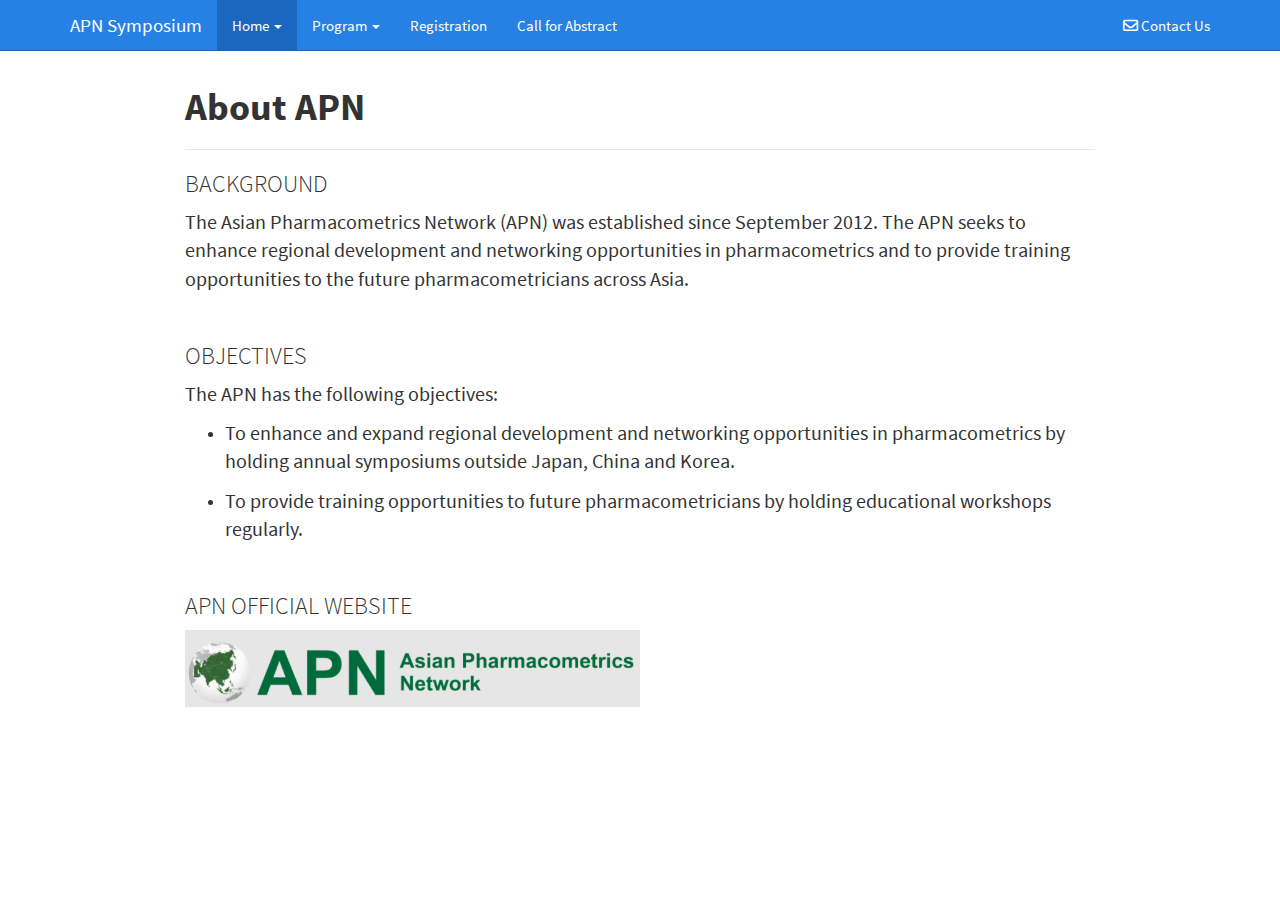
<file: home.html>
<!DOCTYPE html>

<html>

<head>

<meta charset="utf-8" />
<meta name="generator" content="pandoc" />
<meta http-equiv="X-UA-Compatible" content="IE=EDGE" />




<title>About APN</title>

<script src="site_libs/header-attrs-2.11/header-attrs.js"></script>
<script src="site_libs/jquery-3.6.0/jquery-3.6.0.min.js"></script>
<meta name="viewport" content="width=device-width, initial-scale=1" />
<link href="site_libs/bootstrap-3.3.5/css/cosmo.min.css" rel="stylesheet" />
<script src="site_libs/bootstrap-3.3.5/js/bootstrap.min.js"></script>
<script src="site_libs/bootstrap-3.3.5/shim/html5shiv.min.js"></script>
<script src="site_libs/bootstrap-3.3.5/shim/respond.min.js"></script>
<style>h1 {font-size: 34px;}
       h1.title {font-size: 38px;}
       h2 {font-size: 30px;}
       h3 {font-size: 24px;}
       h4 {font-size: 18px;}
       h5 {font-size: 16px;}
       h6 {font-size: 12px;}
       code {color: inherit; background-color: rgba(0, 0, 0, 0.04);}
       pre:not([class]) { background-color: white }</style>
<script src="site_libs/navigation-1.1/tabsets.js"></script>
<link href="site_libs/highlightjs-9.12.0/textmate.css" rel="stylesheet" />
<script src="site_libs/highlightjs-9.12.0/highlight.js"></script>
<link href="site_libs/font-awesome-5.1.0/css/all.css" rel="stylesheet" />
<link href="site_libs/font-awesome-5.1.0/css/v4-shims.css" rel="stylesheet" />

<style type="text/css">
  code{white-space: pre-wrap;}
  span.smallcaps{font-variant: small-caps;}
  span.underline{text-decoration: underline;}
  div.column{display: inline-block; vertical-align: top; width: 50%;}
  div.hanging-indent{margin-left: 1.5em; text-indent: -1.5em;}
  ul.task-list{list-style: none;}
    </style>

<style type="text/css">code{white-space: pre;}</style>
<script type="text/javascript">
if (window.hljs) {
  hljs.configure({languages: []});
  hljs.initHighlightingOnLoad();
  if (document.readyState && document.readyState === "complete") {
    window.setTimeout(function() { hljs.initHighlighting(); }, 0);
  }
}
</script>





<link rel="stylesheet" href="style.css" type="text/css" />
<link rel="stylesheet" href="font-awesome/css/fontawesome.min.css" type="text/css" />
<link rel="stylesheet" href="font-awesome/css/all.css" type="text/css" />



<style type = "text/css">
.main-container {
  max-width: 940px;
  margin-left: auto;
  margin-right: auto;
}
img {
  max-width:100%;
}
.tabbed-pane {
  padding-top: 12px;
}
.html-widget {
  margin-bottom: 20px;
}
button.code-folding-btn:focus {
  outline: none;
}
summary {
  display: list-item;
}
pre code {
  padding: 0;
}
</style>


<style type="text/css">
.dropdown-submenu {
  position: relative;
}
.dropdown-submenu>.dropdown-menu {
  top: 0;
  left: 100%;
  margin-top: -6px;
  margin-left: -1px;
  border-radius: 0 6px 6px 6px;
}
.dropdown-submenu:hover>.dropdown-menu {
  display: block;
}
.dropdown-submenu>a:after {
  display: block;
  content: " ";
  float: right;
  width: 0;
  height: 0;
  border-color: transparent;
  border-style: solid;
  border-width: 5px 0 5px 5px;
  border-left-color: #cccccc;
  margin-top: 5px;
  margin-right: -10px;
}
.dropdown-submenu:hover>a:after {
  border-left-color: #adb5bd;
}
.dropdown-submenu.pull-left {
  float: none;
}
.dropdown-submenu.pull-left>.dropdown-menu {
  left: -100%;
  margin-left: 10px;
  border-radius: 6px 0 6px 6px;
}
</style>

<script type="text/javascript">
// manage active state of menu based on current page
$(document).ready(function () {
  // active menu anchor
  href = window.location.pathname
  href = href.substr(href.lastIndexOf('/') + 1)
  if (href === "")
    href = "index.html";
  var menuAnchor = $('a[href="' + href + '"]');

  // mark it active
  menuAnchor.tab('show');

  // if it's got a parent navbar menu mark it active as well
  menuAnchor.closest('li.dropdown').addClass('active');

  // Navbar adjustments
  var navHeight = $(".navbar").first().height() + 15;
  var style = document.createElement('style');
  var pt = "padding-top: " + navHeight + "px; ";
  var mt = "margin-top: -" + navHeight + "px; ";
  var css = "";
  // offset scroll position for anchor links (for fixed navbar)
  for (var i = 1; i <= 6; i++) {
    css += ".section h" + i + "{ " + pt + mt + "}\n";
  }
  style.innerHTML = "body {" + pt + "padding-bottom: 40px; }\n" + css;
  document.head.appendChild(style);
});
</script>

<!-- tabsets -->

<style type="text/css">
.tabset-dropdown > .nav-tabs {
  display: inline-table;
  max-height: 500px;
  min-height: 44px;
  overflow-y: auto;
  border: 1px solid #ddd;
  border-radius: 4px;
}

.tabset-dropdown > .nav-tabs > li.active:before {
  content: "";
  font-family: 'Glyphicons Halflings';
  display: inline-block;
  padding: 10px;
  border-right: 1px solid #ddd;
}

.tabset-dropdown > .nav-tabs.nav-tabs-open > li.active:before {
  content: "&#xe258;";
  border: none;
}

.tabset-dropdown > .nav-tabs.nav-tabs-open:before {
  content: "";
  font-family: 'Glyphicons Halflings';
  display: inline-block;
  padding: 10px;
  border-right: 1px solid #ddd;
}

.tabset-dropdown > .nav-tabs > li.active {
  display: block;
}

.tabset-dropdown > .nav-tabs > li > a,
.tabset-dropdown > .nav-tabs > li > a:focus,
.tabset-dropdown > .nav-tabs > li > a:hover {
  border: none;
  display: inline-block;
  border-radius: 4px;
  background-color: transparent;
}

.tabset-dropdown > .nav-tabs.nav-tabs-open > li {
  display: block;
  float: none;
}

.tabset-dropdown > .nav-tabs > li {
  display: none;
}
</style>

<!-- code folding -->




</head>

<body>


<div class="container-fluid main-container">




<div class="navbar navbar-inverse  navbar-fixed-top" role="navigation">
  <div class="container">
    <div class="navbar-header">
      <button type="button" class="navbar-toggle collapsed" data-toggle="collapse" data-target="#navbar">
        <span class="icon-bar"></span>
        <span class="icon-bar"></span>
        <span class="icon-bar"></span>
      </button>
      <a class="navbar-brand" href="index.html">APN Symposium</a>
    </div>
    <div id="navbar" class="navbar-collapse collapse">
      <ul class="nav navbar-nav">
        <li class="dropdown">
  <a href="#" class="dropdown-toggle" data-toggle="dropdown" role="button" aria-expanded="false">
    Home
     
    <span class="caret"></span>
  </a>
  <ul class="dropdown-menu" role="menu">
    <li>
      <a href="home.html">About APN</a>
    </li>
    <li>
      <a href="organizing_committee.html">Organizing Committee</a>
    </li>
    <li>
      <a href="speakers.html">Speakers</a>
    </li>
  </ul>
</li>
<li class="dropdown">
  <a href="#" class="dropdown-toggle" data-toggle="dropdown" role="button" aria-expanded="false">
    Program
     
    <span class="caret"></span>
  </a>
  <ul class="dropdown-menu" role="menu">
    <li>
      <a href="preconference.html">Preconference Workshop</a>
    </li>
    <li>
      <a href="program.html">Main Symposium</a>
    </li>
  </ul>
</li>
<li>
  <a href="registration.html">Registration</a>
</li>
<li>
  <a href="abstract_intruction.html">Call for Abstract</a>
</li>
      </ul>
      <ul class="nav navbar-nav navbar-right">
        <li>
  <a href="mailto:apnmalaysia2022@gmail.com">
    <span class="fa fa-envelope-o fa"></span>
     
    Contact Us
  </a>
</li>
      </ul>
    </div><!--/.nav-collapse -->
  </div><!--/.container -->
</div><!--/.navbar -->

<div id="header">



<h1 class="title toc-ignore">About APN</h1>

</div>


<style type="text/css">
h1 {
  font-size: 24px;
  font-weight: bold;
}

p {
  font-size: 20px;
}
</style>
<hr />
<div id="background" class="section level3">
<h3>BACKGROUND</h3>
<p>The Asian Pharmacometrics Network (APN) was established since
September 2012. The APN seeks to enhance regional development and
networking opportunities in pharmacometrics and to provide training
opportunities to the future pharmacometricians across Asia.</p>
<p><br></p>
</div>
<div id="objectives" class="section level3">
<h3>OBJECTIVES</h3>
<p>The APN has the following objectives:</p>
<ul>
<li><p>To enhance and expand regional development and networking
opportunities in pharmacometrics by holding annual symposiums outside
Japan, China and Korea.</p></li>
<li><p>To provide training opportunities to future pharmacometricians by
holding educational workshops regularly.</p></li>
</ul>
<p><br></p>
</div>
<div id="apn-official-website" class="section level3">
<h3>APN OFFICIAL WEBSITE</h3>
<p><a href="http://www.go-apn.org/main/main.php">
<img src="img/apn-logo.png" width="50%" height="50%"></a></p>
</div>




</div>

<script>

// add bootstrap table styles to pandoc tables
function bootstrapStylePandocTables() {
  $('tr.odd').parent('tbody').parent('table').addClass('table table-condensed');
}
$(document).ready(function () {
  bootstrapStylePandocTables();
});


</script>

<!-- tabsets -->

<script>
$(document).ready(function () {
  window.buildTabsets("TOC");
});

$(document).ready(function () {
  $('.tabset-dropdown > .nav-tabs > li').click(function () {
    $(this).parent().toggleClass('nav-tabs-open');
  });
});
</script>

<!-- code folding -->


<!-- dynamically load mathjax for compatibility with self-contained -->
<script>
  (function () {
    var script = document.createElement("script");
    script.type = "text/javascript";
    script.src  = "https://mathjax.rstudio.com/latest/MathJax.js?config=TeX-AMS-MML_HTMLorMML";
    document.getElementsByTagName("head")[0].appendChild(script);
  })();
</script>

</body>
</html>
</file>
<file: site_libs/highlightjs-9.12.0/textmate.css>
.hljs-literal {
  color: rgb(88, 72, 246);
}

.hljs-number {
  color: rgb(0, 0, 205);
}

.hljs-comment {
  color: rgb(76, 136, 107);
}

.hljs-keyword {
  color: rgb(0, 0, 255);
}

.hljs-string {
  color: rgb(3, 106, 7);
}
</file>
<file: style.css>
/*Footer-v1
------------------------------------*/
.footer-v1 .footer {
	padding: 25px 10;	
	background: #e6e6e7;
}

.footer-v1 .footer p {
	color: #eee;
}

.footer-v1 .footer h2 {
	color: #eee;
	font-size: 18px;
	font-weight: 200;
}

/*Link List*/
.footer-v1 .link-list li {
	border-top: solid 1px #353535;
}

.footer-v1 address,
.footer-v1 .link-list a,
.footer-v1 .link-list i {
	color: #eee;
}

.footer-v1 address {
	line-height: 23px;
}

/*Dotted Map*/
.footer-v1 .footer .map-img {
	background: url(../../img/map-img.png) 5px 60px no-repeat;
}

/*Blog Posts (with images)*/
.footer-v1 .footer .posts .dl-horizontal a {
 color: #dadada;
}

.footer-v1 .footer .dl-horizontal a:hover {
 color: #5fb611 !important;
}

/*Copyright*/
.footer-v1 .copyright {
	background: #222;
	border-top: none;
	padding: 10px 0 5px;
}

.footer-v1 .copyright p {
	color: #eee;
	margin-top: 14px;
}

.footer-v1 .copyright a {
	margin: 0 2px;
}

.footer-v1 .footer-socials {
	margin-top: 12px;
	text-align: right;
}

.footer-v1 .footer-socials li a {
	color: #777;
	font-size: 16px;
}

@media (max-width: 991px) {
	.footer-v1 .copyright,
	.footer-v1 .footer-socials {
		text-align: left;
	}
}


/* COLUMNS ------------------------------------------------------------------- */

.pull-center{
  width: 75%;
}

/* float 50%-50% width */
.pull-right-50 {
  width: 49%;
  float: right;
  margin-right: 0.5%;
  margin-left: 0.5%;
}
.pull-left-50 {
  width: 49%;
  float: left;
  margin-right: 0.5%;
  margin-left: 0.5%;
}

/* float 30% 70% width */
.pull-right-30 {
  width: 29%;
  float: right;
  margin-right: 0.5%;
  margin-left: 0.5%;
}
.pull-right-70 {
  width: 69%;
  float: right;
  margin-right: 0.5%;
  margin-left: 0.5%;
}
.pull-left-30 {
  width: 29%;
  float: left;
  margin-right: 0.5%;
  margin-left: 0.5%;
}
.pull-left-70 {
  width: 69%;
  float: left;
  margin-right: 0.5%;
  margin-left: 0.5%;
}

/* float 40% 60% width */
.pull-right-40 {
  width: 39%;
  float: right;
  margin-right: 0.5%;
  margin-left: 0.5%;
}
.pull-right-60 {
  width: 59%;
  float: right;
  margin-right: 0.5%;
  margin-left: 0.5%;
}
.pull-left-40 {
  width: 39%;
  float: left;
  margin-right: 0.5%;
  margin-left: 0.5%;
}
.pull-left-60 {
  width: 59%;
  float: left;
  margin-right: 0.5%;
  margin-left: 0.5%;
}

/* float 30% 70% width */
.pull-right-30 {
  width: 29%;
  float: right;
  margin-right: 0.5%;
  margin-left: 0.5%;
}
.pull-right-70 {
  width: 69%;
  float: right;
  margin-right: 0.5%;
  margin-left: 0.5%;
}
.pull-left-30 {
  width: 29%;
  float: left;
  margin-right: 0.5%;
  margin-left: 0.5%;
}
.pull-left-70 {
  width: 69%;
  float: left;
  margin-right: 0.5%;
  margin-left: 0.5%;
}



/*-- TABLES --*/
.remark-slide table {
  margin:              auto;
  border-top:          1px solid #768692;
  border-bottom:       1px solid #768692;
}

/*-- Table header --*/
.remark-slide table thead th {
    border-bottom:       1px solid #768692;
}

.remark-slide table tbody td {
  text-align: center;
}

/*-- Table rows (even)--*/
.remark-slide thead, .remark-slide tfoot, .remark-slide tr:nth-child(even) {
  background:          #E8EDEE;
}
 
/*--BUTTON--*/
.button {
        display: inline-block;
        padding: 10px 20px;
        text-align: center;
        text-decoration: none;
        color: #ffffff;
        background-color: #7aa8b7;
        border-radius: 6px;
        outline: none;
 }

/*--blockquote--*/
blockquote, .blockquote {
  display: block;
  margin-top: 0.1em;
  margin-bottom: 0.2em;
  margin-left: 5px;
  margin-right: 5px;
  border-left: solid 10px #0148A4;
  border-top: solid 2px #0148A4;
  border-bottom: solid 2px #0148A4;
  border-right: solid 2px #0148A4;
  box-shadow: 0 0 6px rgba(0,0,0,0.5);
  /* background-color: #0d0200; */
  color: #0d0200;
  padding: 0.5em;
  -moz-border-radius: 5px;
  -webkit-border-radius: 5px;
  position: relative;
}

.blockquote p {
  margin-top: 0px;
  margin-bottom: 10px;
}
.blockquote > h1:first-of-type {
  margin-top: 0px;
  margin-bottom: 10px;
}
.blockquote > h2:first-of-type {
  margin-top: 0px;
  margin-bottom: 10px;
}
.blockquote > h3:first-of-type {
  margin-top: 0px;
  margin-bottom: 10px;
}
.blockquote > h4:first-of-type {
  margin-top: 0px;
  margin-bottom: 10px;
}

.text-shadow {
  text-shadow: 0 0 10px #424242;
}


/** div style for instructions **/
.boxy {
 /*border: 1px solid var(--color-primary);*/
 background-color: var(--color-boxy-bg);
 border: 1px solid var(--color-border);
 border-left: 6px solid var(--color-border);
 border-radius: 0px 4px 4px 0px;
 padding: 10px 10px 0px 10px;
 margin: 10px 0px 10px 0px;
 position: relative;
}

.boxy::before {
  background-color: var(--color-border) !important;
}

.boxy-primary {
  color: #3c787f;
  background-color: #edf4f5;
  border-color: #c9dfe2;
  border-left-color: #3c787f;
}

.boxy-primary::before {
  background-color: #3c787f !important;
}

.boxy-orange {
 color: #bf6300;
 background-color: #fdf1e5;
 border-color: #fad7b2;
 border-left-color: #bf6300;
}

.boxy-orange::before {
  background-color: #bf6300 !important;
}

.boxy-warning {
 color: #8a6d3b;
 background-color: #fcf8e3;
 border-color: #faebcc;
 border-left-color: #8a6d3b;
}

.boxy-warning::before {
  background-color: #8a6d3b !important;
}

.boxy-success {
 color: #3c763d;
 background-color: #dff0d8;
 border-color: #d6e9c6;
 border-left-color: #3c763d;
}

.boxy-success::before {
  background-color: #3c763d !important;
}

.boxy-danger {
 color: #a94442;
 background-color: #f2dede;
 border-color: #ebccd1;
 border-left-color: #a94442;
}

.boxy-danger::before {
  background-color: #a94442 !important;
}

.boxy-info {
 color: #31708f;
 background-color: #d9edf7;
 border-color: #bce8f1;
 border-left-color: #31708f;
}

.boxy-info::before {
  background-color: #31708f !important;
}
</file>
<file: site_libs/bootstrap-3.3.5/css/cosmo.min.css>
@font-face {
  font-family: 'Source Sans Pro';
  font-style: normal;
  font-weight: 300;
  src: url(fonts/SourceSansProLight.ttf) format('truetype');
}
@font-face {
  font-family: 'Source Sans Pro';
  font-style: normal;
  font-weight: 400;
  src: url(fonts/SourceSansPro.ttf) format('truetype');
}
@font-face {
  font-family: 'Source Sans Pro';
  font-style: normal;
  font-weight: 700;
  src: url(fonts/SourceSansProBold.ttf) format('truetype');
}

/*!
 * bootswatch v3.3.6
 * Homepage: http://bootswatch.com
 * Copyright 2012-2015 Thomas Park
 * Licensed under MIT
 * Based on Bootstrap
*//*!
 * Bootstrap v3.3.6 (http://getbootstrap.com)
 * Copyright 2011-2015 Twitter, Inc.
 * Licensed under MIT (https://github.com/twbs/bootstrap/blob/master/LICENSE)
 *//*! normalize.css v3.0.3 | MIT License | github.com/necolas/normalize.css */html{font-family:sans-serif;-ms-text-size-adjust:100%;-webkit-text-size-adjust:100%}body{margin:0}article,aside,details,figcaption,figure,footer,header,hgroup,main,menu,nav,section,summary{display:block}audio,canvas,progress,video{display:inline-block;vertical-align:baseline}audio:not([controls]){display:none;height:0}[hidden],template{display:none}a{background-color:transparent}a:active,a:hover{outline:0}abbr[title]{border-bottom:1px dotted}b,strong{font-weight:bold}dfn{font-style:italic}h1{font-size:2em;margin:0.67em 0}mark{background:#ff0;color:#000}small{font-size:80%}sub,sup{font-size:75%;line-height:0;position:relative;vertical-align:baseline}sup{top:-0.5em}sub{bottom:-0.25em}img{border:0}svg:not(:root){overflow:hidden}figure{margin:1em 40px}hr{-webkit-box-sizing:content-box;-moz-box-sizing:content-box;box-sizing:content-box;height:0}pre{overflow:auto}code,kbd,pre,samp{font-family:monospace, monospace;font-size:1em}button,input,optgroup,select,textarea{color:inherit;font:inherit;margin:0}button{overflow:visible}button,select{text-transform:none}button,html input[type="button"],input[type="reset"],input[type="submit"]{-webkit-appearance:button;cursor:pointer}button[disabled],html input[disabled]{cursor:default}button::-moz-focus-inner,input::-moz-focus-inner{border:0;padding:0}input{line-height:normal}input[type="checkbox"],input[type="radio"]{-webkit-box-sizing:border-box;-moz-box-sizing:border-box;box-sizing:border-box;padding:0}input[type="number"]::-webkit-inner-spin-button,input[type="number"]::-webkit-outer-spin-button{height:auto}input[type="search"]{-webkit-appearance:textfield;-webkit-box-sizing:content-box;-moz-box-sizing:content-box;box-sizing:content-box}input[type="search"]::-webkit-search-cancel-button,input[type="search"]::-webkit-search-decoration{-webkit-appearance:none}fieldset{border:1px solid #c0c0c0;margin:0 2px;padding:0.35em 0.625em 0.75em}legend{border:0;padding:0}textarea{overflow:auto}optgroup{font-weight:bold}table{border-collapse:collapse;border-spacing:0}td,th{padding:0}/*! Source: https://github.com/h5bp/html5-boilerplate/blob/master/src/css/main.css */@media print{*,*:before,*:after{background:transparent !important;color:#000 !important;-webkit-box-shadow:none !important;box-shadow:none !important;text-shadow:none !important}a,a:visited{text-decoration:underline}a[href]:after{content:" (" attr(href) ")"}abbr[title]:after{content:" (" attr(title) ")"}a[href^="#"]:after,a[href^="javascript:"]:after{content:""}pre,blockquote{border:1px solid #999;page-break-inside:avoid}thead{display:table-header-group}tr,img{page-break-inside:avoid}img{max-width:100% !important}p,h2,h3{orphans:3;widows:3}h2,h3{page-break-after:avoid}.navbar{display:none}.btn>.caret,.dropup>.btn>.caret{border-top-color:#000 !important}.label{border:1px solid #000}.table{border-collapse:collapse !important}.table td,.table th{background-color:#fff !important}.table-bordered th,.table-bordered td{border:1px solid #ddd !important}}@font-face{font-family:'Glyphicons Halflings';src:url('../fonts/glyphicons-halflings-regular.eot');src:url('../fonts/glyphicons-halflings-regular.eot?#iefix') format('embedded-opentype'),url('../fonts/glyphicons-halflings-regular.woff') format('woff'),url('../fonts/glyphicons-halflings-regular.ttf') format('truetype'),url('../fonts/glyphicons-halflings-regular.svg#glyphicons_halflingsregular') format('svg')}.glyphicon{position:relative;top:1px;display:inline-block;font-family:'Glyphicons Halflings';font-style:normal;font-weight:normal;line-height:1;-webkit-font-smoothing:antialiased;-moz-osx-font-smoothing:grayscale}.glyphicon-asterisk:before{content:"\002a"}.glyphicon-plus:before{content:"\002b"}.glyphicon-euro:before,.glyphicon-eur:before{content:"\20ac"}.glyphicon-minus:before{content:"\2212"}.glyphicon-cloud:before{content:"\2601"}.glyphicon-envelope:before{content:"\2709"}.glyphicon-pencil:before{content:"\270f"}.glyphicon-glass:before{content:"\e001"}.glyphicon-music:before{content:"\e002"}.glyphicon-search:before{content:"\e003"}.glyphicon-heart:before{content:"\e005"}.glyphicon-star:before{content:"\e006"}.glyphicon-star-empty:before{content:"\e007"}.glyphicon-user:before{content:"\e008"}.glyphicon-film:before{content:"\e009"}.glyphicon-th-large:before{content:"\e010"}.glyphicon-th:before{content:"\e011"}.glyphicon-th-list:before{content:"\e012"}.glyphicon-ok:before{content:"\e013"}.glyphicon-remove:before{content:"\e014"}.glyphicon-zoom-in:before{content:"\e015"}.glyphicon-zoom-out:before{content:"\e016"}.glyphicon-off:before{content:"\e017"}.glyphicon-signal:before{content:"\e018"}.glyphicon-cog:before{content:"\e019"}.glyphicon-trash:before{content:"\e020"}.glyphicon-home:before{content:"\e021"}.glyphicon-file:before{content:"\e022"}.glyphicon-time:before{content:"\e023"}.glyphicon-road:before{content:"\e024"}.glyphicon-download-alt:before{content:"\e025"}.glyphicon-download:before{content:"\e026"}.glyphicon-upload:before{content:"\e027"}.glyphicon-inbox:before{content:"\e028"}.glyphicon-play-circle:before{content:"\e029"}.glyphicon-repeat:before{content:"\e030"}.glyphicon-refresh:before{content:"\e031"}.glyphicon-list-alt:before{content:"\e032"}.glyphicon-lock:before{content:"\e033"}.glyphicon-flag:before{content:"\e034"}.glyphicon-headphones:before{content:"\e035"}.glyphicon-volume-off:before{content:"\e036"}.glyphicon-volume-down:before{content:"\e037"}.glyphicon-volume-up:before{content:"\e038"}.glyphicon-qrcode:before{content:"\e039"}.glyphicon-barcode:before{content:"\e040"}.glyphicon-tag:before{content:"\e041"}.glyphicon-tags:before{content:"\e042"}.glyphicon-book:before{content:"\e043"}.glyphicon-bookmark:before{content:"\e044"}.glyphicon-print:before{content:"\e045"}.glyphicon-camera:before{content:"\e046"}.glyphicon-font:before{content:"\e047"}.glyphicon-bold:before{content:"\e048"}.glyphicon-italic:before{content:"\e049"}.glyphicon-text-height:before{content:"\e050"}.glyphicon-text-width:before{content:"\e051"}.glyphicon-align-left:before{content:"\e052"}.glyphicon-align-center:before{content:"\e053"}.glyphicon-align-right:before{content:"\e054"}.glyphicon-align-justify:before{content:"\e055"}.glyphicon-list:before{content:"\e056"}.glyphicon-indent-left:before{content:"\e057"}.glyphicon-indent-right:before{content:"\e058"}.glyphicon-facetime-video:before{content:"\e059"}.glyphicon-picture:before{content:"\e060"}.glyphicon-map-marker:before{content:"\e062"}.glyphicon-adjust:before{content:"\e063"}.glyphicon-tint:before{content:"\e064"}.glyphicon-edit:before{content:"\e065"}.glyphicon-share:before{content:"\e066"}.glyphicon-check:before{content:"\e067"}.glyphicon-move:before{content:"\e068"}.glyphicon-step-backward:before{content:"\e069"}.glyphicon-fast-backward:before{content:"\e070"}.glyphicon-backward:before{content:"\e071"}.glyphicon-play:before{content:"\e072"}.glyphicon-pause:before{content:"\e073"}.glyphicon-stop:before{content:"\e074"}.glyphicon-forward:before{content:"\e075"}.glyphicon-fast-forward:before{content:"\e076"}.glyphicon-step-forward:before{content:"\e077"}.glyphicon-eject:before{content:"\e078"}.glyphicon-chevron-left:before{content:"\e079"}.glyphicon-chevron-right:before{content:"\e080"}.glyphicon-plus-sign:before{content:"\e081"}.glyphicon-minus-sign:before{content:"\e082"}.glyphicon-remove-sign:before{content:"\e083"}.glyphicon-ok-sign:before{content:"\e084"}.glyphicon-question-sign:before{content:"\e085"}.glyphicon-info-sign:before{content:"\e086"}.glyphicon-screenshot:before{content:"\e087"}.glyphicon-remove-circle:before{content:"\e088"}.glyphicon-ok-circle:before{content:"\e089"}.glyphicon-ban-circle:before{content:"\e090"}.glyphicon-arrow-left:before{content:"\e091"}.glyphicon-arrow-right:before{content:"\e092"}.glyphicon-arrow-up:before{content:"\e093"}.glyphicon-arrow-down:before{content:"\e094"}.glyphicon-share-alt:before{content:"\e095"}.glyphicon-resize-full:before{content:"\e096"}.glyphicon-resize-small:before{content:"\e097"}.glyphicon-exclamation-sign:before{content:"\e101"}.glyphicon-gift:before{content:"\e102"}.glyphicon-leaf:before{content:"\e103"}.glyphicon-fire:before{content:"\e104"}.glyphicon-eye-open:before{content:"\e105"}.glyphicon-eye-close:before{content:"\e106"}.glyphicon-warning-sign:before{content:"\e107"}.glyphicon-plane:before{content:"\e108"}.glyphicon-calendar:before{content:"\e109"}.glyphicon-random:before{content:"\e110"}.glyphicon-comment:before{content:"\e111"}.glyphicon-magnet:before{content:"\e112"}.glyphicon-chevron-up:before{content:"\e113"}.glyphicon-chevron-down:before{content:"\e114"}.glyphicon-retweet:before{content:"\e115"}.glyphicon-shopping-cart:before{content:"\e116"}.glyphicon-folder-close:before{content:"\e117"}.glyphicon-folder-open:before{content:"\e118"}.glyphicon-resize-vertical:before{content:"\e119"}.glyphicon-resize-horizontal:before{content:"\e120"}.glyphicon-hdd:before{content:"\e121"}.glyphicon-bullhorn:before{content:"\e122"}.glyphicon-bell:before{content:"\e123"}.glyphicon-certificate:before{content:"\e124"}.glyphicon-thumbs-up:before{content:"\e125"}.glyphicon-thumbs-down:before{content:"\e126"}.glyphicon-hand-right:before{content:"\e127"}.glyphicon-hand-left:before{content:"\e128"}.glyphicon-hand-up:before{content:"\e129"}.glyphicon-hand-down:before{content:"\e130"}.glyphicon-circle-arrow-right:before{content:"\e131"}.glyphicon-circle-arrow-left:before{content:"\e132"}.glyphicon-circle-arrow-up:before{content:"\e133"}.glyphicon-circle-arrow-down:before{content:"\e134"}.glyphicon-globe:before{content:"\e135"}.glyphicon-wrench:before{content:"\e136"}.glyphicon-tasks:before{content:"\e137"}.glyphicon-filter:before{content:"\e138"}.glyphicon-briefcase:before{content:"\e139"}.glyphicon-fullscreen:before{content:"\e140"}.glyphicon-dashboard:before{content:"\e141"}.glyphicon-paperclip:before{content:"\e142"}.glyphicon-heart-empty:before{content:"\e143"}.glyphicon-link:before{content:"\e144"}.glyphicon-phone:before{content:"\e145"}.glyphicon-pushpin:before{content:"\e146"}.glyphicon-usd:before{content:"\e148"}.glyphicon-gbp:before{content:"\e149"}.glyphicon-sort:before{content:"\e150"}.glyphicon-sort-by-alphabet:before{content:"\e151"}.glyphicon-sort-by-alphabet-alt:before{content:"\e152"}.glyphicon-sort-by-order:before{content:"\e153"}.glyphicon-sort-by-order-alt:before{content:"\e154"}.glyphicon-sort-by-attributes:before{content:"\e155"}.glyphicon-sort-by-attributes-alt:before{content:"\e156"}.glyphicon-unchecked:before{content:"\e157"}.glyphicon-expand:before{content:"\e158"}.glyphicon-collapse-down:before{content:"\e159"}.glyphicon-collapse-up:before{content:"\e160"}.glyphicon-log-in:before{content:"\e161"}.glyphicon-flash:before{content:"\e162"}.glyphicon-log-out:before{content:"\e163"}.glyphicon-new-window:before{content:"\e164"}.glyphicon-record:before{content:"\e165"}.glyphicon-save:before{content:"\e166"}.glyphicon-open:before{content:"\e167"}.glyphicon-saved:before{content:"\e168"}.glyphicon-import:before{content:"\e169"}.glyphicon-export:before{content:"\e170"}.glyphicon-send:before{content:"\e171"}.glyphicon-floppy-disk:before{content:"\e172"}.glyphicon-floppy-saved:before{content:"\e173"}.glyphicon-floppy-remove:before{content:"\e174"}.glyphicon-floppy-save:before{content:"\e175"}.glyphicon-floppy-open:before{content:"\e176"}.glyphicon-credit-card:before{content:"\e177"}.glyphicon-transfer:before{content:"\e178"}.glyphicon-cutlery:before{content:"\e179"}.glyphicon-header:before{content:"\e180"}.glyphicon-compressed:before{content:"\e181"}.glyphicon-earphone:before{content:"\e182"}.glyphicon-phone-alt:before{content:"\e183"}.glyphicon-tower:before{content:"\e184"}.glyphicon-stats:before{content:"\e185"}.glyphicon-sd-video:before{content:"\e186"}.glyphicon-hd-video:before{content:"\e187"}.glyphicon-subtitles:before{content:"\e188"}.glyphicon-sound-stereo:before{content:"\e189"}.glyphicon-sound-dolby:before{content:"\e190"}.glyphicon-sound-5-1:before{content:"\e191"}.glyphicon-sound-6-1:before{content:"\e192"}.glyphicon-sound-7-1:before{content:"\e193"}.glyphicon-copyright-mark:before{content:"\e194"}.glyphicon-registration-mark:before{content:"\e195"}.glyphicon-cloud-download:before{content:"\e197"}.glyphicon-cloud-upload:before{content:"\e198"}.glyphicon-tree-conifer:before{content:"\e199"}.glyphicon-tree-deciduous:before{content:"\e200"}.glyphicon-cd:before{content:"\e201"}.glyphicon-save-file:before{content:"\e202"}.glyphicon-open-file:before{content:"\e203"}.glyphicon-level-up:before{content:"\e204"}.glyphicon-copy:before{content:"\e205"}.glyphicon-paste:before{content:"\e206"}.glyphicon-alert:before{content:"\e209"}.glyphicon-equalizer:before{content:"\e210"}.glyphicon-king:before{content:"\e211"}.glyphicon-queen:before{content:"\e212"}.glyphicon-pawn:before{content:"\e213"}.glyphicon-bishop:before{content:"\e214"}.glyphicon-knight:before{content:"\e215"}.glyphicon-baby-formula:before{content:"\e216"}.glyphicon-tent:before{content:"\26fa"}.glyphicon-blackboard:before{content:"\e218"}.glyphicon-bed:before{content:"\e219"}.glyphicon-apple:before{content:"\f8ff"}.glyphicon-erase:before{content:"\e221"}.glyphicon-hourglass:before{content:"\231b"}.glyphicon-lamp:before{content:"\e223"}.glyphicon-duplicate:before{content:"\e224"}.glyphicon-piggy-bank:before{content:"\e225"}.glyphicon-scissors:before{content:"\e226"}.glyphicon-bitcoin:before{content:"\e227"}.glyphicon-btc:before{content:"\e227"}.glyphicon-xbt:before{content:"\e227"}.glyphicon-yen:before{content:"\00a5"}.glyphicon-jpy:before{content:"\00a5"}.glyphicon-ruble:before{content:"\20bd"}.glyphicon-rub:before{content:"\20bd"}.glyphicon-scale:before{content:"\e230"}.glyphicon-ice-lolly:before{content:"\e231"}.glyphicon-ice-lolly-tasted:before{content:"\e232"}.glyphicon-education:before{content:"\e233"}.glyphicon-option-horizontal:before{content:"\e234"}.glyphicon-option-vertical:before{content:"\e235"}.glyphicon-menu-hamburger:before{content:"\e236"}.glyphicon-modal-window:before{content:"\e237"}.glyphicon-oil:before{content:"\e238"}.glyphicon-grain:before{content:"\e239"}.glyphicon-sunglasses:before{content:"\e240"}.glyphicon-text-size:before{content:"\e241"}.glyphicon-text-color:before{content:"\e242"}.glyphicon-text-background:before{content:"\e243"}.glyphicon-object-align-top:before{content:"\e244"}.glyphicon-object-align-bottom:before{content:"\e245"}.glyphicon-object-align-horizontal:before{content:"\e246"}.glyphicon-object-align-left:before{content:"\e247"}.glyphicon-object-align-vertical:before{content:"\e248"}.glyphicon-object-align-right:before{content:"\e249"}.glyphicon-triangle-right:before{content:"\e250"}.glyphicon-triangle-left:before{content:"\e251"}.glyphicon-triangle-bottom:before{content:"\e252"}.glyphicon-triangle-top:before{content:"\e253"}.glyphicon-console:before{content:"\e254"}.glyphicon-superscript:before{content:"\e255"}.glyphicon-subscript:before{content:"\e256"}.glyphicon-menu-left:before{content:"\e257"}.glyphicon-menu-right:before{content:"\e258"}.glyphicon-menu-down:before{content:"\e259"}.glyphicon-menu-up:before{content:"\e260"}*{-webkit-box-sizing:border-box;-moz-box-sizing:border-box;box-sizing:border-box}*:before,*:after{-webkit-box-sizing:border-box;-moz-box-sizing:border-box;box-sizing:border-box}html{font-size:10px;-webkit-tap-highlight-color:rgba(0,0,0,0)}body{font-family:"Source Sans Pro",Calibri,Candara,Arial,sans-serif;font-size:15px;line-height:1.42857143;color:#333333;background-color:#ffffff}input,button,select,textarea{font-family:inherit;font-size:inherit;line-height:inherit}a{color:#2780e3;text-decoration:none}a:hover,a:focus{color:#165ba8;text-decoration:underline}a:focus{outline:thin dotted;outline:5px auto -webkit-focus-ring-color;outline-offset:-2px}figure{margin:0}img{vertical-align:middle}.img-responsive,.thumbnail>img,.thumbnail a>img,.carousel-inner>.item>img,.carousel-inner>.item>a>img{display:block;max-width:100%;height:auto}.img-rounded{border-radius:0}.img-thumbnail{padding:4px;line-height:1.42857143;background-color:#ffffff;border:1px solid #dddddd;border-radius:0;-webkit-transition:all .2s ease-in-out;-o-transition:all .2s ease-in-out;transition:all .2s ease-in-out;display:inline-block;max-width:100%;height:auto}.img-circle{border-radius:50%}hr{margin-top:21px;margin-bottom:21px;border:0;border-top:1px solid #e6e6e6}.sr-only{position:absolute;width:1px;height:1px;margin:-1px;padding:0;overflow:hidden;clip:rect(0, 0, 0, 0);border:0}.sr-only-focusable:active,.sr-only-focusable:focus{position:static;width:auto;height:auto;margin:0;overflow:visible;clip:auto}[role="button"]{cursor:pointer}h1,h2,h3,h4,h5,h6,.h1,.h2,.h3,.h4,.h5,.h6{font-family:"Source Sans Pro",Calibri,Candara,Arial,sans-serif;font-weight:300;line-height:1.1;color:inherit}h1 small,h2 small,h3 small,h4 small,h5 small,h6 small,.h1 small,.h2 small,.h3 small,.h4 small,.h5 small,.h6 small,h1 .small,h2 .small,h3 .small,h4 .small,h5 .small,h6 .small,.h1 .small,.h2 .small,.h3 .small,.h4 .small,.h5 .small,.h6 .small{font-weight:normal;line-height:1;color:#999999}h1,.h1,h2,.h2,h3,.h3{margin-top:21px;margin-bottom:10.5px}h1 small,.h1 small,h2 small,.h2 small,h3 small,.h3 small,h1 .small,.h1 .small,h2 .small,.h2 .small,h3 .small,.h3 .small{font-size:65%}h4,.h4,h5,.h5,h6,.h6{margin-top:10.5px;margin-bottom:10.5px}h4 small,.h4 small,h5 small,.h5 small,h6 small,.h6 small,h4 .small,.h4 .small,h5 .small,.h5 .small,h6 .small,.h6 .small{font-size:75%}h1,.h1{font-size:39px}h2,.h2{font-size:32px}h3,.h3{font-size:26px}h4,.h4{font-size:19px}h5,.h5{font-size:15px}h6,.h6{font-size:13px}p{margin:0 0 10.5px}.lead{margin-bottom:21px;font-size:17px;font-weight:300;line-height:1.4}@media (min-width:768px){.lead{font-size:22.5px}}small,.small{font-size:86%}mark,.mark{background-color:#ff7518;padding:.2em}.text-left{text-align:left}.text-right{text-align:right}.text-center{text-align:center}.text-justify{text-align:justify}.text-nowrap{white-space:nowrap}.text-lowercase{text-transform:lowercase}.text-uppercase{text-transform:uppercase}.text-capitalize{text-transform:capitalize}.text-muted{color:#999999}.text-primary{color:#2780e3}a.text-primary:hover,a.text-primary:focus{color:#1967be}.text-success{color:#ffffff}a.text-success:hover,a.text-success:focus{color:#e6e6e6}.text-info{color:#ffffff}a.text-info:hover,a.text-info:focus{color:#e6e6e6}.text-warning{color:#ffffff}a.text-warning:hover,a.text-warning:focus{color:#e6e6e6}.text-danger{color:#ffffff}a.text-danger:hover,a.text-danger:focus{color:#e6e6e6}.bg-primary{color:#fff;background-color:#2780e3}a.bg-primary:hover,a.bg-primary:focus{background-color:#1967be}.bg-success{background-color:#3fb618}a.bg-success:hover,a.bg-success:focus{background-color:#2f8912}.bg-info{background-color:#9954bb}a.bg-info:hover,a.bg-info:focus{background-color:#7e3f9d}.bg-warning{background-color:#ff7518}a.bg-warning:hover,a.bg-warning:focus{background-color:#e45c00}.bg-danger{background-color:#ff0039}a.bg-danger:hover,a.bg-danger:focus{background-color:#cc002e}.page-header{padding-bottom:9.5px;margin:42px 0 21px;border-bottom:1px solid #e6e6e6}ul,ol{margin-top:0;margin-bottom:10.5px}ul ul,ol ul,ul ol,ol ol{margin-bottom:0}.list-unstyled{padding-left:0;list-style:none}.list-inline{padding-left:0;list-style:none;margin-left:-5px}.list-inline>li{display:inline-block;padding-left:5px;padding-right:5px}dl{margin-top:0;margin-bottom:21px}dt,dd{line-height:1.42857143}dt{font-weight:bold}dd{margin-left:0}@media (min-width:768px){.dl-horizontal dt{float:left;width:160px;clear:left;text-align:right;overflow:hidden;text-overflow:ellipsis;white-space:nowrap}.dl-horizontal dd{margin-left:180px}}abbr[title],abbr[data-original-title]{cursor:help;border-bottom:1px dotted #999999}.initialism{font-size:90%;text-transform:uppercase}blockquote{padding:10.5px 21px;margin:0 0 21px;font-size:18.75px;border-left:5px solid #e6e6e6}blockquote p:last-child,blockquote ul:last-child,blockquote ol:last-child{margin-bottom:0}blockquote footer,blockquote small,blockquote .small{display:block;font-size:80%;line-height:1.42857143;color:#999999}blockquote footer:before,blockquote small:before,blockquote .small:before{content:'\2014 \00A0'}.blockquote-reverse,blockquote.pull-right{padding-right:15px;padding-left:0;border-right:5px solid #e6e6e6;border-left:0;text-align:right}.blockquote-reverse footer:before,blockquote.pull-right footer:before,.blockquote-reverse small:before,blockquote.pull-right small:before,.blockquote-reverse .small:before,blockquote.pull-right .small:before{content:''}.blockquote-reverse footer:after,blockquote.pull-right footer:after,.blockquote-reverse small:after,blockquote.pull-right small:after,.blockquote-reverse .small:after,blockquote.pull-right .small:after{content:'\00A0 \2014'}address{margin-bottom:21px;font-style:normal;line-height:1.42857143}code,kbd,pre,samp{font-family:monospace}code{padding:2px 4px;font-size:90%;color:#c7254e;background-color:#f9f2f4;border-radius:0}kbd{padding:2px 4px;font-size:90%;color:#ffffff;background-color:#333333;border-radius:0;-webkit-box-shadow:inset 0 -1px 0 rgba(0,0,0,0.25);box-shadow:inset 0 -1px 0 rgba(0,0,0,0.25)}kbd kbd{padding:0;font-size:100%;font-weight:bold;-webkit-box-shadow:none;box-shadow:none}pre{display:block;padding:10px;margin:0 0 10.5px;font-size:14px;line-height:1.42857143;word-break:break-all;word-wrap:break-word;color:#333333;background-color:#f5f5f5;border:1px solid #cccccc;border-radius:0}pre code{padding:0;font-size:inherit;color:inherit;white-space:pre-wrap;background-color:transparent;border-radius:0}.pre-scrollable{max-height:340px;overflow-y:scroll}.container{margin-right:auto;margin-left:auto;padding-left:15px;padding-right:15px}@media (min-width:768px){.container{width:750px}}@media (min-width:992px){.container{width:970px}}@media (min-width:1200px){.container{width:1170px}}.container-fluid{margin-right:auto;margin-left:auto;padding-left:15px;padding-right:15px}.row{margin-left:-15px;margin-right:-15px}.col-xs-1,.col-sm-1,.col-md-1,.col-lg-1,.col-xs-2,.col-sm-2,.col-md-2,.col-lg-2,.col-xs-3,.col-sm-3,.col-md-3,.col-lg-3,.col-xs-4,.col-sm-4,.col-md-4,.col-lg-4,.col-xs-5,.col-sm-5,.col-md-5,.col-lg-5,.col-xs-6,.col-sm-6,.col-md-6,.col-lg-6,.col-xs-7,.col-sm-7,.col-md-7,.col-lg-7,.col-xs-8,.col-sm-8,.col-md-8,.col-lg-8,.col-xs-9,.col-sm-9,.col-md-9,.col-lg-9,.col-xs-10,.col-sm-10,.col-md-10,.col-lg-10,.col-xs-11,.col-sm-11,.col-md-11,.col-lg-11,.col-xs-12,.col-sm-12,.col-md-12,.col-lg-12{position:relative;min-height:1px;padding-left:15px;padding-right:15px}.col-xs-1,.col-xs-2,.col-xs-3,.col-xs-4,.col-xs-5,.col-xs-6,.col-xs-7,.col-xs-8,.col-xs-9,.col-xs-10,.col-xs-11,.col-xs-12{float:left}.col-xs-12{width:100%}.col-xs-11{width:91.66666667%}.col-xs-10{width:83.33333333%}.col-xs-9{width:75%}.col-xs-8{width:66.66666667%}.col-xs-7{width:58.33333333%}.col-xs-6{width:50%}.col-xs-5{width:41.66666667%}.col-xs-4{width:33.33333333%}.col-xs-3{width:25%}.col-xs-2{width:16.66666667%}.col-xs-1{width:8.33333333%}.col-xs-pull-12{right:100%}.col-xs-pull-11{right:91.66666667%}.col-xs-pull-10{right:83.33333333%}.col-xs-pull-9{right:75%}.col-xs-pull-8{right:66.66666667%}.col-xs-pull-7{right:58.33333333%}.col-xs-pull-6{right:50%}.col-xs-pull-5{right:41.66666667%}.col-xs-pull-4{right:33.33333333%}.col-xs-pull-3{right:25%}.col-xs-pull-2{right:16.66666667%}.col-xs-pull-1{right:8.33333333%}.col-xs-pull-0{right:auto}.col-xs-push-12{left:100%}.col-xs-push-11{left:91.66666667%}.col-xs-push-10{left:83.33333333%}.col-xs-push-9{left:75%}.col-xs-push-8{left:66.66666667%}.col-xs-push-7{left:58.33333333%}.col-xs-push-6{left:50%}.col-xs-push-5{left:41.66666667%}.col-xs-push-4{left:33.33333333%}.col-xs-push-3{left:25%}.col-xs-push-2{left:16.66666667%}.col-xs-push-1{left:8.33333333%}.col-xs-push-0{left:auto}.col-xs-offset-12{margin-left:100%}.col-xs-offset-11{margin-left:91.66666667%}.col-xs-offset-10{margin-left:83.33333333%}.col-xs-offset-9{margin-left:75%}.col-xs-offset-8{margin-left:66.66666667%}.col-xs-offset-7{margin-left:58.33333333%}.col-xs-offset-6{margin-left:50%}.col-xs-offset-5{margin-left:41.66666667%}.col-xs-offset-4{margin-left:33.33333333%}.col-xs-offset-3{margin-left:25%}.col-xs-offset-2{margin-left:16.66666667%}.col-xs-offset-1{margin-left:8.33333333%}.col-xs-offset-0{margin-left:0%}@media (min-width:768px){.col-sm-1,.col-sm-2,.col-sm-3,.col-sm-4,.col-sm-5,.col-sm-6,.col-sm-7,.col-sm-8,.col-sm-9,.col-sm-10,.col-sm-11,.col-sm-12{float:left}.col-sm-12{width:100%}.col-sm-11{width:91.66666667%}.col-sm-10{width:83.33333333%}.col-sm-9{width:75%}.col-sm-8{width:66.66666667%}.col-sm-7{width:58.33333333%}.col-sm-6{width:50%}.col-sm-5{width:41.66666667%}.col-sm-4{width:33.33333333%}.col-sm-3{width:25%}.col-sm-2{width:16.66666667%}.col-sm-1{width:8.33333333%}.col-sm-pull-12{right:100%}.col-sm-pull-11{right:91.66666667%}.col-sm-pull-10{right:83.33333333%}.col-sm-pull-9{right:75%}.col-sm-pull-8{right:66.66666667%}.col-sm-pull-7{right:58.33333333%}.col-sm-pull-6{right:50%}.col-sm-pull-5{right:41.66666667%}.col-sm-pull-4{right:33.33333333%}.col-sm-pull-3{right:25%}.col-sm-pull-2{right:16.66666667%}.col-sm-pull-1{right:8.33333333%}.col-sm-pull-0{right:auto}.col-sm-push-12{left:100%}.col-sm-push-11{left:91.66666667%}.col-sm-push-10{left:83.33333333%}.col-sm-push-9{left:75%}.col-sm-push-8{left:66.66666667%}.col-sm-push-7{left:58.33333333%}.col-sm-push-6{left:50%}.col-sm-push-5{left:41.66666667%}.col-sm-push-4{left:33.33333333%}.col-sm-push-3{left:25%}.col-sm-push-2{left:16.66666667%}.col-sm-push-1{left:8.33333333%}.col-sm-push-0{left:auto}.col-sm-offset-12{margin-left:100%}.col-sm-offset-11{margin-left:91.66666667%}.col-sm-offset-10{margin-left:83.33333333%}.col-sm-offset-9{margin-left:75%}.col-sm-offset-8{margin-left:66.66666667%}.col-sm-offset-7{margin-left:58.33333333%}.col-sm-offset-6{margin-left:50%}.col-sm-offset-5{margin-left:41.66666667%}.col-sm-offset-4{margin-left:33.33333333%}.col-sm-offset-3{margin-left:25%}.col-sm-offset-2{margin-left:16.66666667%}.col-sm-offset-1{margin-left:8.33333333%}.col-sm-offset-0{margin-left:0%}}@media (min-width:992px){.col-md-1,.col-md-2,.col-md-3,.col-md-4,.col-md-5,.col-md-6,.col-md-7,.col-md-8,.col-md-9,.col-md-10,.col-md-11,.col-md-12{float:left}.col-md-12{width:100%}.col-md-11{width:91.66666667%}.col-md-10{width:83.33333333%}.col-md-9{width:75%}.col-md-8{width:66.66666667%}.col-md-7{width:58.33333333%}.col-md-6{width:50%}.col-md-5{width:41.66666667%}.col-md-4{width:33.33333333%}.col-md-3{width:25%}.col-md-2{width:16.66666667%}.col-md-1{width:8.33333333%}.col-md-pull-12{right:100%}.col-md-pull-11{right:91.66666667%}.col-md-pull-10{right:83.33333333%}.col-md-pull-9{right:75%}.col-md-pull-8{right:66.66666667%}.col-md-pull-7{right:58.33333333%}.col-md-pull-6{right:50%}.col-md-pull-5{right:41.66666667%}.col-md-pull-4{right:33.33333333%}.col-md-pull-3{right:25%}.col-md-pull-2{right:16.66666667%}.col-md-pull-1{right:8.33333333%}.col-md-pull-0{right:auto}.col-md-push-12{left:100%}.col-md-push-11{left:91.66666667%}.col-md-push-10{left:83.33333333%}.col-md-push-9{left:75%}.col-md-push-8{left:66.66666667%}.col-md-push-7{left:58.33333333%}.col-md-push-6{left:50%}.col-md-push-5{left:41.66666667%}.col-md-push-4{left:33.33333333%}.col-md-push-3{left:25%}.col-md-push-2{left:16.66666667%}.col-md-push-1{left:8.33333333%}.col-md-push-0{left:auto}.col-md-offset-12{margin-left:100%}.col-md-offset-11{margin-left:91.66666667%}.col-md-offset-10{margin-left:83.33333333%}.col-md-offset-9{margin-left:75%}.col-md-offset-8{margin-left:66.66666667%}.col-md-offset-7{margin-left:58.33333333%}.col-md-offset-6{margin-left:50%}.col-md-offset-5{margin-left:41.66666667%}.col-md-offset-4{margin-left:33.33333333%}.col-md-offset-3{margin-left:25%}.col-md-offset-2{margin-left:16.66666667%}.col-md-offset-1{margin-left:8.33333333%}.col-md-offset-0{margin-left:0%}}@media (min-width:1200px){.col-lg-1,.col-lg-2,.col-lg-3,.col-lg-4,.col-lg-5,.col-lg-6,.col-lg-7,.col-lg-8,.col-lg-9,.col-lg-10,.col-lg-11,.col-lg-12{float:left}.col-lg-12{width:100%}.col-lg-11{width:91.66666667%}.col-lg-10{width:83.33333333%}.col-lg-9{width:75%}.col-lg-8{width:66.66666667%}.col-lg-7{width:58.33333333%}.col-lg-6{width:50%}.col-lg-5{width:41.66666667%}.col-lg-4{width:33.33333333%}.col-lg-3{width:25%}.col-lg-2{width:16.66666667%}.col-lg-1{width:8.33333333%}.col-lg-pull-12{right:100%}.col-lg-pull-11{right:91.66666667%}.col-lg-pull-10{right:83.33333333%}.col-lg-pull-9{right:75%}.col-lg-pull-8{right:66.66666667%}.col-lg-pull-7{right:58.33333333%}.col-lg-pull-6{right:50%}.col-lg-pull-5{right:41.66666667%}.col-lg-pull-4{right:33.33333333%}.col-lg-pull-3{right:25%}.col-lg-pull-2{right:16.66666667%}.col-lg-pull-1{right:8.33333333%}.col-lg-pull-0{right:auto}.col-lg-push-12{left:100%}.col-lg-push-11{left:91.66666667%}.col-lg-push-10{left:83.33333333%}.col-lg-push-9{left:75%}.col-lg-push-8{left:66.66666667%}.col-lg-push-7{left:58.33333333%}.col-lg-push-6{left:50%}.col-lg-push-5{left:41.66666667%}.col-lg-push-4{left:33.33333333%}.col-lg-push-3{left:25%}.col-lg-push-2{left:16.66666667%}.col-lg-push-1{left:8.33333333%}.col-lg-push-0{left:auto}.col-lg-offset-12{margin-left:100%}.col-lg-offset-11{margin-left:91.66666667%}.col-lg-offset-10{margin-left:83.33333333%}.col-lg-offset-9{margin-left:75%}.col-lg-offset-8{margin-left:66.66666667%}.col-lg-offset-7{margin-left:58.33333333%}.col-lg-offset-6{margin-left:50%}.col-lg-offset-5{margin-left:41.66666667%}.col-lg-offset-4{margin-left:33.33333333%}.col-lg-offset-3{margin-left:25%}.col-lg-offset-2{margin-left:16.66666667%}.col-lg-offset-1{margin-left:8.33333333%}.col-lg-offset-0{margin-left:0%}}table{background-color:transparent}caption{padding-top:8px;padding-bottom:8px;color:#999999;text-align:left}th{}.table{width:100%;max-width:100%;margin-bottom:21px}.table>thead>tr>th,.table>tbody>tr>th,.table>tfoot>tr>th,.table>thead>tr>td,.table>tbody>tr>td,.table>tfoot>tr>td{padding:8px;line-height:1.42857143;vertical-align:top;border-top:1px solid #dddddd}.table>thead>tr>th{vertical-align:bottom;border-bottom:2px solid #dddddd}.table>caption+thead>tr:first-child>th,.table>colgroup+thead>tr:first-child>th,.table>thead:first-child>tr:first-child>th,.table>caption+thead>tr:first-child>td,.table>colgroup+thead>tr:first-child>td,.table>thead:first-child>tr:first-child>td{border-top:0}.table>tbody+tbody{border-top:2px solid #dddddd}.table .table{background-color:#ffffff}.table-condensed>thead>tr>th,.table-condensed>tbody>tr>th,.table-condensed>tfoot>tr>th,.table-condensed>thead>tr>td,.table-condensed>tbody>tr>td,.table-condensed>tfoot>tr>td{padding:5px}.table-bordered{border:1px solid #dddddd}.table-bordered>thead>tr>th,.table-bordered>tbody>tr>th,.table-bordered>tfoot>tr>th,.table-bordered>thead>tr>td,.table-bordered>tbody>tr>td,.table-bordered>tfoot>tr>td{border:1px solid #dddddd}.table-bordered>thead>tr>th,.table-bordered>thead>tr>td{border-bottom-width:2px}.table-striped>tbody>tr:nth-of-type(odd){background-color:#f9f9f9}.table-hover>tbody>tr:hover{background-color:#f5f5f5}table col[class*="col-"]{position:static;float:none;display:table-column}table td[class*="col-"],table th[class*="col-"]{position:static;float:none;display:table-cell}.table>thead>tr>td.active,.table>tbody>tr>td.active,.table>tfoot>tr>td.active,.table>thead>tr>th.active,.table>tbody>tr>th.active,.table>tfoot>tr>th.active,.table>thead>tr.active>td,.table>tbody>tr.active>td,.table>tfoot>tr.active>td,.table>thead>tr.active>th,.table>tbody>tr.active>th,.table>tfoot>tr.active>th{background-color:#f5f5f5}.table-hover>tbody>tr>td.active:hover,.table-hover>tbody>tr>th.active:hover,.table-hover>tbody>tr.active:hover>td,.table-hover>tbody>tr:hover>.active,.table-hover>tbody>tr.active:hover>th{background-color:#e8e8e8}.table>thead>tr>td.success,.table>tbody>tr>td.success,.table>tfoot>tr>td.success,.table>thead>tr>th.success,.table>tbody>tr>th.success,.table>tfoot>tr>th.success,.table>thead>tr.success>td,.table>tbody>tr.success>td,.table>tfoot>tr.success>td,.table>thead>tr.success>th,.table>tbody>tr.success>th,.table>tfoot>tr.success>th{background-color:#3fb618}.table-hover>tbody>tr>td.success:hover,.table-hover>tbody>tr>th.success:hover,.table-hover>tbody>tr.success:hover>td,.table-hover>tbody>tr:hover>.success,.table-hover>tbody>tr.success:hover>th{background-color:#379f15}.table>thead>tr>td.info,.table>tbody>tr>td.info,.table>tfoot>tr>td.info,.table>thead>tr>th.info,.table>tbody>tr>th.info,.table>tfoot>tr>th.info,.table>thead>tr.info>td,.table>tbody>tr.info>td,.table>tfoot>tr.info>td,.table>thead>tr.info>th,.table>tbody>tr.info>th,.table>tfoot>tr.info>th{background-color:#9954bb}.table-hover>tbody>tr>td.info:hover,.table-hover>tbody>tr>th.info:hover,.table-hover>tbody>tr.info:hover>td,.table-hover>tbody>tr:hover>.info,.table-hover>tbody>tr.info:hover>th{background-color:#8d46b0}.table>thead>tr>td.warning,.table>tbody>tr>td.warning,.table>tfoot>tr>td.warning,.table>thead>tr>th.warning,.table>tbody>tr>th.warning,.table>tfoot>tr>th.warning,.table>thead>tr.warning>td,.table>tbody>tr.warning>td,.table>tfoot>tr.warning>td,.table>thead>tr.warning>th,.table>tbody>tr.warning>th,.table>tfoot>tr.warning>th{background-color:#ff7518}.table-hover>tbody>tr>td.warning:hover,.table-hover>tbody>tr>th.warning:hover,.table-hover>tbody>tr.warning:hover>td,.table-hover>tbody>tr:hover>.warning,.table-hover>tbody>tr.warning:hover>th{background-color:#fe6600}.table>thead>tr>td.danger,.table>tbody>tr>td.danger,.table>tfoot>tr>td.danger,.table>thead>tr>th.danger,.table>tbody>tr>th.danger,.table>tfoot>tr>th.danger,.table>thead>tr.danger>td,.table>tbody>tr.danger>td,.table>tfoot>tr.danger>td,.table>thead>tr.danger>th,.table>tbody>tr.danger>th,.table>tfoot>tr.danger>th{background-color:#ff0039}.table-hover>tbody>tr>td.danger:hover,.table-hover>tbody>tr>th.danger:hover,.table-hover>tbody>tr.danger:hover>td,.table-hover>tbody>tr:hover>.danger,.table-hover>tbody>tr.danger:hover>th{background-color:#e60033}.table-responsive{overflow-x:auto;min-height:0.01%}@media screen and (max-width:767px){.table-responsive{width:100%;margin-bottom:15.75px;overflow-y:hidden;-ms-overflow-style:-ms-autohiding-scrollbar;border:1px solid #dddddd}.table-responsive>.table{margin-bottom:0}.table-responsive>.table>thead>tr>th,.table-responsive>.table>tbody>tr>th,.table-responsive>.table>tfoot>tr>th,.table-responsive>.table>thead>tr>td,.table-responsive>.table>tbody>tr>td,.table-responsive>.table>tfoot>tr>td{white-space:nowrap}.table-responsive>.table-bordered{border:0}.table-responsive>.table-bordered>thead>tr>th:first-child,.table-responsive>.table-bordered>tbody>tr>th:first-child,.table-responsive>.table-bordered>tfoot>tr>th:first-child,.table-responsive>.table-bordered>thead>tr>td:first-child,.table-responsive>.table-bordered>tbody>tr>td:first-child,.table-responsive>.table-bordered>tfoot>tr>td:first-child{border-left:0}.table-responsive>.table-bordered>thead>tr>th:last-child,.table-responsive>.table-bordered>tbody>tr>th:last-child,.table-responsive>.table-bordered>tfoot>tr>th:last-child,.table-responsive>.table-bordered>thead>tr>td:last-child,.table-responsive>.table-bordered>tbody>tr>td:last-child,.table-responsive>.table-bordered>tfoot>tr>td:last-child{border-right:0}.table-responsive>.table-bordered>tbody>tr:last-child>th,.table-responsive>.table-bordered>tfoot>tr:last-child>th,.table-responsive>.table-bordered>tbody>tr:last-child>td,.table-responsive>.table-bordered>tfoot>tr:last-child>td{border-bottom:0}}fieldset{padding:0;margin:0;border:0;min-width:0}legend{display:block;width:100%;padding:0;margin-bottom:21px;font-size:22.5px;line-height:inherit;color:#333333;border:0;border-bottom:1px solid #e5e5e5}label{display:inline-block;max-width:100%;margin-bottom:5px;font-weight:bold}input[type="search"]{-webkit-box-sizing:border-box;-moz-box-sizing:border-box;box-sizing:border-box}input[type="radio"],input[type="checkbox"]{margin:4px 0 0;margin-top:1px \9;line-height:normal}input[type="file"]{display:block}input[type="range"]{display:block;width:100%}select[multiple],select[size]{height:auto}input[type="file"]:focus,input[type="radio"]:focus,input[type="checkbox"]:focus{outline:thin dotted;outline:5px auto -webkit-focus-ring-color;outline-offset:-2px}output{display:block;padding-top:11px;font-size:15px;line-height:1.42857143;color:#333333}.form-control{display:block;width:100%;height:43px;padding:10px 18px;font-size:15px;line-height:1.42857143;color:#333333;background-color:#ffffff;background-image:none;border:1px solid #cccccc;border-radius:0;-webkit-box-shadow:inset 0 1px 1px rgba(0,0,0,0.075);box-shadow:inset 0 1px 1px rgba(0,0,0,0.075);-webkit-transition:border-color ease-in-out .15s,-webkit-box-shadow ease-in-out .15s;-o-transition:border-color ease-in-out .15s,box-shadow ease-in-out .15s;transition:border-color ease-in-out .15s,box-shadow ease-in-out .15s}.form-control:focus{border-color:#66afe9;outline:0;-webkit-box-shadow:inset 0 1px 1px rgba(0,0,0,0.075),0 0 8px rgba(102,175,233,0.6);box-shadow:inset 0 1px 1px rgba(0,0,0,0.075),0 0 8px rgba(102,175,233,0.6)}.form-control::-moz-placeholder{color:#999999;opacity:1}.form-control:-ms-input-placeholder{color:#999999}.form-control::-webkit-input-placeholder{color:#999999}.form-control::-ms-expand{border:0;background-color:transparent}.form-control[disabled],.form-control[readonly],fieldset[disabled] .form-control{background-color:#e6e6e6;opacity:1}.form-control[disabled],fieldset[disabled] .form-control{cursor:not-allowed}textarea.form-control{height:auto}input[type="search"]{-webkit-appearance:none}@media screen and (-webkit-min-device-pixel-ratio:0){input[type="date"].form-control,input[type="time"].form-control,input[type="datetime-local"].form-control,input[type="month"].form-control{line-height:43px}input[type="date"].input-sm,input[type="time"].input-sm,input[type="datetime-local"].input-sm,input[type="month"].input-sm,.input-group-sm input[type="date"],.input-group-sm input[type="time"],.input-group-sm input[type="datetime-local"],.input-group-sm input[type="month"]{line-height:31px}input[type="date"].input-lg,input[type="time"].input-lg,input[type="datetime-local"].input-lg,input[type="month"].input-lg,.input-group-lg input[type="date"],.input-group-lg input[type="time"],.input-group-lg input[type="datetime-local"],.input-group-lg input[type="month"]{line-height:64px}}.form-group{margin-bottom:15px}.radio,.checkbox{position:relative;display:block;margin-top:10px;margin-bottom:10px}.radio label,.checkbox label{min-height:21px;padding-left:20px;margin-bottom:0;font-weight:normal;cursor:pointer}.radio input[type="radio"],.radio-inline input[type="radio"],.checkbox input[type="checkbox"],.checkbox-inline input[type="checkbox"]{position:absolute;margin-left:-20px;margin-top:4px \9}.radio+.radio,.checkbox+.checkbox{margin-top:-5px}.radio-inline,.checkbox-inline{position:relative;display:inline-block;padding-left:20px;margin-bottom:0;vertical-align:middle;font-weight:normal;cursor:pointer}.radio-inline+.radio-inline,.checkbox-inline+.checkbox-inline{margin-top:0;margin-left:10px}input[type="radio"][disabled],input[type="checkbox"][disabled],input[type="radio"].disabled,input[type="checkbox"].disabled,fieldset[disabled] input[type="radio"],fieldset[disabled] input[type="checkbox"]{cursor:not-allowed}.radio-inline.disabled,.checkbox-inline.disabled,fieldset[disabled] .radio-inline,fieldset[disabled] .checkbox-inline{cursor:not-allowed}.radio.disabled label,.checkbox.disabled label,fieldset[disabled] .radio label,fieldset[disabled] .checkbox label{cursor:not-allowed}.form-control-static{padding-top:11px;padding-bottom:11px;margin-bottom:0;min-height:36px}.form-control-static.input-lg,.form-control-static.input-sm{padding-left:0;padding-right:0}.input-sm{height:31px;padding:5px 10px;font-size:13px;line-height:1.5;border-radius:0}select.input-sm{height:31px;line-height:31px}textarea.input-sm,select[multiple].input-sm{height:auto}.form-group-sm .form-control{height:31px;padding:5px 10px;font-size:13px;line-height:1.5;border-radius:0}.form-group-sm select.form-control{height:31px;line-height:31px}.form-group-sm textarea.form-control,.form-group-sm select[multiple].form-control{height:auto}.form-group-sm .form-control-static{height:31px;min-height:34px;padding:6px 10px;font-size:13px;line-height:1.5}.input-lg{height:64px;padding:18px 30px;font-size:19px;line-height:1.3333333;border-radius:0}select.input-lg{height:64px;line-height:64px}textarea.input-lg,select[multiple].input-lg{height:auto}.form-group-lg .form-control{height:64px;padding:18px 30px;font-size:19px;line-height:1.3333333;border-radius:0}.form-group-lg select.form-control{height:64px;line-height:64px}.form-group-lg textarea.form-control,.form-group-lg select[multiple].form-control{height:auto}.form-group-lg .form-control-static{height:64px;min-height:40px;padding:19px 30px;font-size:19px;line-height:1.3333333}.has-feedback{position:relative}.has-feedback .form-control{padding-right:53.75px}.form-control-feedback{position:absolute;top:0;right:0;z-index:2;display:block;width:43px;height:43px;line-height:43px;text-align:center;pointer-events:none}.input-lg+.form-control-feedback,.input-group-lg+.form-control-feedback,.form-group-lg .form-control+.form-control-feedback{width:64px;height:64px;line-height:64px}.input-sm+.form-control-feedback,.input-group-sm+.form-control-feedback,.form-group-sm .form-control+.form-control-feedback{width:31px;height:31px;line-height:31px}.has-success .help-block,.has-success .control-label,.has-success .radio,.has-success .checkbox,.has-success .radio-inline,.has-success .checkbox-inline,.has-success.radio label,.has-success.checkbox label,.has-success.radio-inline label,.has-success.checkbox-inline label{color:#ffffff}.has-success .form-control{border-color:#ffffff;-webkit-box-shadow:inset 0 1px 1px rgba(0,0,0,0.075);box-shadow:inset 0 1px 1px rgba(0,0,0,0.075)}.has-success .form-control:focus{border-color:#e6e6e6;-webkit-box-shadow:inset 0 1px 1px rgba(0,0,0,0.075),0 0 6px #fff;box-shadow:inset 0 1px 1px rgba(0,0,0,0.075),0 0 6px #fff}.has-success .input-group-addon{color:#ffffff;border-color:#ffffff;background-color:#3fb618}.has-success .form-control-feedback{color:#ffffff}.has-warning .help-block,.has-warning .control-label,.has-warning .radio,.has-warning .checkbox,.has-warning .radio-inline,.has-warning .checkbox-inline,.has-warning.radio label,.has-warning.checkbox label,.has-warning.radio-inline label,.has-warning.checkbox-inline label{color:#ffffff}.has-warning .form-control{border-color:#ffffff;-webkit-box-shadow:inset 0 1px 1px rgba(0,0,0,0.075);box-shadow:inset 0 1px 1px rgba(0,0,0,0.075)}.has-warning .form-control:focus{border-color:#e6e6e6;-webkit-box-shadow:inset 0 1px 1px rgba(0,0,0,0.075),0 0 6px #fff;box-shadow:inset 0 1px 1px rgba(0,0,0,0.075),0 0 6px #fff}.has-warning .input-group-addon{color:#ffffff;border-color:#ffffff;background-color:#ff7518}.has-warning .form-control-feedback{color:#ffffff}.has-error .help-block,.has-error .control-label,.has-error .radio,.has-error .checkbox,.has-error .radio-inline,.has-error .checkbox-inline,.has-error.radio label,.has-error.checkbox label,.has-error.radio-inline label,.has-error.checkbox-inline label{color:#ffffff}.has-error .form-control{border-color:#ffffff;-webkit-box-shadow:inset 0 1px 1px rgba(0,0,0,0.075);box-shadow:inset 0 1px 1px rgba(0,0,0,0.075)}.has-error .form-control:focus{border-color:#e6e6e6;-webkit-box-shadow:inset 0 1px 1px rgba(0,0,0,0.075),0 0 6px #fff;box-shadow:inset 0 1px 1px rgba(0,0,0,0.075),0 0 6px #fff}.has-error .input-group-addon{color:#ffffff;border-color:#ffffff;background-color:#ff0039}.has-error .form-control-feedback{color:#ffffff}.has-feedback label~.form-control-feedback{top:26px}.has-feedback label.sr-only~.form-control-feedback{top:0}.help-block{display:block;margin-top:5px;margin-bottom:10px;color:#737373}@media (min-width:768px){.form-inline .form-group{display:inline-block;margin-bottom:0;vertical-align:middle}.form-inline .form-control{display:inline-block;width:auto;vertical-align:middle}.form-inline .form-control-static{display:inline-block}.form-inline .input-group{display:inline-table;vertical-align:middle}.form-inline .input-group .input-group-addon,.form-inline .input-group .input-group-btn,.form-inline .input-group .form-control{width:auto}.form-inline .input-group>.form-control{width:100%}.form-inline .control-label{margin-bottom:0;vertical-align:middle}.form-inline .radio,.form-inline .checkbox{display:inline-block;margin-top:0;margin-bottom:0;vertical-align:middle}.form-inline .radio label,.form-inline .checkbox label{padding-left:0}.form-inline .radio input[type="radio"],.form-inline .checkbox input[type="checkbox"]{position:relative;margin-left:0}.form-inline .has-feedback .form-control-feedback{top:0}}.form-horizontal .radio,.form-horizontal .checkbox,.form-horizontal .radio-inline,.form-horizontal .checkbox-inline{margin-top:0;margin-bottom:0;padding-top:11px}.form-horizontal .radio,.form-horizontal .checkbox{min-height:32px}.form-horizontal .form-group{margin-left:-15px;margin-right:-15px}@media (min-width:768px){.form-horizontal .control-label{text-align:right;margin-bottom:0;padding-top:11px}}.form-horizontal .has-feedback .form-control-feedback{right:15px}@media (min-width:768px){.form-horizontal .form-group-lg .control-label{padding-top:19px;font-size:19px}}@media (min-width:768px){.form-horizontal .form-group-sm .control-label{padding-top:6px;font-size:13px}}.btn{display:inline-block;margin-bottom:0;font-weight:normal;text-align:center;vertical-align:middle;-ms-touch-action:manipulation;touch-action:manipulation;cursor:pointer;background-image:none;border:1px solid transparent;white-space:nowrap;padding:10px 18px;font-size:15px;line-height:1.42857143;border-radius:0;-webkit-user-select:none;-moz-user-select:none;-ms-user-select:none;user-select:none}.btn:focus,.btn:active:focus,.btn.active:focus,.btn.focus,.btn:active.focus,.btn.active.focus{outline:thin dotted;outline:5px auto -webkit-focus-ring-color;outline-offset:-2px}.btn:hover,.btn:focus,.btn.focus{color:#ffffff;text-decoration:none}.btn:active,.btn.active{outline:0;background-image:none;-webkit-box-shadow:inset 0 3px 5px rgba(0,0,0,0.125);box-shadow:inset 0 3px 5px rgba(0,0,0,0.125)}.btn.disabled,.btn[disabled],fieldset[disabled] .btn{cursor:not-allowed;opacity:0.65;filter:alpha(opacity=65);-webkit-box-shadow:none;box-shadow:none}a.btn.disabled,fieldset[disabled] a.btn{pointer-events:none}.btn-default{color:#ffffff;background-color:#222222;border-color:#222222}.btn-default:focus,.btn-default.focus{color:#ffffff;background-color:#090909;border-color:#000000}.btn-default:hover{color:#ffffff;background-color:#090909;border-color:#040404}.btn-default:active,.btn-default.active,.open>.dropdown-toggle.btn-default{color:#ffffff;background-color:#090909;border-color:#040404}.btn-default:active:hover,.btn-default.active:hover,.open>.dropdown-toggle.btn-default:hover,.btn-default:active:focus,.btn-default.active:focus,.open>.dropdown-toggle.btn-default:focus,.btn-default:active.focus,.btn-default.active.focus,.open>.dropdown-toggle.btn-default.focus{color:#ffffff;background-color:#000000;border-color:#000000}.btn-default:active,.btn-default.active,.open>.dropdown-toggle.btn-default{background-image:none}.btn-default.disabled:hover,.btn-default[disabled]:hover,fieldset[disabled] .btn-default:hover,.btn-default.disabled:focus,.btn-default[disabled]:focus,fieldset[disabled] .btn-default:focus,.btn-default.disabled.focus,.btn-default[disabled].focus,fieldset[disabled] .btn-default.focus{background-color:#222222;border-color:#222222}.btn-default .badge{color:#222222;background-color:#ffffff}.btn-primary{color:#ffffff;background-color:#2780e3;border-color:#2780e3}.btn-primary:focus,.btn-primary.focus{color:#ffffff;background-color:#1967be;border-color:#10427b}.btn-primary:hover{color:#ffffff;background-color:#1967be;border-color:#1862b5}.btn-primary:active,.btn-primary.active,.open>.dropdown-toggle.btn-primary{color:#ffffff;background-color:#1967be;border-color:#1862b5}.btn-primary:active:hover,.btn-primary.active:hover,.open>.dropdown-toggle.btn-primary:hover,.btn-primary:active:focus,.btn-primary.active:focus,.open>.dropdown-toggle.btn-primary:focus,.btn-primary:active.focus,.btn-primary.active.focus,.open>.dropdown-toggle.btn-primary.focus{color:#ffffff;background-color:#15569f;border-color:#10427b}.btn-primary:active,.btn-primary.active,.open>.dropdown-toggle.btn-primary{background-image:none}.btn-primary.disabled:hover,.btn-primary[disabled]:hover,fieldset[disabled] .btn-primary:hover,.btn-primary.disabled:focus,.btn-primary[disabled]:focus,fieldset[disabled] .btn-primary:focus,.btn-primary.disabled.focus,.btn-primary[disabled].focus,fieldset[disabled] .btn-primary.focus{background-color:#2780e3;border-color:#2780e3}.btn-primary .badge{color:#2780e3;background-color:#ffffff}.btn-success{color:#ffffff;background-color:#3fb618;border-color:#3fb618}.btn-success:focus,.btn-success.focus{color:#ffffff;background-color:#2f8912;border-color:#184509}.btn-success:hover{color:#ffffff;background-color:#2f8912;border-color:#2c8011}.btn-success:active,.btn-success.active,.open>.dropdown-toggle.btn-success{color:#ffffff;background-color:#2f8912;border-color:#2c8011}.btn-success:active:hover,.btn-success.active:hover,.open>.dropdown-toggle.btn-success:hover,.btn-success:active:focus,.btn-success.active:focus,.open>.dropdown-toggle.btn-success:focus,.btn-success:active.focus,.btn-success.active.focus,.open>.dropdown-toggle.btn-success.focus{color:#ffffff;background-color:#24690e;border-color:#184509}.btn-success:active,.btn-success.active,.open>.dropdown-toggle.btn-success{background-image:none}.btn-success.disabled:hover,.btn-success[disabled]:hover,fieldset[disabled] .btn-success:hover,.btn-success.disabled:focus,.btn-success[disabled]:focus,fieldset[disabled] .btn-success:focus,.btn-success.disabled.focus,.btn-success[disabled].focus,fieldset[disabled] .btn-success.focus{background-color:#3fb618;border-color:#3fb618}.btn-success .badge{color:#3fb618;background-color:#ffffff}.btn-info{color:#ffffff;background-color:#9954bb;border-color:#9954bb}.btn-info:focus,.btn-info.focus{color:#ffffff;background-color:#7e3f9d;border-color:#522967}.btn-info:hover{color:#ffffff;background-color:#7e3f9d;border-color:#783c96}.btn-info:active,.btn-info.active,.open>.dropdown-toggle.btn-info{color:#ffffff;background-color:#7e3f9d;border-color:#783c96}.btn-info:active:hover,.btn-info.active:hover,.open>.dropdown-toggle.btn-info:hover,.btn-info:active:focus,.btn-info.active:focus,.open>.dropdown-toggle.btn-info:focus,.btn-info:active.focus,.btn-info.active.focus,.open>.dropdown-toggle.btn-info.focus{color:#ffffff;background-color:#6a3484;border-color:#522967}.btn-info:active,.btn-info.active,.open>.dropdown-toggle.btn-info{background-image:none}.btn-info.disabled:hover,.btn-info[disabled]:hover,fieldset[disabled] .btn-info:hover,.btn-info.disabled:focus,.btn-info[disabled]:focus,fieldset[disabled] .btn-info:focus,.btn-info.disabled.focus,.btn-info[disabled].focus,fieldset[disabled] .btn-info.focus{background-color:#9954bb;border-color:#9954bb}.btn-info .badge{color:#9954bb;background-color:#ffffff}.btn-warning{color:#ffffff;background-color:#ff7518;border-color:#ff7518}.btn-warning:focus,.btn-warning.focus{color:#ffffff;background-color:#e45c00;border-color:#983d00}.btn-warning:hover{color:#ffffff;background-color:#e45c00;border-color:#da5800}.btn-warning:active,.btn-warning.active,.open>.dropdown-toggle.btn-warning{color:#ffffff;background-color:#e45c00;border-color:#da5800}.btn-warning:active:hover,.btn-warning.active:hover,.open>.dropdown-toggle.btn-warning:hover,.btn-warning:active:focus,.btn-warning.active:focus,.open>.dropdown-toggle.btn-warning:focus,.btn-warning:active.focus,.btn-warning.active.focus,.open>.dropdown-toggle.btn-warning.focus{color:#ffffff;background-color:#c04d00;border-color:#983d00}.btn-warning:active,.btn-warning.active,.open>.dropdown-toggle.btn-warning{background-image:none}.btn-warning.disabled:hover,.btn-warning[disabled]:hover,fieldset[disabled] .btn-warning:hover,.btn-warning.disabled:focus,.btn-warning[disabled]:focus,fieldset[disabled] .btn-warning:focus,.btn-warning.disabled.focus,.btn-warning[disabled].focus,fieldset[disabled] .btn-warning.focus{background-color:#ff7518;border-color:#ff7518}.btn-warning .badge{color:#ff7518;background-color:#ffffff}.btn-danger{color:#ffffff;background-color:#ff0039;border-color:#ff0039}.btn-danger:focus,.btn-danger.focus{color:#ffffff;background-color:#cc002e;border-color:#80001c}.btn-danger:hover{color:#ffffff;background-color:#cc002e;border-color:#c2002b}.btn-danger:active,.btn-danger.active,.open>.dropdown-toggle.btn-danger{color:#ffffff;background-color:#cc002e;border-color:#c2002b}.btn-danger:active:hover,.btn-danger.active:hover,.open>.dropdown-toggle.btn-danger:hover,.btn-danger:active:focus,.btn-danger.active:focus,.open>.dropdown-toggle.btn-danger:focus,.btn-danger:active.focus,.btn-danger.active.focus,.open>.dropdown-toggle.btn-danger.focus{color:#ffffff;background-color:#a80026;border-color:#80001c}.btn-danger:active,.btn-danger.active,.open>.dropdown-toggle.btn-danger{background-image:none}.btn-danger.disabled:hover,.btn-danger[disabled]:hover,fieldset[disabled] .btn-danger:hover,.btn-danger.disabled:focus,.btn-danger[disabled]:focus,fieldset[disabled] .btn-danger:focus,.btn-danger.disabled.focus,.btn-danger[disabled].focus,fieldset[disabled] .btn-danger.focus{background-color:#ff0039;border-color:#ff0039}.btn-danger .badge{color:#ff0039;background-color:#ffffff}.btn-link{color:#2780e3;font-weight:normal;border-radius:0}.btn-link,.btn-link:active,.btn-link.active,.btn-link[disabled],fieldset[disabled] .btn-link{background-color:transparent;-webkit-box-shadow:none;box-shadow:none}.btn-link,.btn-link:hover,.btn-link:focus,.btn-link:active{border-color:transparent}.btn-link:hover,.btn-link:focus{color:#165ba8;text-decoration:underline;background-color:transparent}.btn-link[disabled]:hover,fieldset[disabled] .btn-link:hover,.btn-link[disabled]:focus,fieldset[disabled] .btn-link:focus{color:#999999;text-decoration:none}.btn-lg,.btn-group-lg>.btn{padding:18px 30px;font-size:19px;line-height:1.3333333;border-radius:0}.btn-sm,.btn-group-sm>.btn{padding:5px 10px;font-size:13px;line-height:1.5;border-radius:0}.btn-xs,.btn-group-xs>.btn{padding:1px 5px;font-size:13px;line-height:1.5;border-radius:0}.btn-block{display:block;width:100%}.btn-block+.btn-block{margin-top:5px}input[type="submit"].btn-block,input[type="reset"].btn-block,input[type="button"].btn-block{width:100%}.fade{opacity:0;-webkit-transition:opacity 0.15s linear;-o-transition:opacity 0.15s linear;transition:opacity 0.15s linear}.fade.in{opacity:1}.collapse{display:none}.collapse.in{display:block}tr.collapse.in{display:table-row}tbody.collapse.in{display:table-row-group}.collapsing{position:relative;height:0;overflow:hidden;-webkit-transition-property:height, visibility;-o-transition-property:height, visibility;transition-property:height, visibility;-webkit-transition-duration:0.35s;-o-transition-duration:0.35s;transition-duration:0.35s;-webkit-transition-timing-function:ease;-o-transition-timing-function:ease;transition-timing-function:ease}.caret{display:inline-block;width:0;height:0;margin-left:2px;vertical-align:middle;border-top:4px dashed;border-top:4px solid \9;border-right:4px solid transparent;border-left:4px solid transparent}.dropup,.dropdown{position:relative}.dropdown-toggle:focus{outline:0}.dropdown-menu{position:absolute;top:100%;left:0;z-index:1000;display:none;float:left;min-width:160px;padding:5px 0;margin:2px 0 0;list-style:none;font-size:15px;text-align:left;background-color:#ffffff;border:1px solid #cccccc;border:1px solid rgba(0,0,0,0.15);border-radius:0;-webkit-box-shadow:0 6px 12px rgba(0,0,0,0.175);box-shadow:0 6px 12px rgba(0,0,0,0.175);-webkit-background-clip:padding-box;background-clip:padding-box}.dropdown-menu.pull-right{right:0;left:auto}.dropdown-menu .divider{height:1px;margin:9.5px 0;overflow:hidden;background-color:#e5e5e5}.dropdown-menu>li>a{display:block;padding:3px 20px;clear:both;font-weight:normal;line-height:1.42857143;color:#333333;white-space:nowrap}.dropdown-menu>li>a:hover,.dropdown-menu>li>a:focus{text-decoration:none;color:#ffffff;background-color:#2780e3}.dropdown-menu>.active>a,.dropdown-menu>.active>a:hover,.dropdown-menu>.active>a:focus{color:#ffffff;text-decoration:none;outline:0;background-color:#2780e3}.dropdown-menu>.disabled>a,.dropdown-menu>.disabled>a:hover,.dropdown-menu>.disabled>a:focus{color:#999999}.dropdown-menu>.disabled>a:hover,.dropdown-menu>.disabled>a:focus{text-decoration:none;background-color:transparent;background-image:none;filter:progid:DXImageTransform.Microsoft.gradient(enabled=false);cursor:not-allowed}.open>.dropdown-menu{display:block}.open>a{outline:0}.dropdown-menu-right{left:auto;right:0}.dropdown-menu-left{left:0;right:auto}.dropdown-header{display:block;padding:3px 20px;font-size:13px;line-height:1.42857143;color:#999999;white-space:nowrap}.dropdown-backdrop{position:fixed;left:0;right:0;bottom:0;top:0;z-index:990}.pull-right>.dropdown-menu{right:0;left:auto}.dropup .caret,.navbar-fixed-bottom .dropdown .caret{border-top:0;border-bottom:4px dashed;border-bottom:4px solid \9;content:""}.dropup .dropdown-menu,.navbar-fixed-bottom .dropdown .dropdown-menu{top:auto;bottom:100%;margin-bottom:2px}@media (min-width:768px){.navbar-right .dropdown-menu{left:auto;right:0}.navbar-right .dropdown-menu-left{left:0;right:auto}}.btn-group,.btn-group-vertical{position:relative;display:inline-block;vertical-align:middle}.btn-group>.btn,.btn-group-vertical>.btn{position:relative;float:left}.btn-group>.btn:hover,.btn-group-vertical>.btn:hover,.btn-group>.btn:focus,.btn-group-vertical>.btn:focus,.btn-group>.btn:active,.btn-group-vertical>.btn:active,.btn-group>.btn.active,.btn-group-vertical>.btn.active{z-index:2}.btn-group .btn+.btn,.btn-group .btn+.btn-group,.btn-group .btn-group+.btn,.btn-group .btn-group+.btn-group{margin-left:-1px}.btn-toolbar{margin-left:-5px}.btn-toolbar .btn,.btn-toolbar .btn-group,.btn-toolbar .input-group{float:left}.btn-toolbar>.btn,.btn-toolbar>.btn-group,.btn-toolbar>.input-group{margin-left:5px}.btn-group>.btn:not(:first-child):not(:last-child):not(.dropdown-toggle){border-radius:0}.btn-group>.btn:first-child{margin-left:0}.btn-group>.btn:first-child:not(:last-child):not(.dropdown-toggle){border-bottom-right-radius:0;border-top-right-radius:0}.btn-group>.btn:last-child:not(:first-child),.btn-group>.dropdown-toggle:not(:first-child){border-bottom-left-radius:0;border-top-left-radius:0}.btn-group>.btn-group{float:left}.btn-group>.btn-group:not(:first-child):not(:last-child)>.btn{border-radius:0}.btn-group>.btn-group:first-child:not(:last-child)>.btn:last-child,.btn-group>.btn-group:first-child:not(:last-child)>.dropdown-toggle{border-bottom-right-radius:0;border-top-right-radius:0}.btn-group>.btn-group:last-child:not(:first-child)>.btn:first-child{border-bottom-left-radius:0;border-top-left-radius:0}.btn-group .dropdown-toggle:active,.btn-group.open .dropdown-toggle{outline:0}.btn-group>.btn+.dropdown-toggle{padding-left:8px;padding-right:8px}.btn-group>.btn-lg+.dropdown-toggle{padding-left:12px;padding-right:12px}.btn-group.open .dropdown-toggle{-webkit-box-shadow:inset 0 3px 5px rgba(0,0,0,0.125);box-shadow:inset 0 3px 5px rgba(0,0,0,0.125)}.btn-group.open .dropdown-toggle.btn-link{-webkit-box-shadow:none;box-shadow:none}.btn .caret{margin-left:0}.btn-lg .caret{border-width:5px 5px 0;border-bottom-width:0}.dropup .btn-lg .caret{border-width:0 5px 5px}.btn-group-vertical>.btn,.btn-group-vertical>.btn-group,.btn-group-vertical>.btn-group>.btn{display:block;float:none;width:100%;max-width:100%}.btn-group-vertical>.btn-group>.btn{float:none}.btn-group-vertical>.btn+.btn,.btn-group-vertical>.btn+.btn-group,.btn-group-vertical>.btn-group+.btn,.btn-group-vertical>.btn-group+.btn-group{margin-top:-1px;margin-left:0}.btn-group-vertical>.btn:not(:first-child):not(:last-child){border-radius:0}.btn-group-vertical>.btn:first-child:not(:last-child){border-top-right-radius:0;border-top-left-radius:0;border-bottom-right-radius:0;border-bottom-left-radius:0}.btn-group-vertical>.btn:last-child:not(:first-child){border-top-right-radius:0;border-top-left-radius:0;border-bottom-right-radius:0;border-bottom-left-radius:0}.btn-group-vertical>.btn-group:not(:first-child):not(:last-child)>.btn{border-radius:0}.btn-group-vertical>.btn-group:first-child:not(:last-child)>.btn:last-child,.btn-group-vertical>.btn-group:first-child:not(:last-child)>.dropdown-toggle{border-bottom-right-radius:0;border-bottom-left-radius:0}.btn-group-vertical>.btn-group:last-child:not(:first-child)>.btn:first-child{border-top-right-radius:0;border-top-left-radius:0}.btn-group-justified{display:table;width:100%;table-layout:fixed;border-collapse:separate}.btn-group-justified>.btn,.btn-group-justified>.btn-group{float:none;display:table-cell;width:1%}.btn-group-justified>.btn-group .btn{width:100%}.btn-group-justified>.btn-group .dropdown-menu{left:auto}[data-toggle="buttons"]>.btn input[type="radio"],[data-toggle="buttons"]>.btn-group>.btn input[type="radio"],[data-toggle="buttons"]>.btn input[type="checkbox"],[data-toggle="buttons"]>.btn-group>.btn input[type="checkbox"]{position:absolute;clip:rect(0, 0, 0, 0);pointer-events:none}.input-group{position:relative;display:table;border-collapse:separate}.input-group[class*="col-"]{float:none;padding-left:0;padding-right:0}.input-group .form-control{position:relative;z-index:2;float:left;width:100%;margin-bottom:0}.input-group .form-control:focus{z-index:3}.input-group-lg>.form-control,.input-group-lg>.input-group-addon,.input-group-lg>.input-group-btn>.btn{height:64px;padding:18px 30px;font-size:19px;line-height:1.3333333;border-radius:0}select.input-group-lg>.form-control,select.input-group-lg>.input-group-addon,select.input-group-lg>.input-group-btn>.btn{height:64px;line-height:64px}textarea.input-group-lg>.form-control,textarea.input-group-lg>.input-group-addon,textarea.input-group-lg>.input-group-btn>.btn,select[multiple].input-group-lg>.form-control,select[multiple].input-group-lg>.input-group-addon,select[multiple].input-group-lg>.input-group-btn>.btn{height:auto}.input-group-sm>.form-control,.input-group-sm>.input-group-addon,.input-group-sm>.input-group-btn>.btn{height:31px;padding:5px 10px;font-size:13px;line-height:1.5;border-radius:0}select.input-group-sm>.form-control,select.input-group-sm>.input-group-addon,select.input-group-sm>.input-group-btn>.btn{height:31px;line-height:31px}textarea.input-group-sm>.form-control,textarea.input-group-sm>.input-group-addon,textarea.input-group-sm>.input-group-btn>.btn,select[multiple].input-group-sm>.form-control,select[multiple].input-group-sm>.input-group-addon,select[multiple].input-group-sm>.input-group-btn>.btn{height:auto}.input-group-addon,.input-group-btn,.input-group .form-control{display:table-cell}.input-group-addon:not(:first-child):not(:last-child),.input-group-btn:not(:first-child):not(:last-child),.input-group .form-control:not(:first-child):not(:last-child){border-radius:0}.input-group-addon,.input-group-btn{width:1%;white-space:nowrap;vertical-align:middle}.input-group-addon{padding:10px 18px;font-size:15px;font-weight:normal;line-height:1;color:#333333;text-align:center;background-color:#e6e6e6;border:1px solid #cccccc;border-radius:0}.input-group-addon.input-sm{padding:5px 10px;font-size:13px;border-radius:0}.input-group-addon.input-lg{padding:18px 30px;font-size:19px;border-radius:0}.input-group-addon input[type="radio"],.input-group-addon input[type="checkbox"]{margin-top:0}.input-group .form-control:first-child,.input-group-addon:first-child,.input-group-btn:first-child>.btn,.input-group-btn:first-child>.btn-group>.btn,.input-group-btn:first-child>.dropdown-toggle,.input-group-btn:last-child>.btn:not(:last-child):not(.dropdown-toggle),.input-group-btn:last-child>.btn-group:not(:last-child)>.btn{border-bottom-right-radius:0;border-top-right-radius:0}.input-group-addon:first-child{border-right:0}.input-group .form-control:last-child,.input-group-addon:last-child,.input-group-btn:last-child>.btn,.input-group-btn:last-child>.btn-group>.btn,.input-group-btn:last-child>.dropdown-toggle,.input-group-btn:first-child>.btn:not(:first-child),.input-group-btn:first-child>.btn-group:not(:first-child)>.btn{border-bottom-left-radius:0;border-top-left-radius:0}.input-group-addon:last-child{border-left:0}.input-group-btn{position:relative;font-size:0;white-space:nowrap}.input-group-btn>.btn{position:relative}.input-group-btn>.btn+.btn{margin-left:-1px}.input-group-btn>.btn:hover,.input-group-btn>.btn:focus,.input-group-btn>.btn:active{z-index:2}.input-group-btn:first-child>.btn,.input-group-btn:first-child>.btn-group{margin-right:-1px}.input-group-btn:last-child>.btn,.input-group-btn:last-child>.btn-group{z-index:2;margin-left:-1px}.nav{margin-bottom:0;padding-left:0;list-style:none}.nav>li{position:relative;display:block}.nav>li>a{position:relative;display:block;padding:10px 15px}.nav>li>a:hover,.nav>li>a:focus{text-decoration:none;background-color:#e6e6e6}.nav>li.disabled>a{color:#999999}.nav>li.disabled>a:hover,.nav>li.disabled>a:focus{color:#999999;text-decoration:none;background-color:transparent;cursor:not-allowed}.nav .open>a,.nav .open>a:hover,.nav .open>a:focus{background-color:#e6e6e6;border-color:#2780e3}.nav .nav-divider{height:1px;margin:9.5px 0;overflow:hidden;background-color:#e5e5e5}.nav>li>a>img{max-width:none}.nav-tabs{border-bottom:1px solid #dddddd}.nav-tabs>li{float:left;margin-bottom:-1px}.nav-tabs>li>a{margin-right:2px;line-height:1.42857143;border:1px solid transparent;border-radius:0 0 0 0}.nav-tabs>li>a:hover{border-color:#e6e6e6 #e6e6e6 #dddddd}.nav-tabs>li.active>a,.nav-tabs>li.active>a:hover,.nav-tabs>li.active>a:focus{color:#555555;background-color:#ffffff;border:1px solid #dddddd;border-bottom-color:transparent;cursor:default}.nav-tabs.nav-justified{width:100%;border-bottom:0}.nav-tabs.nav-justified>li{float:none}.nav-tabs.nav-justified>li>a{text-align:center;margin-bottom:5px}.nav-tabs.nav-justified>.dropdown .dropdown-menu{top:auto;left:auto}@media (min-width:768px){.nav-tabs.nav-justified>li{display:table-cell;width:1%}.nav-tabs.nav-justified>li>a{margin-bottom:0}}.nav-tabs.nav-justified>li>a{margin-right:0;border-radius:0}.nav-tabs.nav-justified>.active>a,.nav-tabs.nav-justified>.active>a:hover,.nav-tabs.nav-justified>.active>a:focus{border:1px solid #dddddd}@media (min-width:768px){.nav-tabs.nav-justified>li>a{border-bottom:1px solid #dddddd;border-radius:0 0 0 0}.nav-tabs.nav-justified>.active>a,.nav-tabs.nav-justified>.active>a:hover,.nav-tabs.nav-justified>.active>a:focus{border-bottom-color:#ffffff}}.nav-pills>li{float:left}.nav-pills>li>a{border-radius:0}.nav-pills>li+li{margin-left:2px}.nav-pills>li.active>a,.nav-pills>li.active>a:hover,.nav-pills>li.active>a:focus{color:#ffffff;background-color:#2780e3}.nav-stacked>li{float:none}.nav-stacked>li+li{margin-top:2px;margin-left:0}.nav-justified{width:100%}.nav-justified>li{float:none}.nav-justified>li>a{text-align:center;margin-bottom:5px}.nav-justified>.dropdown .dropdown-menu{top:auto;left:auto}@media (min-width:768px){.nav-justified>li{display:table-cell;width:1%}.nav-justified>li>a{margin-bottom:0}}.nav-tabs-justified{border-bottom:0}.nav-tabs-justified>li>a{margin-right:0;border-radius:0}.nav-tabs-justified>.active>a,.nav-tabs-justified>.active>a:hover,.nav-tabs-justified>.active>a:focus{border:1px solid #dddddd}@media (min-width:768px){.nav-tabs-justified>li>a{border-bottom:1px solid #dddddd;border-radius:0 0 0 0}.nav-tabs-justified>.active>a,.nav-tabs-justified>.active>a:hover,.nav-tabs-justified>.active>a:focus{border-bottom-color:#ffffff}}.tab-content>.tab-pane{display:none}.tab-content>.active{display:block}.nav-tabs .dropdown-menu{margin-top:-1px;border-top-right-radius:0;border-top-left-radius:0}.navbar{position:relative;min-height:50px;margin-bottom:21px;border:1px solid transparent}@media (min-width:768px){.navbar{border-radius:0}}@media (min-width:768px){.navbar-header{float:left}}.navbar-collapse{overflow-x:visible;padding-right:15px;padding-left:15px;border-top:1px solid transparent;-webkit-box-shadow:inset 0 1px 0 rgba(255,255,255,0.1);box-shadow:inset 0 1px 0 rgba(255,255,255,0.1);-webkit-overflow-scrolling:touch}.navbar-collapse.in{overflow-y:auto}@media (min-width:768px){.navbar-collapse{width:auto;border-top:0;-webkit-box-shadow:none;box-shadow:none}.navbar-collapse.collapse{display:block !important;height:auto !important;padding-bottom:0;overflow:visible !important}.navbar-collapse.in{overflow-y:visible}.navbar-fixed-top .navbar-collapse,.navbar-static-top .navbar-collapse,.navbar-fixed-bottom .navbar-collapse{padding-left:0;padding-right:0}}.navbar-fixed-top .navbar-collapse,.navbar-fixed-bottom .navbar-collapse{max-height:340px}@media (max-device-width:480px) and (orientation:landscape){.navbar-fixed-top .navbar-collapse,.navbar-fixed-bottom .navbar-collapse{max-height:200px}}.container>.navbar-header,.container-fluid>.navbar-header,.container>.navbar-collapse,.container-fluid>.navbar-collapse{margin-right:-15px;margin-left:-15px}@media (min-width:768px){.container>.navbar-header,.container-fluid>.navbar-header,.container>.navbar-collapse,.container-fluid>.navbar-collapse{margin-right:0;margin-left:0}}.navbar-static-top{z-index:1000;border-width:0 0 1px}@media (min-width:768px){.navbar-static-top{border-radius:0}}.navbar-fixed-top,.navbar-fixed-bottom{position:fixed;right:0;left:0;z-index:1030}@media (min-width:768px){.navbar-fixed-top,.navbar-fixed-bottom{border-radius:0}}.navbar-fixed-top{top:0;border-width:0 0 1px}.navbar-fixed-bottom{bottom:0;margin-bottom:0;border-width:1px 0 0}.navbar-brand{float:left;padding:14.5px 15px;font-size:19px;line-height:21px;height:50px}.navbar-brand:hover,.navbar-brand:focus{text-decoration:none}.navbar-brand>img{display:block}@media (min-width:768px){.navbar>.container .navbar-brand,.navbar>.container-fluid .navbar-brand{margin-left:-15px}}.navbar-toggle{position:relative;float:right;margin-right:15px;padding:9px 10px;margin-top:8px;margin-bottom:8px;background-color:transparent;background-image:none;border:1px solid transparent;border-radius:0}.navbar-toggle:focus{outline:0}.navbar-toggle .icon-bar{display:block;width:22px;height:2px;border-radius:1px}.navbar-toggle .icon-bar+.icon-bar{margin-top:4px}@media (min-width:768px){.navbar-toggle{display:none}}.navbar-nav{margin:7.25px -15px}.navbar-nav>li>a{padding-top:10px;padding-bottom:10px;line-height:21px}@media (max-width:767px){.navbar-nav .open .dropdown-menu{position:static;float:none;width:auto;margin-top:0;background-color:transparent;border:0;-webkit-box-shadow:none;box-shadow:none}.navbar-nav .open .dropdown-menu>li>a,.navbar-nav .open .dropdown-menu .dropdown-header{padding:5px 15px 5px 25px}.navbar-nav .open .dropdown-menu>li>a{line-height:21px}.navbar-nav .open .dropdown-menu>li>a:hover,.navbar-nav .open .dropdown-menu>li>a:focus{background-image:none}}@media (min-width:768px){.navbar-nav{float:left;margin:0}.navbar-nav>li{float:left}.navbar-nav>li>a{padding-top:14.5px;padding-bottom:14.5px}}.navbar-form{margin-left:-15px;margin-right:-15px;padding:10px 15px;border-top:1px solid transparent;border-bottom:1px solid transparent;-webkit-box-shadow:inset 0 1px 0 rgba(255,255,255,0.1),0 1px 0 rgba(255,255,255,0.1);box-shadow:inset 0 1px 0 rgba(255,255,255,0.1),0 1px 0 rgba(255,255,255,0.1);margin-top:3.5px;margin-bottom:3.5px}@media (min-width:768px){.navbar-form .form-group{display:inline-block;margin-bottom:0;vertical-align:middle}.navbar-form .form-control{display:inline-block;width:auto;vertical-align:middle}.navbar-form .form-control-static{display:inline-block}.navbar-form .input-group{display:inline-table;vertical-align:middle}.navbar-form .input-group .input-group-addon,.navbar-form .input-group .input-group-btn,.navbar-form .input-group .form-control{width:auto}.navbar-form .input-group>.form-control{width:100%}.navbar-form .control-label{margin-bottom:0;vertical-align:middle}.navbar-form .radio,.navbar-form .checkbox{display:inline-block;margin-top:0;margin-bottom:0;vertical-align:middle}.navbar-form .radio label,.navbar-form .checkbox label{padding-left:0}.navbar-form .radio input[type="radio"],.navbar-form .checkbox input[type="checkbox"]{position:relative;margin-left:0}.navbar-form .has-feedback .form-control-feedback{top:0}}@media (max-width:767px){.navbar-form .form-group{margin-bottom:5px}.navbar-form .form-group:last-child{margin-bottom:0}}@media (min-width:768px){.navbar-form{width:auto;border:0;margin-left:0;margin-right:0;padding-top:0;padding-bottom:0;-webkit-box-shadow:none;box-shadow:none}}.navbar-nav>li>.dropdown-menu{margin-top:0;border-top-right-radius:0;border-top-left-radius:0}.navbar-fixed-bottom .navbar-nav>li>.dropdown-menu{margin-bottom:0;border-top-right-radius:0;border-top-left-radius:0;border-bottom-right-radius:0;border-bottom-left-radius:0}.navbar-btn{margin-top:3.5px;margin-bottom:3.5px}.navbar-btn.btn-sm{margin-top:9.5px;margin-bottom:9.5px}.navbar-btn.btn-xs{margin-top:14px;margin-bottom:14px}.navbar-text{margin-top:14.5px;margin-bottom:14.5px}@media (min-width:768px){.navbar-text{float:left;margin-left:15px;margin-right:15px}}@media (min-width:768px){.navbar-left{float:left !important}.navbar-right{float:right !important;margin-right:-15px}.navbar-right~.navbar-right{margin-right:0}}.navbar-default{background-color:#222222;border-color:#121212}.navbar-default .navbar-brand{color:#ffffff}.navbar-default .navbar-brand:hover,.navbar-default .navbar-brand:focus{color:#ffffff;background-color:none}.navbar-default .navbar-text{color:#ffffff}.navbar-default .navbar-nav>li>a{color:#ffffff}.navbar-default .navbar-nav>li>a:hover,.navbar-default .navbar-nav>li>a:focus{color:#ffffff;background-color:#090909}.navbar-default .navbar-nav>.active>a,.navbar-default .navbar-nav>.active>a:hover,.navbar-default .navbar-nav>.active>a:focus{color:#ffffff;background-color:#090909}.navbar-default .navbar-nav>.disabled>a,.navbar-default .navbar-nav>.disabled>a:hover,.navbar-default .navbar-nav>.disabled>a:focus{color:#cccccc;background-color:transparent}.navbar-default .navbar-toggle{border-color:transparent}.navbar-default .navbar-toggle:hover,.navbar-default .navbar-toggle:focus{background-color:#090909}.navbar-default .navbar-toggle .icon-bar{background-color:#ffffff}.navbar-default .navbar-collapse,.navbar-default .navbar-form{border-color:#121212}.navbar-default .navbar-nav>.open>a,.navbar-default .navbar-nav>.open>a:hover,.navbar-default .navbar-nav>.open>a:focus{background-color:#090909;color:#ffffff}@media (max-width:767px){.navbar-default .navbar-nav .open .dropdown-menu>li>a{color:#ffffff}.navbar-default .navbar-nav .open .dropdown-menu>li>a:hover,.navbar-default .navbar-nav .open .dropdown-menu>li>a:focus{color:#ffffff;background-color:#090909}.navbar-default .navbar-nav .open .dropdown-menu>.active>a,.navbar-default .navbar-nav .open .dropdown-menu>.active>a:hover,.navbar-default .navbar-nav .open .dropdown-menu>.active>a:focus{color:#ffffff;background-color:#090909}.navbar-default .navbar-nav .open .dropdown-menu>.disabled>a,.navbar-default .navbar-nav .open .dropdown-menu>.disabled>a:hover,.navbar-default .navbar-nav .open .dropdown-menu>.disabled>a:focus{color:#cccccc;background-color:transparent}}.navbar-default .navbar-link{color:#ffffff}.navbar-default .navbar-link:hover{color:#ffffff}.navbar-default .btn-link{color:#ffffff}.navbar-default .btn-link:hover,.navbar-default .btn-link:focus{color:#ffffff}.navbar-default .btn-link[disabled]:hover,fieldset[disabled] .navbar-default .btn-link:hover,.navbar-default .btn-link[disabled]:focus,fieldset[disabled] .navbar-default .btn-link:focus{color:#cccccc}.navbar-inverse{background-color:#2780e3;border-color:#1967be}.navbar-inverse .navbar-brand{color:#ffffff}.navbar-inverse .navbar-brand:hover,.navbar-inverse .navbar-brand:focus{color:#ffffff;background-color:none}.navbar-inverse .navbar-text{color:#ffffff}.navbar-inverse .navbar-nav>li>a{color:#ffffff}.navbar-inverse .navbar-nav>li>a:hover,.navbar-inverse .navbar-nav>li>a:focus{color:#ffffff;background-color:#1967be}.navbar-inverse .navbar-nav>.active>a,.navbar-inverse .navbar-nav>.active>a:hover,.navbar-inverse .navbar-nav>.active>a:focus{color:#ffffff;background-color:#1967be}.navbar-inverse .navbar-nav>.disabled>a,.navbar-inverse .navbar-nav>.disabled>a:hover,.navbar-inverse .navbar-nav>.disabled>a:focus{color:#ffffff;background-color:transparent}.navbar-inverse .navbar-toggle{border-color:transparent}.navbar-inverse .navbar-toggle:hover,.navbar-inverse .navbar-toggle:focus{background-color:#1967be}.navbar-inverse .navbar-toggle .icon-bar{background-color:#ffffff}.navbar-inverse .navbar-collapse,.navbar-inverse .navbar-form{border-color:#1a6ecc}.navbar-inverse .navbar-nav>.open>a,.navbar-inverse .navbar-nav>.open>a:hover,.navbar-inverse .navbar-nav>.open>a:focus{background-color:#1967be;color:#ffffff}@media (max-width:767px){.navbar-inverse .navbar-nav .open .dropdown-menu>.dropdown-header{border-color:#1967be}.navbar-inverse .navbar-nav .open .dropdown-menu .divider{background-color:#1967be}.navbar-inverse .navbar-nav .open .dropdown-menu>li>a{color:#ffffff}.navbar-inverse .navbar-nav .open .dropdown-menu>li>a:hover,.navbar-inverse .navbar-nav .open .dropdown-menu>li>a:focus{color:#ffffff;background-color:#1967be}.navbar-inverse .navbar-nav .open .dropdown-menu>.active>a,.navbar-inverse .navbar-nav .open .dropdown-menu>.active>a:hover,.navbar-inverse .navbar-nav .open .dropdown-menu>.active>a:focus{color:#ffffff;background-color:#1967be}.navbar-inverse .navbar-nav .open .dropdown-menu>.disabled>a,.navbar-inverse .navbar-nav .open .dropdown-menu>.disabled>a:hover,.navbar-inverse .navbar-nav .open .dropdown-menu>.disabled>a:focus{color:#ffffff;background-color:transparent}}.navbar-inverse .navbar-link{color:#ffffff}.navbar-inverse .navbar-link:hover{color:#ffffff}.navbar-inverse .btn-link{color:#ffffff}.navbar-inverse .btn-link:hover,.navbar-inverse .btn-link:focus{color:#ffffff}.navbar-inverse .btn-link[disabled]:hover,fieldset[disabled] .navbar-inverse .btn-link:hover,.navbar-inverse .btn-link[disabled]:focus,fieldset[disabled] .navbar-inverse .btn-link:focus{color:#ffffff}.breadcrumb{padding:8px 15px;margin-bottom:21px;list-style:none;background-color:#f5f5f5;border-radius:0}.breadcrumb>li{display:inline-block}.breadcrumb>li+li:before{content:"/\00a0";padding:0 5px;color:#cccccc}.breadcrumb>.active{color:#999999}.pagination{display:inline-block;padding-left:0;margin:21px 0;border-radius:0}.pagination>li{display:inline}.pagination>li>a,.pagination>li>span{position:relative;float:left;padding:10px 18px;line-height:1.42857143;text-decoration:none;color:#2780e3;background-color:#ffffff;border:1px solid #dddddd;margin-left:-1px}.pagination>li:first-child>a,.pagination>li:first-child>span{margin-left:0;border-bottom-left-radius:0;border-top-left-radius:0}.pagination>li:last-child>a,.pagination>li:last-child>span{border-bottom-right-radius:0;border-top-right-radius:0}.pagination>li>a:hover,.pagination>li>span:hover,.pagination>li>a:focus,.pagination>li>span:focus{z-index:2;color:#165ba8;background-color:#e6e6e6;border-color:#dddddd}.pagination>.active>a,.pagination>.active>span,.pagination>.active>a:hover,.pagination>.active>span:hover,.pagination>.active>a:focus,.pagination>.active>span:focus{z-index:3;color:#999999;background-color:#f5f5f5;border-color:#dddddd;cursor:default}.pagination>.disabled>span,.pagination>.disabled>span:hover,.pagination>.disabled>span:focus,.pagination>.disabled>a,.pagination>.disabled>a:hover,.pagination>.disabled>a:focus{color:#999999;background-color:#ffffff;border-color:#dddddd;cursor:not-allowed}.pagination-lg>li>a,.pagination-lg>li>span{padding:18px 30px;font-size:19px;line-height:1.3333333}.pagination-lg>li:first-child>a,.pagination-lg>li:first-child>span{border-bottom-left-radius:0;border-top-left-radius:0}.pagination-lg>li:last-child>a,.pagination-lg>li:last-child>span{border-bottom-right-radius:0;border-top-right-radius:0}.pagination-sm>li>a,.pagination-sm>li>span{padding:5px 10px;font-size:13px;line-height:1.5}.pagination-sm>li:first-child>a,.pagination-sm>li:first-child>span{border-bottom-left-radius:0;border-top-left-radius:0}.pagination-sm>li:last-child>a,.pagination-sm>li:last-child>span{border-bottom-right-radius:0;border-top-right-radius:0}.pager{padding-left:0;margin:21px 0;list-style:none;text-align:center}.pager li{display:inline}.pager li>a,.pager li>span{display:inline-block;padding:5px 14px;background-color:#ffffff;border:1px solid #dddddd;border-radius:0}.pager li>a:hover,.pager li>a:focus{text-decoration:none;background-color:#e6e6e6}.pager .next>a,.pager .next>span{float:right}.pager .previous>a,.pager .previous>span{float:left}.pager .disabled>a,.pager .disabled>a:hover,.pager .disabled>a:focus,.pager .disabled>span{color:#999999;background-color:#ffffff;cursor:not-allowed}.label{display:inline;padding:.2em .6em .3em;font-size:75%;font-weight:bold;line-height:1;color:#ffffff;text-align:center;white-space:nowrap;vertical-align:baseline;border-radius:.25em}a.label:hover,a.label:focus{color:#ffffff;text-decoration:none;cursor:pointer}.label:empty{display:none}.btn .label{position:relative;top:-1px}.label-default{background-color:#222222}.label-default[href]:hover,.label-default[href]:focus{background-color:#090909}.label-primary{background-color:#2780e3}.label-primary[href]:hover,.label-primary[href]:focus{background-color:#1967be}.label-success{background-color:#3fb618}.label-success[href]:hover,.label-success[href]:focus{background-color:#2f8912}.label-info{background-color:#9954bb}.label-info[href]:hover,.label-info[href]:focus{background-color:#7e3f9d}.label-warning{background-color:#ff7518}.label-warning[href]:hover,.label-warning[href]:focus{background-color:#e45c00}.label-danger{background-color:#ff0039}.label-danger[href]:hover,.label-danger[href]:focus{background-color:#cc002e}.badge{display:inline-block;min-width:10px;padding:3px 7px;font-size:13px;font-weight:bold;color:#ffffff;line-height:1;vertical-align:middle;white-space:nowrap;text-align:center;background-color:#2780e3;border-radius:10px}.badge:empty{display:none}.btn .badge{position:relative;top:-1px}.btn-xs .badge,.btn-group-xs>.btn .badge{top:0;padding:1px 5px}a.badge:hover,a.badge:focus{color:#ffffff;text-decoration:none;cursor:pointer}.list-group-item.active>.badge,.nav-pills>.active>a>.badge{color:#2780e3;background-color:#ffffff}.list-group-item>.badge{float:right}.list-group-item>.badge+.badge{margin-right:5px}.nav-pills>li>a>.badge{margin-left:3px}.jumbotron{padding-top:30px;padding-bottom:30px;margin-bottom:30px;color:inherit;background-color:#e6e6e6}.jumbotron h1,.jumbotron .h1{color:inherit}.jumbotron p{margin-bottom:15px;font-size:23px;font-weight:200}.jumbotron>hr{border-top-color:#cccccc}.container .jumbotron,.container-fluid .jumbotron{border-radius:0;padding-left:15px;padding-right:15px}.jumbotron .container{max-width:100%}@media screen and (min-width:768px){.jumbotron{padding-top:48px;padding-bottom:48px}.container .jumbotron,.container-fluid .jumbotron{padding-left:60px;padding-right:60px}.jumbotron h1,.jumbotron .h1{font-size:68px}}.thumbnail{display:block;padding:4px;margin-bottom:21px;line-height:1.42857143;background-color:#ffffff;border:1px solid #dddddd;border-radius:0;-webkit-transition:border .2s ease-in-out;-o-transition:border .2s ease-in-out;transition:border .2s ease-in-out}.thumbnail>img,.thumbnail a>img{margin-left:auto;margin-right:auto}a.thumbnail:hover,a.thumbnail:focus,a.thumbnail.active{border-color:#2780e3}.thumbnail .caption{padding:9px;color:#333333}.alert{padding:15px;margin-bottom:21px;border:1px solid transparent;border-radius:0}.alert h4{margin-top:0;color:inherit}.alert .alert-link{font-weight:bold}.alert>p,.alert>ul{margin-bottom:0}.alert>p+p{margin-top:5px}.alert-dismissable,.alert-dismissible{padding-right:35px}.alert-dismissable .close,.alert-dismissible .close{position:relative;top:-2px;right:-21px;color:inherit}.alert-success{background-color:#3fb618;border-color:#4e9f15;color:#ffffff}.alert-success hr{border-top-color:#438912}.alert-success .alert-link{color:#e6e6e6}.alert-info{background-color:#9954bb;border-color:#7643a8;color:#ffffff}.alert-info hr{border-top-color:#693c96}.alert-info .alert-link{color:#e6e6e6}.alert-warning{background-color:#ff7518;border-color:#ff4309;color:#ffffff}.alert-warning hr{border-top-color:#ee3800}.alert-warning .alert-link{color:#e6e6e6}.alert-danger{background-color:#ff0039;border-color:#f0005e;color:#ffffff}.alert-danger hr{border-top-color:#d60054}.alert-danger .alert-link{color:#e6e6e6}@-webkit-keyframes progress-bar-stripes{from{background-position:40px 0}to{background-position:0 0}}@-o-keyframes progress-bar-stripes{from{background-position:40px 0}to{background-position:0 0}}@keyframes progress-bar-stripes{from{background-position:40px 0}to{background-position:0 0}}.progress{overflow:hidden;height:21px;margin-bottom:21px;background-color:#cccccc;border-radius:0;-webkit-box-shadow:inset 0 1px 2px rgba(0,0,0,0.1);box-shadow:inset 0 1px 2px rgba(0,0,0,0.1)}.progress-bar{float:left;width:0%;height:100%;font-size:13px;line-height:21px;color:#ffffff;text-align:center;background-color:#2780e3;-webkit-box-shadow:inset 0 -1px 0 rgba(0,0,0,0.15);box-shadow:inset 0 -1px 0 rgba(0,0,0,0.15);-webkit-transition:width 0.6s ease;-o-transition:width 0.6s ease;transition:width 0.6s ease}.progress-striped .progress-bar,.progress-bar-striped{background-image:-webkit-linear-gradient(45deg, rgba(255,255,255,0.15) 25%, transparent 25%, transparent 50%, rgba(255,255,255,0.15) 50%, rgba(255,255,255,0.15) 75%, transparent 75%, transparent);background-image:-o-linear-gradient(45deg, rgba(255,255,255,0.15) 25%, transparent 25%, transparent 50%, rgba(255,255,255,0.15) 50%, rgba(255,255,255,0.15) 75%, transparent 75%, transparent);background-image:linear-gradient(45deg, rgba(255,255,255,0.15) 25%, transparent 25%, transparent 50%, rgba(255,255,255,0.15) 50%, rgba(255,255,255,0.15) 75%, transparent 75%, transparent);-webkit-background-size:40px 40px;background-size:40px 40px}.progress.active .progress-bar,.progress-bar.active{-webkit-animation:progress-bar-stripes 2s linear infinite;-o-animation:progress-bar-stripes 2s linear infinite;animation:progress-bar-stripes 2s linear infinite}.progress-bar-success{background-color:#3fb618}.progress-striped .progress-bar-success{background-image:-webkit-linear-gradient(45deg, rgba(255,255,255,0.15) 25%, transparent 25%, transparent 50%, rgba(255,255,255,0.15) 50%, rgba(255,255,255,0.15) 75%, transparent 75%, transparent);background-image:-o-linear-gradient(45deg, rgba(255,255,255,0.15) 25%, transparent 25%, transparent 50%, rgba(255,255,255,0.15) 50%, rgba(255,255,255,0.15) 75%, transparent 75%, transparent);background-image:linear-gradient(45deg, rgba(255,255,255,0.15) 25%, transparent 25%, transparent 50%, rgba(255,255,255,0.15) 50%, rgba(255,255,255,0.15) 75%, transparent 75%, transparent)}.progress-bar-info{background-color:#9954bb}.progress-striped .progress-bar-info{background-image:-webkit-linear-gradient(45deg, rgba(255,255,255,0.15) 25%, transparent 25%, transparent 50%, rgba(255,255,255,0.15) 50%, rgba(255,255,255,0.15) 75%, transparent 75%, transparent);background-image:-o-linear-gradient(45deg, rgba(255,255,255,0.15) 25%, transparent 25%, transparent 50%, rgba(255,255,255,0.15) 50%, rgba(255,255,255,0.15) 75%, transparent 75%, transparent);background-image:linear-gradient(45deg, rgba(255,255,255,0.15) 25%, transparent 25%, transparent 50%, rgba(255,255,255,0.15) 50%, rgba(255,255,255,0.15) 75%, transparent 75%, transparent)}.progress-bar-warning{background-color:#ff7518}.progress-striped .progress-bar-warning{background-image:-webkit-linear-gradient(45deg, rgba(255,255,255,0.15) 25%, transparent 25%, transparent 50%, rgba(255,255,255,0.15) 50%, rgba(255,255,255,0.15) 75%, transparent 75%, transparent);background-image:-o-linear-gradient(45deg, rgba(255,255,255,0.15) 25%, transparent 25%, transparent 50%, rgba(255,255,255,0.15) 50%, rgba(255,255,255,0.15) 75%, transparent 75%, transparent);background-image:linear-gradient(45deg, rgba(255,255,255,0.15) 25%, transparent 25%, transparent 50%, rgba(255,255,255,0.15) 50%, rgba(255,255,255,0.15) 75%, transparent 75%, transparent)}.progress-bar-danger{background-color:#ff0039}.progress-striped .progress-bar-danger{background-image:-webkit-linear-gradient(45deg, rgba(255,255,255,0.15) 25%, transparent 25%, transparent 50%, rgba(255,255,255,0.15) 50%, rgba(255,255,255,0.15) 75%, transparent 75%, transparent);background-image:-o-linear-gradient(45deg, rgba(255,255,255,0.15) 25%, transparent 25%, transparent 50%, rgba(255,255,255,0.15) 50%, rgba(255,255,255,0.15) 75%, transparent 75%, transparent);background-image:linear-gradient(45deg, rgba(255,255,255,0.15) 25%, transparent 25%, transparent 50%, rgba(255,255,255,0.15) 50%, rgba(255,255,255,0.15) 75%, transparent 75%, transparent)}.media{margin-top:15px}.media:first-child{margin-top:0}.media,.media-body{zoom:1;overflow:hidden}.media-body{width:10000px}.media-object{display:block}.media-object.img-thumbnail{max-width:none}.media-right,.media>.pull-right{padding-left:10px}.media-left,.media>.pull-left{padding-right:10px}.media-left,.media-right,.media-body{display:table-cell;vertical-align:top}.media-middle{vertical-align:middle}.media-bottom{vertical-align:bottom}.media-heading{margin-top:0;margin-bottom:5px}.media-list{padding-left:0;list-style:none}.list-group{margin-bottom:20px;padding-left:0}.list-group-item{position:relative;display:block;padding:10px 15px;margin-bottom:-1px;background-color:#ffffff;border:1px solid #dddddd}.list-group-item:first-child{border-top-right-radius:0;border-top-left-radius:0}.list-group-item:last-child{margin-bottom:0;border-bottom-right-radius:0;border-bottom-left-radius:0}a.list-group-item,button.list-group-item{color:#555555}a.list-group-item .list-group-item-heading,button.list-group-item .list-group-item-heading{color:#333333}a.list-group-item:hover,button.list-group-item:hover,a.list-group-item:focus,button.list-group-item:focus{text-decoration:none;color:#555555;background-color:#f5f5f5}button.list-group-item{width:100%;text-align:left}.list-group-item.disabled,.list-group-item.disabled:hover,.list-group-item.disabled:focus{background-color:#e6e6e6;color:#999999;cursor:not-allowed}.list-group-item.disabled .list-group-item-heading,.list-group-item.disabled:hover .list-group-item-heading,.list-group-item.disabled:focus .list-group-item-heading{color:inherit}.list-group-item.disabled .list-group-item-text,.list-group-item.disabled:hover .list-group-item-text,.list-group-item.disabled:focus .list-group-item-text{color:#999999}.list-group-item.active,.list-group-item.active:hover,.list-group-item.active:focus{z-index:2;color:#ffffff;background-color:#2780e3;border-color:#dddddd}.list-group-item.active .list-group-item-heading,.list-group-item.active:hover .list-group-item-heading,.list-group-item.active:focus .list-group-item-heading,.list-group-item.active .list-group-item-heading>small,.list-group-item.active:hover .list-group-item-heading>small,.list-group-item.active:focus .list-group-item-heading>small,.list-group-item.active .list-group-item-heading>.small,.list-group-item.active:hover .list-group-item-heading>.small,.list-group-item.active:focus .list-group-item-heading>.small{color:inherit}.list-group-item.active .list-group-item-text,.list-group-item.active:hover .list-group-item-text,.list-group-item.active:focus .list-group-item-text{color:#dceafa}.list-group-item-success{color:#ffffff;background-color:#3fb618}a.list-group-item-success,button.list-group-item-success{color:#ffffff}a.list-group-item-success .list-group-item-heading,button.list-group-item-success .list-group-item-heading{color:inherit}a.list-group-item-success:hover,button.list-group-item-success:hover,a.list-group-item-success:focus,button.list-group-item-success:focus{color:#ffffff;background-color:#379f15}a.list-group-item-success.active,button.list-group-item-success.active,a.list-group-item-success.active:hover,button.list-group-item-success.active:hover,a.list-group-item-success.active:focus,button.list-group-item-success.active:focus{color:#fff;background-color:#ffffff;border-color:#ffffff}.list-group-item-info{color:#ffffff;background-color:#9954bb}a.list-group-item-info,button.list-group-item-info{color:#ffffff}a.list-group-item-info .list-group-item-heading,button.list-group-item-info .list-group-item-heading{color:inherit}a.list-group-item-info:hover,button.list-group-item-info:hover,a.list-group-item-info:focus,button.list-group-item-info:focus{color:#ffffff;background-color:#8d46b0}a.list-group-item-info.active,button.list-group-item-info.active,a.list-group-item-info.active:hover,button.list-group-item-info.active:hover,a.list-group-item-info.active:focus,button.list-group-item-info.active:focus{color:#fff;background-color:#ffffff;border-color:#ffffff}.list-group-item-warning{color:#ffffff;background-color:#ff7518}a.list-group-item-warning,button.list-group-item-warning{color:#ffffff}a.list-group-item-warning .list-group-item-heading,button.list-group-item-warning .list-group-item-heading{color:inherit}a.list-group-item-warning:hover,button.list-group-item-warning:hover,a.list-group-item-warning:focus,button.list-group-item-warning:focus{color:#ffffff;background-color:#fe6600}a.list-group-item-warning.active,button.list-group-item-warning.active,a.list-group-item-warning.active:hover,button.list-group-item-warning.active:hover,a.list-group-item-warning.active:focus,button.list-group-item-warning.active:focus{color:#fff;background-color:#ffffff;border-color:#ffffff}.list-group-item-danger{color:#ffffff;background-color:#ff0039}a.list-group-item-danger,button.list-group-item-danger{color:#ffffff}a.list-group-item-danger .list-group-item-heading,button.list-group-item-danger .list-group-item-heading{color:inherit}a.list-group-item-danger:hover,button.list-group-item-danger:hover,a.list-group-item-danger:focus,button.list-group-item-danger:focus{color:#ffffff;background-color:#e60033}a.list-group-item-danger.active,button.list-group-item-danger.active,a.list-group-item-danger.active:hover,button.list-group-item-danger.active:hover,a.list-group-item-danger.active:focus,button.list-group-item-danger.active:focus{color:#fff;background-color:#ffffff;border-color:#ffffff}.list-group-item-heading{margin-top:0;margin-bottom:5px}.list-group-item-text{margin-bottom:0;line-height:1.3}.panel{margin-bottom:21px;background-color:#ffffff;border:1px solid transparent;border-radius:0;-webkit-box-shadow:0 1px 1px rgba(0,0,0,0.05);box-shadow:0 1px 1px rgba(0,0,0,0.05)}.panel-body{padding:15px}.panel-heading{padding:10px 15px;border-bottom:1px solid transparent;border-top-right-radius:-1;border-top-left-radius:-1}.panel-heading>.dropdown .dropdown-toggle{color:inherit}.panel-title{margin-top:0;margin-bottom:0;font-size:17px;color:inherit}.panel-title>a,.panel-title>small,.panel-title>.small,.panel-title>small>a,.panel-title>.small>a{color:inherit}.panel-footer{padding:10px 15px;background-color:#f5f5f5;border-top:1px solid #dddddd;border-bottom-right-radius:-1;border-bottom-left-radius:-1}.panel>.list-group,.panel>.panel-collapse>.list-group{margin-bottom:0}.panel>.list-group .list-group-item,.panel>.panel-collapse>.list-group .list-group-item{border-width:1px 0;border-radius:0}.panel>.list-group:first-child .list-group-item:first-child,.panel>.panel-collapse>.list-group:first-child .list-group-item:first-child{border-top:0;border-top-right-radius:-1;border-top-left-radius:-1}.panel>.list-group:last-child .list-group-item:last-child,.panel>.panel-collapse>.list-group:last-child .list-group-item:last-child{border-bottom:0;border-bottom-right-radius:-1;border-bottom-left-radius:-1}.panel>.panel-heading+.panel-collapse>.list-group .list-group-item:first-child{border-top-right-radius:0;border-top-left-radius:0}.panel-heading+.list-group .list-group-item:first-child{border-top-width:0}.list-group+.panel-footer{border-top-width:0}.panel>.table,.panel>.table-responsive>.table,.panel>.panel-collapse>.table{margin-bottom:0}.panel>.table caption,.panel>.table-responsive>.table caption,.panel>.panel-collapse>.table caption{padding-left:15px;padding-right:15px}.panel>.table:first-child,.panel>.table-responsive:first-child>.table:first-child{border-top-right-radius:-1;border-top-left-radius:-1}.panel>.table:first-child>thead:first-child>tr:first-child,.panel>.table-responsive:first-child>.table:first-child>thead:first-child>tr:first-child,.panel>.table:first-child>tbody:first-child>tr:first-child,.panel>.table-responsive:first-child>.table:first-child>tbody:first-child>tr:first-child{border-top-left-radius:-1;border-top-right-radius:-1}.panel>.table:first-child>thead:first-child>tr:first-child td:first-child,.panel>.table-responsive:first-child>.table:first-child>thead:first-child>tr:first-child td:first-child,.panel>.table:first-child>tbody:first-child>tr:first-child td:first-child,.panel>.table-responsive:first-child>.table:first-child>tbody:first-child>tr:first-child td:first-child,.panel>.table:first-child>thead:first-child>tr:first-child th:first-child,.panel>.table-responsive:first-child>.table:first-child>thead:first-child>tr:first-child th:first-child,.panel>.table:first-child>tbody:first-child>tr:first-child th:first-child,.panel>.table-responsive:first-child>.table:first-child>tbody:first-child>tr:first-child th:first-child{border-top-left-radius:-1}.panel>.table:first-child>thead:first-child>tr:first-child td:last-child,.panel>.table-responsive:first-child>.table:first-child>thead:first-child>tr:first-child td:last-child,.panel>.table:first-child>tbody:first-child>tr:first-child td:last-child,.panel>.table-responsive:first-child>.table:first-child>tbody:first-child>tr:first-child td:last-child,.panel>.table:first-child>thead:first-child>tr:first-child th:last-child,.panel>.table-responsive:first-child>.table:first-child>thead:first-child>tr:first-child th:last-child,.panel>.table:first-child>tbody:first-child>tr:first-child th:last-child,.panel>.table-responsive:first-child>.table:first-child>tbody:first-child>tr:first-child th:last-child{border-top-right-radius:-1}.panel>.table:last-child,.panel>.table-responsive:last-child>.table:last-child{border-bottom-right-radius:-1;border-bottom-left-radius:-1}.panel>.table:last-child>tbody:last-child>tr:last-child,.panel>.table-responsive:last-child>.table:last-child>tbody:last-child>tr:last-child,.panel>.table:last-child>tfoot:last-child>tr:last-child,.panel>.table-responsive:last-child>.table:last-child>tfoot:last-child>tr:last-child{border-bottom-left-radius:-1;border-bottom-right-radius:-1}.panel>.table:last-child>tbody:last-child>tr:last-child td:first-child,.panel>.table-responsive:last-child>.table:last-child>tbody:last-child>tr:last-child td:first-child,.panel>.table:last-child>tfoot:last-child>tr:last-child td:first-child,.panel>.table-responsive:last-child>.table:last-child>tfoot:last-child>tr:last-child td:first-child,.panel>.table:last-child>tbody:last-child>tr:last-child th:first-child,.panel>.table-responsive:last-child>.table:last-child>tbody:last-child>tr:last-child th:first-child,.panel>.table:last-child>tfoot:last-child>tr:last-child th:first-child,.panel>.table-responsive:last-child>.table:last-child>tfoot:last-child>tr:last-child th:first-child{border-bottom-left-radius:-1}.panel>.table:last-child>tbody:last-child>tr:last-child td:last-child,.panel>.table-responsive:last-child>.table:last-child>tbody:last-child>tr:last-child td:last-child,.panel>.table:last-child>tfoot:last-child>tr:last-child td:last-child,.panel>.table-responsive:last-child>.table:last-child>tfoot:last-child>tr:last-child td:last-child,.panel>.table:last-child>tbody:last-child>tr:last-child th:last-child,.panel>.table-responsive:last-child>.table:last-child>tbody:last-child>tr:last-child th:last-child,.panel>.table:last-child>tfoot:last-child>tr:last-child th:last-child,.panel>.table-responsive:last-child>.table:last-child>tfoot:last-child>tr:last-child th:last-child{border-bottom-right-radius:-1}.panel>.panel-body+.table,.panel>.panel-body+.table-responsive,.panel>.table+.panel-body,.panel>.table-responsive+.panel-body{border-top:1px solid #dddddd}.panel>.table>tbody:first-child>tr:first-child th,.panel>.table>tbody:first-child>tr:first-child td{border-top:0}.panel>.table-bordered,.panel>.table-responsive>.table-bordered{border:0}.panel>.table-bordered>thead>tr>th:first-child,.panel>.table-responsive>.table-bordered>thead>tr>th:first-child,.panel>.table-bordered>tbody>tr>th:first-child,.panel>.table-responsive>.table-bordered>tbody>tr>th:first-child,.panel>.table-bordered>tfoot>tr>th:first-child,.panel>.table-responsive>.table-bordered>tfoot>tr>th:first-child,.panel>.table-bordered>thead>tr>td:first-child,.panel>.table-responsive>.table-bordered>thead>tr>td:first-child,.panel>.table-bordered>tbody>tr>td:first-child,.panel>.table-responsive>.table-bordered>tbody>tr>td:first-child,.panel>.table-bordered>tfoot>tr>td:first-child,.panel>.table-responsive>.table-bordered>tfoot>tr>td:first-child{border-left:0}.panel>.table-bordered>thead>tr>th:last-child,.panel>.table-responsive>.table-bordered>thead>tr>th:last-child,.panel>.table-bordered>tbody>tr>th:last-child,.panel>.table-responsive>.table-bordered>tbody>tr>th:last-child,.panel>.table-bordered>tfoot>tr>th:last-child,.panel>.table-responsive>.table-bordered>tfoot>tr>th:last-child,.panel>.table-bordered>thead>tr>td:last-child,.panel>.table-responsive>.table-bordered>thead>tr>td:last-child,.panel>.table-bordered>tbody>tr>td:last-child,.panel>.table-responsive>.table-bordered>tbody>tr>td:last-child,.panel>.table-bordered>tfoot>tr>td:last-child,.panel>.table-responsive>.table-bordered>tfoot>tr>td:last-child{border-right:0}.panel>.table-bordered>thead>tr:first-child>td,.panel>.table-responsive>.table-bordered>thead>tr:first-child>td,.panel>.table-bordered>tbody>tr:first-child>td,.panel>.table-responsive>.table-bordered>tbody>tr:first-child>td,.panel>.table-bordered>thead>tr:first-child>th,.panel>.table-responsive>.table-bordered>thead>tr:first-child>th,.panel>.table-bordered>tbody>tr:first-child>th,.panel>.table-responsive>.table-bordered>tbody>tr:first-child>th{border-bottom:0}.panel>.table-bordered>tbody>tr:last-child>td,.panel>.table-responsive>.table-bordered>tbody>tr:last-child>td,.panel>.table-bordered>tfoot>tr:last-child>td,.panel>.table-responsive>.table-bordered>tfoot>tr:last-child>td,.panel>.table-bordered>tbody>tr:last-child>th,.panel>.table-responsive>.table-bordered>tbody>tr:last-child>th,.panel>.table-bordered>tfoot>tr:last-child>th,.panel>.table-responsive>.table-bordered>tfoot>tr:last-child>th{border-bottom:0}.panel>.table-responsive{border:0;margin-bottom:0}.panel-group{margin-bottom:21px}.panel-group .panel{margin-bottom:0;border-radius:0}.panel-group .panel+.panel{margin-top:5px}.panel-group .panel-heading{border-bottom:0}.panel-group .panel-heading+.panel-collapse>.panel-body,.panel-group .panel-heading+.panel-collapse>.list-group{border-top:1px solid #dddddd}.panel-group .panel-footer{border-top:0}.panel-group .panel-footer+.panel-collapse .panel-body{border-bottom:1px solid #dddddd}.panel-default{border-color:#dddddd}.panel-default>.panel-heading{color:#333333;background-color:#f5f5f5;border-color:#dddddd}.panel-default>.panel-heading+.panel-collapse>.panel-body{border-top-color:#dddddd}.panel-default>.panel-heading .badge{color:#f5f5f5;background-color:#333333}.panel-default>.panel-footer+.panel-collapse>.panel-body{border-bottom-color:#dddddd}.panel-primary{border-color:#2780e3}.panel-primary>.panel-heading{color:#ffffff;background-color:#2780e3;border-color:#2780e3}.panel-primary>.panel-heading+.panel-collapse>.panel-body{border-top-color:#2780e3}.panel-primary>.panel-heading .badge{color:#2780e3;background-color:#ffffff}.panel-primary>.panel-footer+.panel-collapse>.panel-body{border-bottom-color:#2780e3}.panel-success{border-color:#4e9f15}.panel-success>.panel-heading{color:#ffffff;background-color:#3fb618;border-color:#4e9f15}.panel-success>.panel-heading+.panel-collapse>.panel-body{border-top-color:#4e9f15}.panel-success>.panel-heading .badge{color:#3fb618;background-color:#ffffff}.panel-success>.panel-footer+.panel-collapse>.panel-body{border-bottom-color:#4e9f15}.panel-info{border-color:#7643a8}.panel-info>.panel-heading{color:#ffffff;background-color:#9954bb;border-color:#7643a8}.panel-info>.panel-heading+.panel-collapse>.panel-body{border-top-color:#7643a8}.panel-info>.panel-heading .badge{color:#9954bb;background-color:#ffffff}.panel-info>.panel-footer+.panel-collapse>.panel-body{border-bottom-color:#7643a8}.panel-warning{border-color:#ff4309}.panel-warning>.panel-heading{color:#ffffff;background-color:#ff7518;border-color:#ff4309}.panel-warning>.panel-heading+.panel-collapse>.panel-body{border-top-color:#ff4309}.panel-warning>.panel-heading .badge{color:#ff7518;background-color:#ffffff}.panel-warning>.panel-footer+.panel-collapse>.panel-body{border-bottom-color:#ff4309}.panel-danger{border-color:#f0005e}.panel-danger>.panel-heading{color:#ffffff;background-color:#ff0039;border-color:#f0005e}.panel-danger>.panel-heading+.panel-collapse>.panel-body{border-top-color:#f0005e}.panel-danger>.panel-heading .badge{color:#ff0039;background-color:#ffffff}.panel-danger>.panel-footer+.panel-collapse>.panel-body{border-bottom-color:#f0005e}.embed-responsive{position:relative;display:block;height:0;padding:0;overflow:hidden}.embed-responsive .embed-responsive-item,.embed-responsive iframe,.embed-responsive embed,.embed-responsive object,.embed-responsive video{position:absolute;top:0;left:0;bottom:0;height:100%;width:100%;border:0}.embed-responsive-16by9{padding-bottom:56.25%}.embed-responsive-4by3{padding-bottom:75%}.well{min-height:20px;padding:19px;margin-bottom:20px;background-color:#f5f5f5;border:1px solid #e3e3e3;border-radius:0;-webkit-box-shadow:inset 0 1px 1px rgba(0,0,0,0.05);box-shadow:inset 0 1px 1px rgba(0,0,0,0.05)}.well blockquote{border-color:#ddd;border-color:rgba(0,0,0,0.15)}.well-lg{padding:24px;border-radius:0}.well-sm{padding:9px;border-radius:0}.close{float:right;font-size:22.5px;font-weight:bold;line-height:1;color:#ffffff;text-shadow:0 1px 0 #ffffff;opacity:0.2;filter:alpha(opacity=20)}.close:hover,.close:focus{color:#ffffff;text-decoration:none;cursor:pointer;opacity:0.5;filter:alpha(opacity=50)}button.close{padding:0;cursor:pointer;background:transparent;border:0;-webkit-appearance:none}.modal-open{overflow:hidden}.modal{display:none;overflow:hidden;position:fixed;top:0;right:0;bottom:0;left:0;z-index:1050;-webkit-overflow-scrolling:touch;outline:0}.modal.fade .modal-dialog{-webkit-transform:translate(0, -25%);-ms-transform:translate(0, -25%);-o-transform:translate(0, -25%);transform:translate(0, -25%);-webkit-transition:-webkit-transform .3s ease-out;-o-transition:-o-transform .3s ease-out;transition:transform .3s ease-out}.modal.in .modal-dialog{-webkit-transform:translate(0, 0);-ms-transform:translate(0, 0);-o-transform:translate(0, 0);transform:translate(0, 0)}.modal-open .modal{overflow-x:hidden;overflow-y:auto}.modal-dialog{position:relative;width:auto;margin:10px}.modal-content{position:relative;background-color:#ffffff;border:1px solid #999999;border:1px solid transparent;border-radius:0;-webkit-box-shadow:0 3px 9px rgba(0,0,0,0.5);box-shadow:0 3px 9px rgba(0,0,0,0.5);-webkit-background-clip:padding-box;background-clip:padding-box;outline:0}.modal-backdrop{position:fixed;top:0;right:0;bottom:0;left:0;z-index:1040;background-color:#000000}.modal-backdrop.fade{opacity:0;filter:alpha(opacity=0)}.modal-backdrop.in{opacity:0.5;filter:alpha(opacity=50)}.modal-header{padding:15px;border-bottom:1px solid #e5e5e5}.modal-header .close{margin-top:-2px}.modal-title{margin:0;line-height:1.42857143}.modal-body{position:relative;padding:20px}.modal-footer{padding:20px;text-align:right;border-top:1px solid #e5e5e5}.modal-footer .btn+.btn{margin-left:5px;margin-bottom:0}.modal-footer .btn-group .btn+.btn{margin-left:-1px}.modal-footer .btn-block+.btn-block{margin-left:0}.modal-scrollbar-measure{position:absolute;top:-9999px;width:50px;height:50px;overflow:scroll}@media (min-width:768px){.modal-dialog{width:600px;margin:30px auto}.modal-content{-webkit-box-shadow:0 5px 15px rgba(0,0,0,0.5);box-shadow:0 5px 15px rgba(0,0,0,0.5)}.modal-sm{width:300px}}@media (min-width:992px){.modal-lg{width:900px}}.tooltip{position:absolute;z-index:1070;display:block;font-family:"Source Sans Pro",Calibri,Candara,Arial,sans-serif;font-style:normal;font-weight:normal;letter-spacing:normal;line-break:auto;line-height:1.42857143;text-align:left;text-align:start;text-decoration:none;text-shadow:none;text-transform:none;white-space:normal;word-break:normal;word-spacing:normal;word-wrap:normal;font-size:13px;opacity:0;filter:alpha(opacity=0)}.tooltip.in{opacity:0.9;filter:alpha(opacity=90)}.tooltip.top{margin-top:-3px;padding:5px 0}.tooltip.right{margin-left:3px;padding:0 5px}.tooltip.bottom{margin-top:3px;padding:5px 0}.tooltip.left{margin-left:-3px;padding:0 5px}.tooltip-inner{max-width:200px;padding:3px 8px;color:#ffffff;text-align:center;background-color:#000000;border-radius:0}.tooltip-arrow{position:absolute;width:0;height:0;border-color:transparent;border-style:solid}.tooltip.top .tooltip-arrow{bottom:0;left:50%;margin-left:-5px;border-width:5px 5px 0;border-top-color:#000000}.tooltip.top-left .tooltip-arrow{bottom:0;right:5px;margin-bottom:-5px;border-width:5px 5px 0;border-top-color:#000000}.tooltip.top-right .tooltip-arrow{bottom:0;left:5px;margin-bottom:-5px;border-width:5px 5px 0;border-top-color:#000000}.tooltip.right .tooltip-arrow{top:50%;left:0;margin-top:-5px;border-width:5px 5px 5px 0;border-right-color:#000000}.tooltip.left .tooltip-arrow{top:50%;right:0;margin-top:-5px;border-width:5px 0 5px 5px;border-left-color:#000000}.tooltip.bottom .tooltip-arrow{top:0;left:50%;margin-left:-5px;border-width:0 5px 5px;border-bottom-color:#000000}.tooltip.bottom-left .tooltip-arrow{top:0;right:5px;margin-top:-5px;border-width:0 5px 5px;border-bottom-color:#000000}.tooltip.bottom-right .tooltip-arrow{top:0;left:5px;margin-top:-5px;border-width:0 5px 5px;border-bottom-color:#000000}.popover{position:absolute;top:0;left:0;z-index:1060;display:none;max-width:276px;padding:1px;font-family:"Source Sans Pro",Calibri,Candara,Arial,sans-serif;font-style:normal;font-weight:normal;letter-spacing:normal;line-break:auto;line-height:1.42857143;text-align:left;text-align:start;text-decoration:none;text-shadow:none;text-transform:none;white-space:normal;word-break:normal;word-spacing:normal;word-wrap:normal;font-size:15px;background-color:#ffffff;-webkit-background-clip:padding-box;background-clip:padding-box;border:1px solid #cccccc;border:1px solid rgba(0,0,0,0.2);border-radius:0;-webkit-box-shadow:0 5px 10px rgba(0,0,0,0.2);box-shadow:0 5px 10px rgba(0,0,0,0.2)}.popover.top{margin-top:-10px}.popover.right{margin-left:10px}.popover.bottom{margin-top:10px}.popover.left{margin-left:-10px}.popover-title{margin:0;padding:8px 14px;font-size:15px;background-color:#f7f7f7;border-bottom:1px solid #ebebeb;border-radius:-1 -1 0 0}.popover-content{padding:9px 14px}.popover>.arrow,.popover>.arrow:after{position:absolute;display:block;width:0;height:0;border-color:transparent;border-style:solid}.popover>.arrow{border-width:11px}.popover>.arrow:after{border-width:10px;content:""}.popover.top>.arrow{left:50%;margin-left:-11px;border-bottom-width:0;border-top-color:#999999;border-top-color:rgba(0,0,0,0.25);bottom:-11px}.popover.top>.arrow:after{content:" ";bottom:1px;margin-left:-10px;border-bottom-width:0;border-top-color:#ffffff}.popover.right>.arrow{top:50%;left:-11px;margin-top:-11px;border-left-width:0;border-right-color:#999999;border-right-color:rgba(0,0,0,0.25)}.popover.right>.arrow:after{content:" ";left:1px;bottom:-10px;border-left-width:0;border-right-color:#ffffff}.popover.bottom>.arrow{left:50%;margin-left:-11px;border-top-width:0;border-bottom-color:#999999;border-bottom-color:rgba(0,0,0,0.25);top:-11px}.popover.bottom>.arrow:after{content:" ";top:1px;margin-left:-10px;border-top-width:0;border-bottom-color:#ffffff}.popover.left>.arrow{top:50%;right:-11px;margin-top:-11px;border-right-width:0;border-left-color:#999999;border-left-color:rgba(0,0,0,0.25)}.popover.left>.arrow:after{content:" ";right:1px;border-right-width:0;border-left-color:#ffffff;bottom:-10px}.carousel{position:relative}.carousel-inner{position:relative;overflow:hidden;width:100%}.carousel-inner>.item{display:none;position:relative;-webkit-transition:.6s ease-in-out left;-o-transition:.6s ease-in-out left;transition:.6s ease-in-out left}.carousel-inner>.item>img,.carousel-inner>.item>a>img{line-height:1}@media all and (transform-3d),(-webkit-transform-3d){.carousel-inner>.item{-webkit-transition:-webkit-transform .6s ease-in-out;-o-transition:-o-transform .6s ease-in-out;transition:transform .6s ease-in-out;-webkit-backface-visibility:hidden;backface-visibility:hidden;-webkit-perspective:1000px;perspective:1000px}.carousel-inner>.item.next,.carousel-inner>.item.active.right{-webkit-transform:translate3d(100%, 0, 0);transform:translate3d(100%, 0, 0);left:0}.carousel-inner>.item.prev,.carousel-inner>.item.active.left{-webkit-transform:translate3d(-100%, 0, 0);transform:translate3d(-100%, 0, 0);left:0}.carousel-inner>.item.next.left,.carousel-inner>.item.prev.right,.carousel-inner>.item.active{-webkit-transform:translate3d(0, 0, 0);transform:translate3d(0, 0, 0);left:0}}.carousel-inner>.active,.carousel-inner>.next,.carousel-inner>.prev{display:block}.carousel-inner>.active{left:0}.carousel-inner>.next,.carousel-inner>.prev{position:absolute;top:0;width:100%}.carousel-inner>.next{left:100%}.carousel-inner>.prev{left:-100%}.carousel-inner>.next.left,.carousel-inner>.prev.right{left:0}.carousel-inner>.active.left{left:-100%}.carousel-inner>.active.right{left:100%}.carousel-control{position:absolute;top:0;left:0;bottom:0;width:15%;opacity:0.5;filter:alpha(opacity=50);font-size:20px;color:#ffffff;text-align:center;text-shadow:0 1px 2px rgba(0,0,0,0.6);background-color:rgba(0,0,0,0)}.carousel-control.left{background-image:-webkit-linear-gradient(left, rgba(0,0,0,0.5) 0, rgba(0,0,0,0.0001) 100%);background-image:-o-linear-gradient(left, rgba(0,0,0,0.5) 0, rgba(0,0,0,0.0001) 100%);background-image:-webkit-gradient(linear, left top, right top, from(rgba(0,0,0,0.5)), to(rgba(0,0,0,0.0001)));background-image:linear-gradient(to right, rgba(0,0,0,0.5) 0, rgba(0,0,0,0.0001) 100%);background-repeat:repeat-x;filter:progid:DXImageTransform.Microsoft.gradient(startColorstr='#80000000', endColorstr='#00000000', GradientType=1)}.carousel-control.right{left:auto;right:0;background-image:-webkit-linear-gradient(left, rgba(0,0,0,0.0001) 0, rgba(0,0,0,0.5) 100%);background-image:-o-linear-gradient(left, rgba(0,0,0,0.0001) 0, rgba(0,0,0,0.5) 100%);background-image:-webkit-gradient(linear, left top, right top, from(rgba(0,0,0,0.0001)), to(rgba(0,0,0,0.5)));background-image:linear-gradient(to right, rgba(0,0,0,0.0001) 0, rgba(0,0,0,0.5) 100%);background-repeat:repeat-x;filter:progid:DXImageTransform.Microsoft.gradient(startColorstr='#00000000', endColorstr='#80000000', GradientType=1)}.carousel-control:hover,.carousel-control:focus{outline:0;color:#ffffff;text-decoration:none;opacity:0.9;filter:alpha(opacity=90)}.carousel-control .icon-prev,.carousel-control .icon-next,.carousel-control .glyphicon-chevron-left,.carousel-control .glyphicon-chevron-right{position:absolute;top:50%;margin-top:-10px;z-index:5;display:inline-block}.carousel-control .icon-prev,.carousel-control .glyphicon-chevron-left{left:50%;margin-left:-10px}.carousel-control .icon-next,.carousel-control .glyphicon-chevron-right{right:50%;margin-right:-10px}.carousel-control .icon-prev,.carousel-control .icon-next{width:20px;height:20px;line-height:1;font-family:serif}.carousel-control .icon-prev:before{content:'\2039'}.carousel-control .icon-next:before{content:'\203a'}.carousel-indicators{position:absolute;bottom:10px;left:50%;z-index:15;width:60%;margin-left:-30%;padding-left:0;list-style:none;text-align:center}.carousel-indicators li{display:inline-block;width:10px;height:10px;margin:1px;text-indent:-999px;border:1px solid #ffffff;border-radius:10px;cursor:pointer;background-color:#000 \9;background-color:rgba(0,0,0,0)}.carousel-indicators .active{margin:0;width:12px;height:12px;background-color:#ffffff}.carousel-caption{position:absolute;left:15%;right:15%;bottom:20px;z-index:10;padding-top:20px;padding-bottom:20px;color:#ffffff;text-align:center;text-shadow:0 1px 2px rgba(0,0,0,0.6)}.carousel-caption .btn{text-shadow:none}@media screen and (min-width:768px){.carousel-control .glyphicon-chevron-left,.carousel-control .glyphicon-chevron-right,.carousel-control .icon-prev,.carousel-control .icon-next{width:30px;height:30px;margin-top:-10px;font-size:30px}.carousel-control .glyphicon-chevron-left,.carousel-control .icon-prev{margin-left:-10px}.carousel-control .glyphicon-chevron-right,.carousel-control .icon-next{margin-right:-10px}.carousel-caption{left:20%;right:20%;padding-bottom:30px}.carousel-indicators{bottom:20px}}.clearfix:before,.clearfix:after,.dl-horizontal dd:before,.dl-horizontal dd:after,.container:before,.container:after,.container-fluid:before,.container-fluid:after,.row:before,.row:after,.form-horizontal .form-group:before,.form-horizontal .form-group:after,.btn-toolbar:before,.btn-toolbar:after,.btn-group-vertical>.btn-group:before,.btn-group-vertical>.btn-group:after,.nav:before,.nav:after,.navbar:before,.navbar:after,.navbar-header:before,.navbar-header:after,.navbar-collapse:before,.navbar-collapse:after,.pager:before,.pager:after,.panel-body:before,.panel-body:after,.modal-header:before,.modal-header:after,.modal-footer:before,.modal-footer:after{content:" ";display:table}.clearfix:after,.dl-horizontal dd:after,.container:after,.container-fluid:after,.row:after,.form-horizontal .form-group:after,.btn-toolbar:after,.btn-group-vertical>.btn-group:after,.nav:after,.navbar:after,.navbar-header:after,.navbar-collapse:after,.pager:after,.panel-body:after,.modal-header:after,.modal-footer:after{clear:both}.center-block{display:block;margin-left:auto;margin-right:auto}.pull-right{float:right !important}.pull-left{float:left !important}.hide{display:none !important}.show{display:block !important}.invisible{visibility:hidden}.text-hide{font:0/0 a;color:transparent;text-shadow:none;background-color:transparent;border:0}.hidden{display:none !important}.affix{position:fixed}@-ms-viewport{width:device-width}.visible-xs,.visible-sm,.visible-md,.visible-lg{display:none !important}.visible-xs-block,.visible-xs-inline,.visible-xs-inline-block,.visible-sm-block,.visible-sm-inline,.visible-sm-inline-block,.visible-md-block,.visible-md-inline,.visible-md-inline-block,.visible-lg-block,.visible-lg-inline,.visible-lg-inline-block{display:none !important}@media (max-width:767px){.visible-xs{display:block !important}table.visible-xs{display:table !important}tr.visible-xs{display:table-row !important}th.visible-xs,td.visible-xs{display:table-cell !important}}@media (max-width:767px){.visible-xs-block{display:block !important}}@media (max-width:767px){.visible-xs-inline{display:inline !important}}@media (max-width:767px){.visible-xs-inline-block{display:inline-block !important}}@media (min-width:768px) and (max-width:991px){.visible-sm{display:block !important}table.visible-sm{display:table !important}tr.visible-sm{display:table-row !important}th.visible-sm,td.visible-sm{display:table-cell !important}}@media (min-width:768px) and (max-width:991px){.visible-sm-block{display:block !important}}@media (min-width:768px) and (max-width:991px){.visible-sm-inline{display:inline !important}}@media (min-width:768px) and (max-width:991px){.visible-sm-inline-block{display:inline-block !important}}@media (min-width:992px) and (max-width:1199px){.visible-md{display:block !important}table.visible-md{display:table !important}tr.visible-md{display:table-row !important}th.visible-md,td.visible-md{display:table-cell !important}}@media (min-width:992px) and (max-width:1199px){.visible-md-block{display:block !important}}@media (min-width:992px) and (max-width:1199px){.visible-md-inline{display:inline !important}}@media (min-width:992px) and (max-width:1199px){.visible-md-inline-block{display:inline-block !important}}@media (min-width:1200px){.visible-lg{display:block !important}table.visible-lg{display:table !important}tr.visible-lg{display:table-row !important}th.visible-lg,td.visible-lg{display:table-cell !important}}@media (min-width:1200px){.visible-lg-block{display:block !important}}@media (min-width:1200px){.visible-lg-inline{display:inline !important}}@media (min-width:1200px){.visible-lg-inline-block{display:inline-block !important}}@media (max-width:767px){.hidden-xs{display:none !important}}@media (min-width:768px) and (max-width:991px){.hidden-sm{display:none !important}}@media (min-width:992px) and (max-width:1199px){.hidden-md{display:none !important}}@media (min-width:1200px){.hidden-lg{display:none !important}}.visible-print{display:none !important}@media print{.visible-print{display:block !important}table.visible-print{display:table !important}tr.visible-print{display:table-row !important}th.visible-print,td.visible-print{display:table-cell !important}}.visible-print-block{display:none !important}@media print{.visible-print-block{display:block !important}}.visible-print-inline{display:none !important}@media print{.visible-print-inline{display:inline !important}}.visible-print-inline-block{display:none !important}@media print{.visible-print-inline-block{display:inline-block !important}}@media print{.hidden-print{display:none !important}}.navbar-inverse .badge{background-color:#fff;color:#2780e3}body{-webkit-font-smoothing:antialiased}.text-primary,.text-primary:hover{color:#2780e3}.text-success,.text-success:hover{color:#3fb618}.text-danger,.text-danger:hover{color:#ff0039}.text-warning,.text-warning:hover{color:#ff7518}.text-info,.text-info:hover{color:#9954bb}table a:not(.btn),.table a:not(.btn){text-decoration:underline}table .dropdown-menu a,.table .dropdown-menu a{text-decoration:none}table .success,.table .success,table .warning,.table .warning,table .danger,.table .danger,table .info,.table .info{color:#fff}table .success a,.table .success a,table .warning a,.table .warning a,table .danger a,.table .danger a,table .info a,.table .info a{color:#fff}.has-warning .help-block,.has-warning .control-label,.has-warning .radio,.has-warning .checkbox,.has-warning .radio-inline,.has-warning .checkbox-inline,.has-warning.radio label,.has-warning.checkbox label,.has-warning.radio-inline label,.has-warning.checkbox-inline label,.has-warning .form-control-feedback{color:#ff7518}.has-warning .form-control,.has-warning .form-control:focus,.has-warning .input-group-addon{border:1px solid #ff7518}.has-error .help-block,.has-error .control-label,.has-error .radio,.has-error .checkbox,.has-error .radio-inline,.has-error .checkbox-inline,.has-error.radio label,.has-error.checkbox label,.has-error.radio-inline label,.has-error.checkbox-inline label,.has-error .form-control-feedback{color:#ff0039}.has-error .form-control,.has-error .form-control:focus,.has-error .input-group-addon{border:1px solid #ff0039}.has-success .help-block,.has-success .control-label,.has-success .radio,.has-success .checkbox,.has-success .radio-inline,.has-success .checkbox-inline,.has-success.radio label,.has-success.checkbox label,.has-success.radio-inline label,.has-success.checkbox-inline label,.has-success .form-control-feedback{color:#3fb618}.has-success .form-control,.has-success .form-control:focus,.has-success .input-group-addon{border:1px solid #3fb618}.nav-pills>li>a{border-radius:0}.dropdown-menu>li>a:hover,.dropdown-menu>li>a:focus{background-image:none}.close{text-decoration:none;text-shadow:none;opacity:0.4}.close:hover,.close:focus{opacity:1}.alert{border:none}.alert .alert-link{text-decoration:underline;color:#fff}.label{border-radius:0}.progress{height:8px;-webkit-box-shadow:none;box-shadow:none}.progress .progress-bar{font-size:8px;line-height:8px}.panel-heading,.panel-footer{border-top-right-radius:0;border-top-left-radius:0}.panel-default .close{color:#333333}a.list-group-item-success.active{background-color:#3fb618}a.list-group-item-success.active:hover,a.list-group-item-success.active:focus{background-color:#379f15}a.list-group-item-warning.active{background-color:#ff7518}a.list-group-item-warning.active:hover,a.list-group-item-warning.active:focus{background-color:#fe6600}a.list-group-item-danger.active{background-color:#ff0039}a.list-group-item-danger.active:hover,a.list-group-item-danger.active:focus{background-color:#e60033}.modal .close{color:#333333}.popover{color:#333333}
</file>
<file: site_libs/font-awesome-5.1.0/css/all.css>
/*!
 * Font Awesome Free 5.1.0 by @fontawesome - https://fontawesome.com
 * License - https://fontawesome.com/license (Icons: CC BY 4.0, Fonts: SIL OFL 1.1, Code: MIT License)
 */
.fa,.fab,.fal,.far,.fas{-moz-osx-font-smoothing:grayscale;-webkit-font-smoothing:antialiased;display:inline-block;font-style:normal;font-variant:normal;text-rendering:auto;line-height:1}.fa-lg{font-size:1.33333em;line-height:.75em;vertical-align:-.0667em}.fa-xs{font-size:.75em}.fa-sm{font-size:.875em}.fa-1x{font-size:1em}.fa-2x{font-size:2em}.fa-3x{font-size:3em}.fa-4x{font-size:4em}.fa-5x{font-size:5em}.fa-6x{font-size:6em}.fa-7x{font-size:7em}.fa-8x{font-size:8em}.fa-9x{font-size:9em}.fa-10x{font-size:10em}.fa-fw{text-align:center;width:1.25em}.fa-ul{list-style-type:none;margin-left:2.5em;padding-left:0}.fa-ul>li{position:relative}.fa-li{left:-2em;position:absolute;text-align:center;width:2em;line-height:inherit}.fa-border{border:.08em solid #eee;border-radius:.1em;padding:.2em .25em .15em}.fa-pull-left{float:left}.fa-pull-right{float:right}.fa.fa-pull-left,.fab.fa-pull-left,.fal.fa-pull-left,.far.fa-pull-left,.fas.fa-pull-left{margin-right:.3em}.fa.fa-pull-right,.fab.fa-pull-right,.fal.fa-pull-right,.far.fa-pull-right,.fas.fa-pull-right{margin-left:.3em}.fa-spin{animation:a 2s infinite linear}.fa-pulse{animation:a 1s infinite steps(8)}@keyframes a{0%{transform:rotate(0deg)}to{transform:rotate(1turn)}}.fa-rotate-90{-ms-filter:"progid:DXImageTransform.Microsoft.BasicImage(rotation=1)";transform:rotate(90deg)}.fa-rotate-180{-ms-filter:"progid:DXImageTransform.Microsoft.BasicImage(rotation=2)";transform:rotate(180deg)}.fa-rotate-270{-ms-filter:"progid:DXImageTransform.Microsoft.BasicImage(rotation=3)";transform:rotate(270deg)}.fa-flip-horizontal{-ms-filter:"progid:DXImageTransform.Microsoft.BasicImage(rotation=0, mirror=1)";transform:scaleX(-1)}.fa-flip-vertical{transform:scaleY(-1)}.fa-flip-horizontal.fa-flip-vertical,.fa-flip-vertical{-ms-filter:"progid:DXImageTransform.Microsoft.BasicImage(rotation=2, mirror=1)"}.fa-flip-horizontal.fa-flip-vertical{transform:scale(-1)}:root .fa-flip-horizontal,:root .fa-flip-vertical,:root .fa-rotate-90,:root .fa-rotate-180,:root .fa-rotate-270{-webkit-filter:none;filter:none}.fa-stack{display:inline-block;height:2em;line-height:2em;position:relative;vertical-align:middle;width:2em}.fa-stack-1x,.fa-stack-2x{left:0;position:absolute;text-align:center;width:100%}.fa-stack-1x{line-height:inherit}.fa-stack-2x{font-size:2em}.fa-inverse{color:#fff}.fa-500px:before{content:"\f26e"}.fa-accessible-icon:before{content:"\f368"}.fa-accusoft:before{content:"\f369"}.fa-address-book:before{content:"\f2b9"}.fa-address-card:before{content:"\f2bb"}.fa-adjust:before{content:"\f042"}.fa-adn:before{content:"\f170"}.fa-adversal:before{content:"\f36a"}.fa-affiliatetheme:before{content:"\f36b"}.fa-algolia:before{content:"\f36c"}.fa-align-center:before{content:"\f037"}.fa-align-justify:before{content:"\f039"}.fa-align-left:before{content:"\f036"}.fa-align-right:before{content:"\f038"}.fa-allergies:before{content:"\f461"}.fa-amazon:before{content:"\f270"}.fa-amazon-pay:before{content:"\f42c"}.fa-ambulance:before{content:"\f0f9"}.fa-american-sign-language-interpreting:before{content:"\f2a3"}.fa-amilia:before{content:"\f36d"}.fa-anchor:before{content:"\f13d"}.fa-android:before{content:"\f17b"}.fa-angellist:before{content:"\f209"}.fa-angle-double-down:before{content:"\f103"}.fa-angle-double-left:before{content:"\f100"}.fa-angle-double-right:before{content:"\f101"}.fa-angle-double-up:before{content:"\f102"}.fa-angle-down:before{content:"\f107"}.fa-angle-left:before{content:"\f104"}.fa-angle-right:before{content:"\f105"}.fa-angle-up:before{content:"\f106"}.fa-angry:before{content:"\f556"}.fa-angrycreative:before{content:"\f36e"}.fa-angular:before{content:"\f420"}.fa-app-store:before{content:"\f36f"}.fa-app-store-ios:before{content:"\f370"}.fa-apper:before{content:"\f371"}.fa-apple:before{content:"\f179"}.fa-apple-pay:before{content:"\f415"}.fa-archive:before{content:"\f187"}.fa-archway:before{content:"\f557"}.fa-arrow-alt-circle-down:before{content:"\f358"}.fa-arrow-alt-circle-left:before{content:"\f359"}.fa-arrow-alt-circle-right:before{content:"\f35a"}.fa-arrow-alt-circle-up:before{content:"\f35b"}.fa-arrow-circle-down:before{content:"\f0ab"}.fa-arrow-circle-left:before{content:"\f0a8"}.fa-arrow-circle-right:before{content:"\f0a9"}.fa-arrow-circle-up:before{content:"\f0aa"}.fa-arrow-down:before{content:"\f063"}.fa-arrow-left:before{content:"\f060"}.fa-arrow-right:before{content:"\f061"}.fa-arrow-up:before{content:"\f062"}.fa-arrows-alt:before{content:"\f0b2"}.fa-arrows-alt-h:before{content:"\f337"}.fa-arrows-alt-v:before{content:"\f338"}.fa-assistive-listening-systems:before{content:"\f2a2"}.fa-asterisk:before{content:"\f069"}.fa-asymmetrik:before{content:"\f372"}.fa-at:before{content:"\f1fa"}.fa-atlas:before{content:"\f558"}.fa-audible:before{content:"\f373"}.fa-audio-description:before{content:"\f29e"}.fa-autoprefixer:before{content:"\f41c"}.fa-avianex:before{content:"\f374"}.fa-aviato:before{content:"\f421"}.fa-award:before{content:"\f559"}.fa-aws:before{content:"\f375"}.fa-backspace:before{content:"\f55a"}.fa-backward:before{content:"\f04a"}.fa-balance-scale:before{content:"\f24e"}.fa-ban:before{content:"\f05e"}.fa-band-aid:before{content:"\f462"}.fa-bandcamp:before{content:"\f2d5"}.fa-barcode:before{content:"\f02a"}.fa-bars:before{content:"\f0c9"}.fa-baseball-ball:before{content:"\f433"}.fa-basketball-ball:before{content:"\f434"}.fa-bath:before{content:"\f2cd"}.fa-battery-empty:before{content:"\f244"}.fa-battery-full:before{content:"\f240"}.fa-battery-half:before{content:"\f242"}.fa-battery-quarter:before{content:"\f243"}.fa-battery-three-quarters:before{content:"\f241"}.fa-bed:before{content:"\f236"}.fa-beer:before{content:"\f0fc"}.fa-behance:before{content:"\f1b4"}.fa-behance-square:before{content:"\f1b5"}.fa-bell:before{content:"\f0f3"}.fa-bell-slash:before{content:"\f1f6"}.fa-bezier-curve:before{content:"\f55b"}.fa-bicycle:before{content:"\f206"}.fa-bimobject:before{content:"\f378"}.fa-binoculars:before{content:"\f1e5"}.fa-birthday-cake:before{content:"\f1fd"}.fa-bitbucket:before{content:"\f171"}.fa-bitcoin:before{content:"\f379"}.fa-bity:before{content:"\f37a"}.fa-black-tie:before{content:"\f27e"}.fa-blackberry:before{content:"\f37b"}.fa-blender:before{content:"\f517"}.fa-blind:before{content:"\f29d"}.fa-blogger:before{content:"\f37c"}.fa-blogger-b:before{content:"\f37d"}.fa-bluetooth:before{content:"\f293"}.fa-bluetooth-b:before{content:"\f294"}.fa-bold:before{content:"\f032"}.fa-bolt:before{content:"\f0e7"}.fa-bomb:before{content:"\f1e2"}.fa-bong:before{content:"\f55c"}.fa-book:before{content:"\f02d"}.fa-book-open:before{content:"\f518"}.fa-bookmark:before{content:"\f02e"}.fa-bowling-ball:before{content:"\f436"}.fa-box:before{content:"\f466"}.fa-box-open:before{content:"\f49e"}.fa-boxes:before{content:"\f468"}.fa-braille:before{content:"\f2a1"}.fa-briefcase:before{content:"\f0b1"}.fa-briefcase-medical:before{content:"\f469"}.fa-broadcast-tower:before{content:"\f519"}.fa-broom:before{content:"\f51a"}.fa-brush:before{content:"\f55d"}.fa-btc:before{content:"\f15a"}.fa-bug:before{content:"\f188"}.fa-building:before{content:"\f1ad"}.fa-bullhorn:before{content:"\f0a1"}.fa-bullseye:before{content:"\f140"}.fa-burn:before{content:"\f46a"}.fa-buromobelexperte:before{content:"\f37f"}.fa-bus:before{content:"\f207"}.fa-bus-alt:before{content:"\f55e"}.fa-buysellads:before{content:"\f20d"}.fa-calculator:before{content:"\f1ec"}.fa-calendar:before{content:"\f133"}.fa-calendar-alt:before{content:"\f073"}.fa-calendar-check:before{content:"\f274"}.fa-calendar-minus:before{content:"\f272"}.fa-calendar-plus:before{content:"\f271"}.fa-calendar-times:before{content:"\f273"}.fa-camera:before{content:"\f030"}.fa-camera-retro:before{content:"\f083"}.fa-cannabis:before{content:"\f55f"}.fa-capsules:before{content:"\f46b"}.fa-car:before{content:"\f1b9"}.fa-caret-down:before{content:"\f0d7"}.fa-caret-left:before{content:"\f0d9"}.fa-caret-right:before{content:"\f0da"}.fa-caret-square-down:before{content:"\f150"}.fa-caret-square-left:before{content:"\f191"}.fa-caret-square-right:before{content:"\f152"}.fa-caret-square-up:before{content:"\f151"}.fa-caret-up:before{content:"\f0d8"}.fa-cart-arrow-down:before{content:"\f218"}.fa-cart-plus:before{content:"\f217"}.fa-cc-amazon-pay:before{content:"\f42d"}.fa-cc-amex:before{content:"\f1f3"}.fa-cc-apple-pay:before{content:"\f416"}.fa-cc-diners-club:before{content:"\f24c"}.fa-cc-discover:before{content:"\f1f2"}.fa-cc-jcb:before{content:"\f24b"}.fa-cc-mastercard:before{content:"\f1f1"}.fa-cc-paypal:before{content:"\f1f4"}.fa-cc-stripe:before{content:"\f1f5"}.fa-cc-visa:before{content:"\f1f0"}.fa-centercode:before{content:"\f380"}.fa-certificate:before{content:"\f0a3"}.fa-chalkboard:before{content:"\f51b"}.fa-chalkboard-teacher:before{content:"\f51c"}.fa-chart-area:before{content:"\f1fe"}.fa-chart-bar:before{content:"\f080"}.fa-chart-line:before{content:"\f201"}.fa-chart-pie:before{content:"\f200"}.fa-check:before{content:"\f00c"}.fa-check-circle:before{content:"\f058"}.fa-check-double:before{content:"\f560"}.fa-check-square:before{content:"\f14a"}.fa-chess:before{content:"\f439"}.fa-chess-bishop:before{content:"\f43a"}.fa-chess-board:before{content:"\f43c"}.fa-chess-king:before{content:"\f43f"}.fa-chess-knight:before{content:"\f441"}.fa-chess-pawn:before{content:"\f443"}.fa-chess-queen:before{content:"\f445"}.fa-chess-rook:before{content:"\f447"}.fa-chevron-circle-down:before{content:"\f13a"}.fa-chevron-circle-left:before{content:"\f137"}.fa-chevron-circle-right:before{content:"\f138"}.fa-chevron-circle-up:before{content:"\f139"}.fa-chevron-down:before{content:"\f078"}.fa-chevron-left:before{content:"\f053"}.fa-chevron-right:before{content:"\f054"}.fa-chevron-up:before{content:"\f077"}.fa-child:before{content:"\f1ae"}.fa-chrome:before{content:"\f268"}.fa-church:before{content:"\f51d"}.fa-circle:before{content:"\f111"}.fa-circle-notch:before{content:"\f1ce"}.fa-clipboard:before{content:"\f328"}.fa-clipboard-check:before{content:"\f46c"}.fa-clipboard-list:before{content:"\f46d"}.fa-clock:before{content:"\f017"}.fa-clone:before{content:"\f24d"}.fa-closed-captioning:before{content:"\f20a"}.fa-cloud:before{content:"\f0c2"}.fa-cloud-download-alt:before{content:"\f381"}.fa-cloud-upload-alt:before{content:"\f382"}.fa-cloudscale:before{content:"\f383"}.fa-cloudsmith:before{content:"\f384"}.fa-cloudversify:before{content:"\f385"}.fa-cocktail:before{content:"\f561"}.fa-code:before{content:"\f121"}.fa-code-branch:before{content:"\f126"}.fa-codepen:before{content:"\f1cb"}.fa-codiepie:before{content:"\f284"}.fa-coffee:before{content:"\f0f4"}.fa-cog:before{content:"\f013"}.fa-cogs:before{content:"\f085"}.fa-coins:before{content:"\f51e"}.fa-columns:before{content:"\f0db"}.fa-comment:before{content:"\f075"}.fa-comment-alt:before{content:"\f27a"}.fa-comment-dots:before{content:"\f4ad"}.fa-comment-slash:before{content:"\f4b3"}.fa-comments:before{content:"\f086"}.fa-compact-disc:before{content:"\f51f"}.fa-compass:before{content:"\f14e"}.fa-compress:before{content:"\f066"}.fa-concierge-bell:before{content:"\f562"}.fa-connectdevelop:before{content:"\f20e"}.fa-contao:before{content:"\f26d"}.fa-cookie:before{content:"\f563"}.fa-cookie-bite:before{content:"\f564"}.fa-copy:before{content:"\f0c5"}.fa-copyright:before{content:"\f1f9"}.fa-couch:before{content:"\f4b8"}.fa-cpanel:before{content:"\f388"}.fa-creative-commons:before{content:"\f25e"}.fa-creative-commons-by:before{content:"\f4e7"}.fa-creative-commons-nc:before{content:"\f4e8"}.fa-creative-commons-nc-eu:before{content:"\f4e9"}.fa-creative-commons-nc-jp:before{content:"\f4ea"}.fa-creative-commons-nd:before{content:"\f4eb"}.fa-creative-commons-pd:before{content:"\f4ec"}.fa-creative-commons-pd-alt:before{content:"\f4ed"}.fa-creative-commons-remix:before{content:"\f4ee"}.fa-creative-commons-sa:before{content:"\f4ef"}.fa-creative-commons-sampling:before{content:"\f4f0"}.fa-creative-commons-sampling-plus:before{content:"\f4f1"}.fa-creative-commons-share:before{content:"\f4f2"}.fa-credit-card:before{content:"\f09d"}.fa-crop:before{content:"\f125"}.fa-crop-alt:before{content:"\f565"}.fa-crosshairs:before{content:"\f05b"}.fa-crow:before{content:"\f520"}.fa-crown:before{content:"\f521"}.fa-css3:before{content:"\f13c"}.fa-css3-alt:before{content:"\f38b"}.fa-cube:before{content:"\f1b2"}.fa-cubes:before{content:"\f1b3"}.fa-cut:before{content:"\f0c4"}.fa-cuttlefish:before{content:"\f38c"}.fa-d-and-d:before{content:"\f38d"}.fa-dashcube:before{content:"\f210"}.fa-database:before{content:"\f1c0"}.fa-deaf:before{content:"\f2a4"}.fa-delicious:before{content:"\f1a5"}.fa-deploydog:before{content:"\f38e"}.fa-deskpro:before{content:"\f38f"}.fa-desktop:before{content:"\f108"}.fa-deviantart:before{content:"\f1bd"}.fa-diagnoses:before{content:"\f470"}.fa-dice:before{content:"\f522"}.fa-dice-five:before{content:"\f523"}.fa-dice-four:before{content:"\f524"}.fa-dice-one:before{content:"\f525"}.fa-dice-six:before{content:"\f526"}.fa-dice-three:before{content:"\f527"}.fa-dice-two:before{content:"\f528"}.fa-digg:before{content:"\f1a6"}.fa-digital-ocean:before{content:"\f391"}.fa-digital-tachograph:before{content:"\f566"}.fa-discord:before{content:"\f392"}.fa-discourse:before{content:"\f393"}.fa-divide:before{content:"\f529"}.fa-dizzy:before{content:"\f567"}.fa-dna:before{content:"\f471"}.fa-dochub:before{content:"\f394"}.fa-docker:before{content:"\f395"}.fa-dollar-sign:before{content:"\f155"}.fa-dolly:before{content:"\f472"}.fa-dolly-flatbed:before{content:"\f474"}.fa-donate:before{content:"\f4b9"}.fa-door-closed:before{content:"\f52a"}.fa-door-open:before{content:"\f52b"}.fa-dot-circle:before{content:"\f192"}.fa-dove:before{content:"\f4ba"}.fa-download:before{content:"\f019"}.fa-draft2digital:before{content:"\f396"}.fa-drafting-compass:before{content:"\f568"}.fa-dribbble:before{content:"\f17d"}.fa-dribbble-square:before{content:"\f397"}.fa-dropbox:before{content:"\f16b"}.fa-drum:before{content:"\f569"}.fa-drum-steelpan:before{content:"\f56a"}.fa-drupal:before{content:"\f1a9"}.fa-dumbbell:before{content:"\f44b"}.fa-dyalog:before{content:"\f399"}.fa-earlybirds:before{content:"\f39a"}.fa-ebay:before{content:"\f4f4"}.fa-edge:before{content:"\f282"}.fa-edit:before{content:"\f044"}.fa-eject:before{content:"\f052"}.fa-elementor:before{content:"\f430"}.fa-ellipsis-h:before{content:"\f141"}.fa-ellipsis-v:before{content:"\f142"}.fa-ember:before{content:"\f423"}.fa-empire:before{content:"\f1d1"}.fa-envelope:before{content:"\f0e0"}.fa-envelope-open:before{content:"\f2b6"}.fa-envelope-square:before{content:"\f199"}.fa-envira:before{content:"\f299"}.fa-equals:before{content:"\f52c"}.fa-eraser:before{content:"\f12d"}.fa-erlang:before{content:"\f39d"}.fa-ethereum:before{content:"\f42e"}.fa-etsy:before{content:"\f2d7"}.fa-euro-sign:before{content:"\f153"}.fa-exchange-alt:before{content:"\f362"}.fa-exclamation:before{content:"\f12a"}.fa-exclamation-circle:before{content:"\f06a"}.fa-exclamation-triangle:before{content:"\f071"}.fa-expand:before{content:"\f065"}.fa-expand-arrows-alt:before{content:"\f31e"}.fa-expeditedssl:before{content:"\f23e"}.fa-external-link-alt:before{content:"\f35d"}.fa-external-link-square-alt:before{content:"\f360"}.fa-eye:before{content:"\f06e"}.fa-eye-dropper:before{content:"\f1fb"}.fa-eye-slash:before{content:"\f070"}.fa-facebook:before{content:"\f09a"}.fa-facebook-f:before{content:"\f39e"}.fa-facebook-messenger:before{content:"\f39f"}.fa-facebook-square:before{content:"\f082"}.fa-fast-backward:before{content:"\f049"}.fa-fast-forward:before{content:"\f050"}.fa-fax:before{content:"\f1ac"}.fa-feather:before{content:"\f52d"}.fa-feather-alt:before{content:"\f56b"}.fa-female:before{content:"\f182"}.fa-fighter-jet:before{content:"\f0fb"}.fa-file:before{content:"\f15b"}.fa-file-alt:before{content:"\f15c"}.fa-file-archive:before{content:"\f1c6"}.fa-file-audio:before{content:"\f1c7"}.fa-file-code:before{content:"\f1c9"}.fa-file-contract:before{content:"\f56c"}.fa-file-download:before{content:"\f56d"}.fa-file-excel:before{content:"\f1c3"}.fa-file-export:before{content:"\f56e"}.fa-file-image:before{content:"\f1c5"}.fa-file-import:before{content:"\f56f"}.fa-file-invoice:before{content:"\f570"}.fa-file-invoice-dollar:before{content:"\f571"}.fa-file-medical:before{content:"\f477"}.fa-file-medical-alt:before{content:"\f478"}.fa-file-pdf:before{content:"\f1c1"}.fa-file-powerpoint:before{content:"\f1c4"}.fa-file-prescription:before{content:"\f572"}.fa-file-signature:before{content:"\f573"}.fa-file-upload:before{content:"\f574"}.fa-file-video:before{content:"\f1c8"}.fa-file-word:before{content:"\f1c2"}.fa-fill:before{content:"\f575"}.fa-fill-drip:before{content:"\f576"}.fa-film:before{content:"\f008"}.fa-filter:before{content:"\f0b0"}.fa-fingerprint:before{content:"\f577"}.fa-fire:before{content:"\f06d"}.fa-fire-extinguisher:before{content:"\f134"}.fa-firefox:before{content:"\f269"}.fa-first-aid:before{content:"\f479"}.fa-first-order:before{content:"\f2b0"}.fa-first-order-alt:before{content:"\f50a"}.fa-firstdraft:before{content:"\f3a1"}.fa-fish:before{content:"\f578"}.fa-flag:before{content:"\f024"}.fa-flag-checkered:before{content:"\f11e"}.fa-flask:before{content:"\f0c3"}.fa-flickr:before{content:"\f16e"}.fa-flipboard:before{content:"\f44d"}.fa-flushed:before{content:"\f579"}.fa-fly:before{content:"\f417"}.fa-folder:before{content:"\f07b"}.fa-folder-open:before{content:"\f07c"}.fa-font:before{content:"\f031"}.fa-font-awesome:before{content:"\f2b4"}.fa-font-awesome-alt:before{content:"\f35c"}.fa-font-awesome-flag:before{content:"\f425"}.fa-font-awesome-logo-full:before{content:"\f4e6"}.fa-fonticons:before{content:"\f280"}.fa-fonticons-fi:before{content:"\f3a2"}.fa-football-ball:before{content:"\f44e"}.fa-fort-awesome:before{content:"\f286"}.fa-fort-awesome-alt:before{content:"\f3a3"}.fa-forumbee:before{content:"\f211"}.fa-forward:before{content:"\f04e"}.fa-foursquare:before{content:"\f180"}.fa-free-code-camp:before{content:"\f2c5"}.fa-freebsd:before{content:"\f3a4"}.fa-frog:before{content:"\f52e"}.fa-frown:before{content:"\f119"}.fa-frown-open:before{content:"\f57a"}.fa-fulcrum:before{content:"\f50b"}.fa-futbol:before{content:"\f1e3"}.fa-galactic-republic:before{content:"\f50c"}.fa-galactic-senate:before{content:"\f50d"}.fa-gamepad:before{content:"\f11b"}.fa-gas-pump:before{content:"\f52f"}.fa-gavel:before{content:"\f0e3"}.fa-gem:before{content:"\f3a5"}.fa-genderless:before{content:"\f22d"}.fa-get-pocket:before{content:"\f265"}.fa-gg:before{content:"\f260"}.fa-gg-circle:before{content:"\f261"}.fa-gift:before{content:"\f06b"}.fa-git:before{content:"\f1d3"}.fa-git-square:before{content:"\f1d2"}.fa-github:before{content:"\f09b"}.fa-github-alt:before{content:"\f113"}.fa-github-square:before{content:"\f092"}.fa-gitkraken:before{content:"\f3a6"}.fa-gitlab:before{content:"\f296"}.fa-gitter:before{content:"\f426"}.fa-glass-martini:before{content:"\f000"}.fa-glass-martini-alt:before{content:"\f57b"}.fa-glasses:before{content:"\f530"}.fa-glide:before{content:"\f2a5"}.fa-glide-g:before{content:"\f2a6"}.fa-globe:before{content:"\f0ac"}.fa-globe-africa:before{content:"\f57c"}.fa-globe-americas:before{content:"\f57d"}.fa-globe-asia:before{content:"\f57e"}.fa-gofore:before{content:"\f3a7"}.fa-golf-ball:before{content:"\f450"}.fa-goodreads:before{content:"\f3a8"}.fa-goodreads-g:before{content:"\f3a9"}.fa-google:before{content:"\f1a0"}.fa-google-drive:before{content:"\f3aa"}.fa-google-play:before{content:"\f3ab"}.fa-google-plus:before{content:"\f2b3"}.fa-google-plus-g:before{content:"\f0d5"}.fa-google-plus-square:before{content:"\f0d4"}.fa-google-wallet:before{content:"\f1ee"}.fa-graduation-cap:before{content:"\f19d"}.fa-gratipay:before{content:"\f184"}.fa-grav:before{content:"\f2d6"}.fa-greater-than:before{content:"\f531"}.fa-greater-than-equal:before{content:"\f532"}.fa-grimace:before{content:"\f57f"}.fa-grin:before{content:"\f580"}.fa-grin-alt:before{content:"\f581"}.fa-grin-beam:before{content:"\f582"}.fa-grin-beam-sweat:before{content:"\f583"}.fa-grin-hearts:before{content:"\f584"}.fa-grin-squint:before{content:"\f585"}.fa-grin-squint-tears:before{content:"\f586"}.fa-grin-stars:before{content:"\f587"}.fa-grin-tears:before{content:"\f588"}.fa-grin-tongue:before{content:"\f589"}.fa-grin-tongue-squint:before{content:"\f58a"}.fa-grin-tongue-wink:before{content:"\f58b"}.fa-grin-wink:before{content:"\f58c"}.fa-grip-horizontal:before{content:"\f58d"}.fa-grip-vertical:before{content:"\f58e"}.fa-gripfire:before{content:"\f3ac"}.fa-grunt:before{content:"\f3ad"}.fa-gulp:before{content:"\f3ae"}.fa-h-square:before{content:"\f0fd"}.fa-hacker-news:before{content:"\f1d4"}.fa-hacker-news-square:before{content:"\f3af"}.fa-hand-holding:before{content:"\f4bd"}.fa-hand-holding-heart:before{content:"\f4be"}.fa-hand-holding-usd:before{content:"\f4c0"}.fa-hand-lizard:before{content:"\f258"}.fa-hand-paper:before{content:"\f256"}.fa-hand-peace:before{content:"\f25b"}.fa-hand-point-down:before{content:"\f0a7"}.fa-hand-point-left:before{content:"\f0a5"}.fa-hand-point-right:before{content:"\f0a4"}.fa-hand-point-up:before{content:"\f0a6"}.fa-hand-pointer:before{content:"\f25a"}.fa-hand-rock:before{content:"\f255"}.fa-hand-scissors:before{content:"\f257"}.fa-hand-spock:before{content:"\f259"}.fa-hands:before{content:"\f4c2"}.fa-hands-helping:before{content:"\f4c4"}.fa-handshake:before{content:"\f2b5"}.fa-hashtag:before{content:"\f292"}.fa-hdd:before{content:"\f0a0"}.fa-heading:before{content:"\f1dc"}.fa-headphones:before{content:"\f025"}.fa-headphones-alt:before{content:"\f58f"}.fa-headset:before{content:"\f590"}.fa-heart:before{content:"\f004"}.fa-heartbeat:before{content:"\f21e"}.fa-helicopter:before{content:"\f533"}.fa-highlighter:before{content:"\f591"}.fa-hips:before{content:"\f452"}.fa-hire-a-helper:before{content:"\f3b0"}.fa-history:before{content:"\f1da"}.fa-hockey-puck:before{content:"\f453"}.fa-home:before{content:"\f015"}.fa-hooli:before{content:"\f427"}.fa-hornbill:before{content:"\f592"}.fa-hospital:before{content:"\f0f8"}.fa-hospital-alt:before{content:"\f47d"}.fa-hospital-symbol:before{content:"\f47e"}.fa-hot-tub:before{content:"\f593"}.fa-hotel:before{content:"\f594"}.fa-hotjar:before{content:"\f3b1"}.fa-hourglass:before{content:"\f254"}.fa-hourglass-end:before{content:"\f253"}.fa-hourglass-half:before{content:"\f252"}.fa-hourglass-start:before{content:"\f251"}.fa-houzz:before{content:"\f27c"}.fa-html5:before{content:"\f13b"}.fa-hubspot:before{content:"\f3b2"}.fa-i-cursor:before{content:"\f246"}.fa-id-badge:before{content:"\f2c1"}.fa-id-card:before{content:"\f2c2"}.fa-id-card-alt:before{content:"\f47f"}.fa-image:before{content:"\f03e"}.fa-images:before{content:"\f302"}.fa-imdb:before{content:"\f2d8"}.fa-inbox:before{content:"\f01c"}.fa-indent:before{content:"\f03c"}.fa-industry:before{content:"\f275"}.fa-infinity:before{content:"\f534"}.fa-info:before{content:"\f129"}.fa-info-circle:before{content:"\f05a"}.fa-instagram:before{content:"\f16d"}.fa-internet-explorer:before{content:"\f26b"}.fa-ioxhost:before{content:"\f208"}.fa-italic:before{content:"\f033"}.fa-itunes:before{content:"\f3b4"}.fa-itunes-note:before{content:"\f3b5"}.fa-java:before{content:"\f4e4"}.fa-jedi-order:before{content:"\f50e"}.fa-jenkins:before{content:"\f3b6"}.fa-joget:before{content:"\f3b7"}.fa-joint:before{content:"\f595"}.fa-joomla:before{content:"\f1aa"}.fa-js:before{content:"\f3b8"}.fa-js-square:before{content:"\f3b9"}.fa-jsfiddle:before{content:"\f1cc"}.fa-key:before{content:"\f084"}.fa-keybase:before{content:"\f4f5"}.fa-keyboard:before{content:"\f11c"}.fa-keycdn:before{content:"\f3ba"}.fa-kickstarter:before{content:"\f3bb"}.fa-kickstarter-k:before{content:"\f3bc"}.fa-kiss:before{content:"\f596"}.fa-kiss-beam:before{content:"\f597"}.fa-kiss-wink-heart:before{content:"\f598"}.fa-kiwi-bird:before{content:"\f535"}.fa-korvue:before{content:"\f42f"}.fa-language:before{content:"\f1ab"}.fa-laptop:before{content:"\f109"}.fa-laravel:before{content:"\f3bd"}.fa-lastfm:before{content:"\f202"}.fa-lastfm-square:before{content:"\f203"}.fa-laugh:before{content:"\f599"}.fa-laugh-beam:before{content:"\f59a"}.fa-laugh-squint:before{content:"\f59b"}.fa-laugh-wink:before{content:"\f59c"}.fa-leaf:before{content:"\f06c"}.fa-leanpub:before{content:"\f212"}.fa-lemon:before{content:"\f094"}.fa-less:before{content:"\f41d"}.fa-less-than:before{content:"\f536"}.fa-less-than-equal:before{content:"\f537"}.fa-level-down-alt:before{content:"\f3be"}.fa-level-up-alt:before{content:"\f3bf"}.fa-life-ring:before{content:"\f1cd"}.fa-lightbulb:before{content:"\f0eb"}.fa-line:before{content:"\f3c0"}.fa-link:before{content:"\f0c1"}.fa-linkedin:before{content:"\f08c"}.fa-linkedin-in:before{content:"\f0e1"}.fa-linode:before{content:"\f2b8"}.fa-linux:before{content:"\f17c"}.fa-lira-sign:before{content:"\f195"}.fa-list:before{content:"\f03a"}.fa-list-alt:before{content:"\f022"}.fa-list-ol:before{content:"\f0cb"}.fa-list-ul:before{content:"\f0ca"}.fa-location-arrow:before{content:"\f124"}.fa-lock:before{content:"\f023"}.fa-lock-open:before{content:"\f3c1"}.fa-long-arrow-alt-down:before{content:"\f309"}.fa-long-arrow-alt-left:before{content:"\f30a"}.fa-long-arrow-alt-right:before{content:"\f30b"}.fa-long-arrow-alt-up:before{content:"\f30c"}.fa-low-vision:before{content:"\f2a8"}.fa-luggage-cart:before{content:"\f59d"}.fa-lyft:before{content:"\f3c3"}.fa-magento:before{content:"\f3c4"}.fa-magic:before{content:"\f0d0"}.fa-magnet:before{content:"\f076"}.fa-mailchimp:before{content:"\f59e"}.fa-male:before{content:"\f183"}.fa-mandalorian:before{content:"\f50f"}.fa-map:before{content:"\f279"}.fa-map-marked:before{content:"\f59f"}.fa-map-marked-alt:before{content:"\f5a0"}.fa-map-marker:before{content:"\f041"}.fa-map-marker-alt:before{content:"\f3c5"}.fa-map-pin:before{content:"\f276"}.fa-map-signs:before{content:"\f277"}.fa-marker:before{content:"\f5a1"}.fa-mars:before{content:"\f222"}.fa-mars-double:before{content:"\f227"}.fa-mars-stroke:before{content:"\f229"}.fa-mars-stroke-h:before{content:"\f22b"}.fa-mars-stroke-v:before{content:"\f22a"}.fa-mastodon:before{content:"\f4f6"}.fa-maxcdn:before{content:"\f136"}.fa-medal:before{content:"\f5a2"}.fa-medapps:before{content:"\f3c6"}.fa-medium:before{content:"\f23a"}.fa-medium-m:before{content:"\f3c7"}.fa-medkit:before{content:"\f0fa"}.fa-medrt:before{content:"\f3c8"}.fa-meetup:before{content:"\f2e0"}.fa-megaport:before{content:"\f5a3"}.fa-meh:before{content:"\f11a"}.fa-meh-blank:before{content:"\f5a4"}.fa-meh-rolling-eyes:before{content:"\f5a5"}.fa-memory:before{content:"\f538"}.fa-mercury:before{content:"\f223"}.fa-microchip:before{content:"\f2db"}.fa-microphone:before{content:"\f130"}.fa-microphone-alt:before{content:"\f3c9"}.fa-microphone-alt-slash:before{content:"\f539"}.fa-microphone-slash:before{content:"\f131"}.fa-microsoft:before{content:"\f3ca"}.fa-minus:before{content:"\f068"}.fa-minus-circle:before{content:"\f056"}.fa-minus-square:before{content:"\f146"}.fa-mix:before{content:"\f3cb"}.fa-mixcloud:before{content:"\f289"}.fa-mizuni:before{content:"\f3cc"}.fa-mobile:before{content:"\f10b"}.fa-mobile-alt:before{content:"\f3cd"}.fa-modx:before{content:"\f285"}.fa-monero:before{content:"\f3d0"}.fa-money-bill:before{content:"\f0d6"}.fa-money-bill-alt:before{content:"\f3d1"}.fa-money-bill-wave:before{content:"\f53a"}.fa-money-bill-wave-alt:before{content:"\f53b"}.fa-money-check:before{content:"\f53c"}.fa-money-check-alt:before{content:"\f53d"}.fa-monument:before{content:"\f5a6"}.fa-moon:before{content:"\f186"}.fa-mortar-pestle:before{content:"\f5a7"}.fa-motorcycle:before{content:"\f21c"}.fa-mouse-pointer:before{content:"\f245"}.fa-music:before{content:"\f001"}.fa-napster:before{content:"\f3d2"}.fa-neuter:before{content:"\f22c"}.fa-newspaper:before{content:"\f1ea"}.fa-nimblr:before{content:"\f5a8"}.fa-nintendo-switch:before{content:"\f418"}.fa-node:before{content:"\f419"}.fa-node-js:before{content:"\f3d3"}.fa-not-equal:before{content:"\f53e"}.fa-notes-medical:before{content:"\f481"}.fa-npm:before{content:"\f3d4"}.fa-ns8:before{content:"\f3d5"}.fa-nutritionix:before{content:"\f3d6"}.fa-object-group:before{content:"\f247"}.fa-object-ungroup:before{content:"\f248"}.fa-odnoklassniki:before{content:"\f263"}.fa-odnoklassniki-square:before{content:"\f264"}.fa-old-republic:before{content:"\f510"}.fa-opencart:before{content:"\f23d"}.fa-openid:before{content:"\f19b"}.fa-opera:before{content:"\f26a"}.fa-optin-monster:before{content:"\f23c"}.fa-osi:before{content:"\f41a"}.fa-outdent:before{content:"\f03b"}.fa-page4:before{content:"\f3d7"}.fa-pagelines:before{content:"\f18c"}.fa-paint-brush:before{content:"\f1fc"}.fa-paint-roller:before{content:"\f5aa"}.fa-palette:before{content:"\f53f"}.fa-palfed:before{content:"\f3d8"}.fa-pallet:before{content:"\f482"}.fa-paper-plane:before{content:"\f1d8"}.fa-paperclip:before{content:"\f0c6"}.fa-parachute-box:before{content:"\f4cd"}.fa-paragraph:before{content:"\f1dd"}.fa-parking:before{content:"\f540"}.fa-passport:before{content:"\f5ab"}.fa-paste:before{content:"\f0ea"}.fa-patreon:before{content:"\f3d9"}.fa-pause:before{content:"\f04c"}.fa-pause-circle:before{content:"\f28b"}.fa-paw:before{content:"\f1b0"}.fa-paypal:before{content:"\f1ed"}.fa-pen:before{content:"\f304"}.fa-pen-alt:before{content:"\f305"}.fa-pen-fancy:before{content:"\f5ac"}.fa-pen-nib:before{content:"\f5ad"}.fa-pen-square:before{content:"\f14b"}.fa-pencil-alt:before{content:"\f303"}.fa-pencil-ruler:before{content:"\f5ae"}.fa-people-carry:before{content:"\f4ce"}.fa-percent:before{content:"\f295"}.fa-percentage:before{content:"\f541"}.fa-periscope:before{content:"\f3da"}.fa-phabricator:before{content:"\f3db"}.fa-phoenix-framework:before{content:"\f3dc"}.fa-phoenix-squadron:before{content:"\f511"}.fa-phone:before{content:"\f095"}.fa-phone-slash:before{content:"\f3dd"}.fa-phone-square:before{content:"\f098"}.fa-phone-volume:before{content:"\f2a0"}.fa-php:before{content:"\f457"}.fa-pied-piper:before{content:"\f2ae"}.fa-pied-piper-alt:before{content:"\f1a8"}.fa-pied-piper-hat:before{content:"\f4e5"}.fa-pied-piper-pp:before{content:"\f1a7"}.fa-piggy-bank:before{content:"\f4d3"}.fa-pills:before{content:"\f484"}.fa-pinterest:before{content:"\f0d2"}.fa-pinterest-p:before{content:"\f231"}.fa-pinterest-square:before{content:"\f0d3"}.fa-plane:before{content:"\f072"}.fa-plane-arrival:before{content:"\f5af"}.fa-plane-departure:before{content:"\f5b0"}.fa-play:before{content:"\f04b"}.fa-play-circle:before{content:"\f144"}.fa-playstation:before{content:"\f3df"}.fa-plug:before{content:"\f1e6"}.fa-plus:before{content:"\f067"}.fa-plus-circle:before{content:"\f055"}.fa-plus-square:before{content:"\f0fe"}.fa-podcast:before{content:"\f2ce"}.fa-poo:before{content:"\f2fe"}.fa-portrait:before{content:"\f3e0"}.fa-pound-sign:before{content:"\f154"}.fa-power-off:before{content:"\f011"}.fa-prescription:before{content:"\f5b1"}.fa-prescription-bottle:before{content:"\f485"}.fa-prescription-bottle-alt:before{content:"\f486"}.fa-print:before{content:"\f02f"}.fa-procedures:before{content:"\f487"}.fa-product-hunt:before{content:"\f288"}.fa-project-diagram:before{content:"\f542"}.fa-pushed:before{content:"\f3e1"}.fa-puzzle-piece:before{content:"\f12e"}.fa-python:before{content:"\f3e2"}.fa-qq:before{content:"\f1d6"}.fa-qrcode:before{content:"\f029"}.fa-question:before{content:"\f128"}.fa-question-circle:before{content:"\f059"}.fa-quidditch:before{content:"\f458"}.fa-quinscape:before{content:"\f459"}.fa-quora:before{content:"\f2c4"}.fa-quote-left:before{content:"\f10d"}.fa-quote-right:before{content:"\f10e"}.fa-r-project:before{content:"\f4f7"}.fa-random:before{content:"\f074"}.fa-ravelry:before{content:"\f2d9"}.fa-react:before{content:"\f41b"}.fa-readme:before{content:"\f4d5"}.fa-rebel:before{content:"\f1d0"}.fa-receipt:before{content:"\f543"}.fa-recycle:before{content:"\f1b8"}.fa-red-river:before{content:"\f3e3"}.fa-reddit:before{content:"\f1a1"}.fa-reddit-alien:before{content:"\f281"}.fa-reddit-square:before{content:"\f1a2"}.fa-redo:before{content:"\f01e"}.fa-redo-alt:before{content:"\f2f9"}.fa-registered:before{content:"\f25d"}.fa-rendact:before{content:"\f3e4"}.fa-renren:before{content:"\f18b"}.fa-reply:before{content:"\f3e5"}.fa-reply-all:before{content:"\f122"}.fa-replyd:before{content:"\f3e6"}.fa-researchgate:before{content:"\f4f8"}.fa-resolving:before{content:"\f3e7"}.fa-retweet:before{content:"\f079"}.fa-ribbon:before{content:"\f4d6"}.fa-road:before{content:"\f018"}.fa-robot:before{content:"\f544"}.fa-rocket:before{content:"\f135"}.fa-rocketchat:before{content:"\f3e8"}.fa-rockrms:before{content:"\f3e9"}.fa-rss:before{content:"\f09e"}.fa-rss-square:before{content:"\f143"}.fa-ruble-sign:before{content:"\f158"}.fa-ruler:before{content:"\f545"}.fa-ruler-combined:before{content:"\f546"}.fa-ruler-horizontal:before{content:"\f547"}.fa-ruler-vertical:before{content:"\f548"}.fa-rupee-sign:before{content:"\f156"}.fa-sad-cry:before{content:"\f5b3"}.fa-sad-tear:before{content:"\f5b4"}.fa-safari:before{content:"\f267"}.fa-sass:before{content:"\f41e"}.fa-save:before{content:"\f0c7"}.fa-schlix:before{content:"\f3ea"}.fa-school:before{content:"\f549"}.fa-screwdriver:before{content:"\f54a"}.fa-scribd:before{content:"\f28a"}.fa-search:before{content:"\f002"}.fa-search-minus:before{content:"\f010"}.fa-search-plus:before{content:"\f00e"}.fa-searchengin:before{content:"\f3eb"}.fa-seedling:before{content:"\f4d8"}.fa-sellcast:before{content:"\f2da"}.fa-sellsy:before{content:"\f213"}.fa-server:before{content:"\f233"}.fa-servicestack:before{content:"\f3ec"}.fa-share:before{content:"\f064"}.fa-share-alt:before{content:"\f1e0"}.fa-share-alt-square:before{content:"\f1e1"}.fa-share-square:before{content:"\f14d"}.fa-shekel-sign:before{content:"\f20b"}.fa-shield-alt:before{content:"\f3ed"}.fa-ship:before{content:"\f21a"}.fa-shipping-fast:before{content:"\f48b"}.fa-shirtsinbulk:before{content:"\f214"}.fa-shoe-prints:before{content:"\f54b"}.fa-shopping-bag:before{content:"\f290"}.fa-shopping-basket:before{content:"\f291"}.fa-shopping-cart:before{content:"\f07a"}.fa-shopware:before{content:"\f5b5"}.fa-shower:before{content:"\f2cc"}.fa-shuttle-van:before{content:"\f5b6"}.fa-sign:before{content:"\f4d9"}.fa-sign-in-alt:before{content:"\f2f6"}.fa-sign-language:before{content:"\f2a7"}.fa-sign-out-alt:before{content:"\f2f5"}.fa-signal:before{content:"\f012"}.fa-signature:before{content:"\f5b7"}.fa-simplybuilt:before{content:"\f215"}.fa-sistrix:before{content:"\f3ee"}.fa-sitemap:before{content:"\f0e8"}.fa-sith:before{content:"\f512"}.fa-skull:before{content:"\f54c"}.fa-skyatlas:before{content:"\f216"}.fa-skype:before{content:"\f17e"}.fa-slack:before{content:"\f198"}.fa-slack-hash:before{content:"\f3ef"}.fa-sliders-h:before{content:"\f1de"}.fa-slideshare:before{content:"\f1e7"}.fa-smile:before{content:"\f118"}.fa-smile-beam:before{content:"\f5b8"}.fa-smile-wink:before{content:"\f4da"}.fa-smoking:before{content:"\f48d"}.fa-smoking-ban:before{content:"\f54d"}.fa-snapchat:before{content:"\f2ab"}.fa-snapchat-ghost:before{content:"\f2ac"}.fa-snapchat-square:before{content:"\f2ad"}.fa-snowflake:before{content:"\f2dc"}.fa-solar-panel:before{content:"\f5ba"}.fa-sort:before{content:"\f0dc"}.fa-sort-alpha-down:before{content:"\f15d"}.fa-sort-alpha-up:before{content:"\f15e"}.fa-sort-amount-down:before{content:"\f160"}.fa-sort-amount-up:before{content:"\f161"}.fa-sort-down:before{content:"\f0dd"}.fa-sort-numeric-down:before{content:"\f162"}.fa-sort-numeric-up:before{content:"\f163"}.fa-sort-up:before{content:"\f0de"}.fa-soundcloud:before{content:"\f1be"}.fa-spa:before{content:"\f5bb"}.fa-space-shuttle:before{content:"\f197"}.fa-speakap:before{content:"\f3f3"}.fa-spinner:before{content:"\f110"}.fa-splotch:before{content:"\f5bc"}.fa-spotify:before{content:"\f1bc"}.fa-spray-can:before{content:"\f5bd"}.fa-square:before{content:"\f0c8"}.fa-square-full:before{content:"\f45c"}.fa-squarespace:before{content:"\f5be"}.fa-stack-exchange:before{content:"\f18d"}.fa-stack-overflow:before{content:"\f16c"}.fa-stamp:before{content:"\f5bf"}.fa-star:before{content:"\f005"}.fa-star-half:before{content:"\f089"}.fa-star-half-alt:before{content:"\f5c0"}.fa-staylinked:before{content:"\f3f5"}.fa-steam:before{content:"\f1b6"}.fa-steam-square:before{content:"\f1b7"}.fa-steam-symbol:before{content:"\f3f6"}.fa-step-backward:before{content:"\f048"}.fa-step-forward:before{content:"\f051"}.fa-stethoscope:before{content:"\f0f1"}.fa-sticker-mule:before{content:"\f3f7"}.fa-sticky-note:before{content:"\f249"}.fa-stop:before{content:"\f04d"}.fa-stop-circle:before{content:"\f28d"}.fa-stopwatch:before{content:"\f2f2"}.fa-store:before{content:"\f54e"}.fa-store-alt:before{content:"\f54f"}.fa-strava:before{content:"\f428"}.fa-stream:before{content:"\f550"}.fa-street-view:before{content:"\f21d"}.fa-strikethrough:before{content:"\f0cc"}.fa-stripe:before{content:"\f429"}.fa-stripe-s:before{content:"\f42a"}.fa-stroopwafel:before{content:"\f551"}.fa-studiovinari:before{content:"\f3f8"}.fa-stumbleupon:before{content:"\f1a4"}.fa-stumbleupon-circle:before{content:"\f1a3"}.fa-subscript:before{content:"\f12c"}.fa-subway:before{content:"\f239"}.fa-suitcase:before{content:"\f0f2"}.fa-suitcase-rolling:before{content:"\f5c1"}.fa-sun:before{content:"\f185"}.fa-superpowers:before{content:"\f2dd"}.fa-superscript:before{content:"\f12b"}.fa-supple:before{content:"\f3f9"}.fa-surprise:before{content:"\f5c2"}.fa-swatchbook:before{content:"\f5c3"}.fa-swimmer:before{content:"\f5c4"}.fa-swimming-pool:before{content:"\f5c5"}.fa-sync:before{content:"\f021"}.fa-sync-alt:before{content:"\f2f1"}.fa-syringe:before{content:"\f48e"}.fa-table:before{content:"\f0ce"}.fa-table-tennis:before{content:"\f45d"}.fa-tablet:before{content:"\f10a"}.fa-tablet-alt:before{content:"\f3fa"}.fa-tablets:before{content:"\f490"}.fa-tachometer-alt:before{content:"\f3fd"}.fa-tag:before{content:"\f02b"}.fa-tags:before{content:"\f02c"}.fa-tape:before{content:"\f4db"}.fa-tasks:before{content:"\f0ae"}.fa-taxi:before{content:"\f1ba"}.fa-teamspeak:before{content:"\f4f9"}.fa-telegram:before{content:"\f2c6"}.fa-telegram-plane:before{content:"\f3fe"}.fa-tencent-weibo:before{content:"\f1d5"}.fa-terminal:before{content:"\f120"}.fa-text-height:before{content:"\f034"}.fa-text-width:before{content:"\f035"}.fa-th:before{content:"\f00a"}.fa-th-large:before{content:"\f009"}.fa-th-list:before{content:"\f00b"}.fa-themeco:before{content:"\f5c6"}.fa-themeisle:before{content:"\f2b2"}.fa-thermometer:before{content:"\f491"}.fa-thermometer-empty:before{content:"\f2cb"}.fa-thermometer-full:before{content:"\f2c7"}.fa-thermometer-half:before{content:"\f2c9"}.fa-thermometer-quarter:before{content:"\f2ca"}.fa-thermometer-three-quarters:before{content:"\f2c8"}.fa-thumbs-down:before{content:"\f165"}.fa-thumbs-up:before{content:"\f164"}.fa-thumbtack:before{content:"\f08d"}.fa-ticket-alt:before{content:"\f3ff"}.fa-times:before{content:"\f00d"}.fa-times-circle:before{content:"\f057"}.fa-tint:before{content:"\f043"}.fa-tint-slash:before{content:"\f5c7"}.fa-tired:before{content:"\f5c8"}.fa-toggle-off:before{content:"\f204"}.fa-toggle-on:before{content:"\f205"}.fa-toolbox:before{content:"\f552"}.fa-tooth:before{content:"\f5c9"}.fa-trade-federation:before{content:"\f513"}.fa-trademark:before{content:"\f25c"}.fa-train:before{content:"\f238"}.fa-transgender:before{content:"\f224"}.fa-transgender-alt:before{content:"\f225"}.fa-trash:before{content:"\f1f8"}.fa-trash-alt:before{content:"\f2ed"}.fa-tree:before{content:"\f1bb"}.fa-trello:before{content:"\f181"}.fa-tripadvisor:before{content:"\f262"}.fa-trophy:before{content:"\f091"}.fa-truck:before{content:"\f0d1"}.fa-truck-loading:before{content:"\f4de"}.fa-truck-moving:before{content:"\f4df"}.fa-tshirt:before{content:"\f553"}.fa-tty:before{content:"\f1e4"}.fa-tumblr:before{content:"\f173"}.fa-tumblr-square:before{content:"\f174"}.fa-tv:before{content:"\f26c"}.fa-twitch:before{content:"\f1e8"}.fa-twitter:before{content:"\f099"}.fa-twitter-square:before{content:"\f081"}.fa-typo3:before{content:"\f42b"}.fa-uber:before{content:"\f402"}.fa-uikit:before{content:"\f403"}.fa-umbrella:before{content:"\f0e9"}.fa-umbrella-beach:before{content:"\f5ca"}.fa-underline:before{content:"\f0cd"}.fa-undo:before{content:"\f0e2"}.fa-undo-alt:before{content:"\f2ea"}.fa-uniregistry:before{content:"\f404"}.fa-universal-access:before{content:"\f29a"}.fa-university:before{content:"\f19c"}.fa-unlink:before{content:"\f127"}.fa-unlock:before{content:"\f09c"}.fa-unlock-alt:before{content:"\f13e"}.fa-untappd:before{content:"\f405"}.fa-upload:before{content:"\f093"}.fa-usb:before{content:"\f287"}.fa-user:before{content:"\f007"}.fa-user-alt:before{content:"\f406"}.fa-user-alt-slash:before{content:"\f4fa"}.fa-user-astronaut:before{content:"\f4fb"}.fa-user-check:before{content:"\f4fc"}.fa-user-circle:before{content:"\f2bd"}.fa-user-clock:before{content:"\f4fd"}.fa-user-cog:before{content:"\f4fe"}.fa-user-edit:before{content:"\f4ff"}.fa-user-friends:before{content:"\f500"}.fa-user-graduate:before{content:"\f501"}.fa-user-lock:before{content:"\f502"}.fa-user-md:before{content:"\f0f0"}.fa-user-minus:before{content:"\f503"}.fa-user-ninja:before{content:"\f504"}.fa-user-plus:before{content:"\f234"}.fa-user-secret:before{content:"\f21b"}.fa-user-shield:before{content:"\f505"}.fa-user-slash:before{content:"\f506"}.fa-user-tag:before{content:"\f507"}.fa-user-tie:before{content:"\f508"}.fa-user-times:before{content:"\f235"}.fa-users:before{content:"\f0c0"}.fa-users-cog:before{content:"\f509"}.fa-ussunnah:before{content:"\f407"}.fa-utensil-spoon:before{content:"\f2e5"}.fa-utensils:before{content:"\f2e7"}.fa-vaadin:before{content:"\f408"}.fa-vector-square:before{content:"\f5cb"}.fa-venus:before{content:"\f221"}.fa-venus-double:before{content:"\f226"}.fa-venus-mars:before{content:"\f228"}.fa-viacoin:before{content:"\f237"}.fa-viadeo:before{content:"\f2a9"}.fa-viadeo-square:before{content:"\f2aa"}.fa-vial:before{content:"\f492"}.fa-vials:before{content:"\f493"}.fa-viber:before{content:"\f409"}.fa-video:before{content:"\f03d"}.fa-video-slash:before{content:"\f4e2"}.fa-vimeo:before{content:"\f40a"}.fa-vimeo-square:before{content:"\f194"}.fa-vimeo-v:before{content:"\f27d"}.fa-vine:before{content:"\f1ca"}.fa-vk:before{content:"\f189"}.fa-vnv:before{content:"\f40b"}.fa-volleyball-ball:before{content:"\f45f"}.fa-volume-down:before{content:"\f027"}.fa-volume-off:before{content:"\f026"}.fa-volume-up:before{content:"\f028"}.fa-vuejs:before{content:"\f41f"}.fa-walking:before{content:"\f554"}.fa-wallet:before{content:"\f555"}.fa-warehouse:before{content:"\f494"}.fa-weebly:before{content:"\f5cc"}.fa-weibo:before{content:"\f18a"}.fa-weight:before{content:"\f496"}.fa-weight-hanging:before{content:"\f5cd"}.fa-weixin:before{content:"\f1d7"}.fa-whatsapp:before{content:"\f232"}.fa-whatsapp-square:before{content:"\f40c"}.fa-wheelchair:before{content:"\f193"}.fa-whmcs:before{content:"\f40d"}.fa-wifi:before{content:"\f1eb"}.fa-wikipedia-w:before{content:"\f266"}.fa-window-close:before{content:"\f410"}.fa-window-maximize:before{content:"\f2d0"}.fa-window-minimize:before{content:"\f2d1"}.fa-window-restore:before{content:"\f2d2"}.fa-windows:before{content:"\f17a"}.fa-wine-glass:before{content:"\f4e3"}.fa-wine-glass-alt:before{content:"\f5ce"}.fa-wix:before{content:"\f5cf"}.fa-wolf-pack-battalion:before{content:"\f514"}.fa-won-sign:before{content:"\f159"}.fa-wordpress:before{content:"\f19a"}.fa-wordpress-simple:before{content:"\f411"}.fa-wpbeginner:before{content:"\f297"}.fa-wpexplorer:before{content:"\f2de"}.fa-wpforms:before{content:"\f298"}.fa-wrench:before{content:"\f0ad"}.fa-x-ray:before{content:"\f497"}.fa-xbox:before{content:"\f412"}.fa-xing:before{content:"\f168"}.fa-xing-square:before{content:"\f169"}.fa-y-combinator:before{content:"\f23b"}.fa-yahoo:before{content:"\f19e"}.fa-yandex:before{content:"\f413"}.fa-yandex-international:before{content:"\f414"}.fa-yelp:before{content:"\f1e9"}.fa-yen-sign:before{content:"\f157"}.fa-yoast:before{content:"\f2b1"}.fa-youtube:before{content:"\f167"}.fa-youtube-square:before{content:"\f431"}.sr-only{border:0;clip:rect(0,0,0,0);height:1px;margin:-1px;overflow:hidden;padding:0;position:absolute;width:1px}.sr-only-focusable:active,.sr-only-focusable:focus{clip:auto;height:auto;margin:0;overflow:visible;position:static;width:auto}@font-face{font-family:"Font Awesome 5 Brands";font-style:normal;font-weight:normal;src:url(../webfonts/fa-brands-400.eot);src:url(../webfonts/fa-brands-400.eot?#iefix) format("embedded-opentype"),url(../webfonts/fa-brands-400.woff2) format("woff2"),url(../webfonts/fa-brands-400.woff) format("woff"),url(../webfonts/fa-brands-400.ttf) format("truetype"),url(../webfonts/fa-brands-400.svg#fontawesome) format("svg")}.fab{font-family:"Font Awesome 5 Brands"}@font-face{font-family:"Font Awesome 5 Free";font-style:normal;font-weight:400;src:url(../webfonts/fa-regular-400.eot);src:url(../webfonts/fa-regular-400.eot?#iefix) format("embedded-opentype"),url(../webfonts/fa-regular-400.woff2) format("woff2"),url(../webfonts/fa-regular-400.woff) format("woff"),url(../webfonts/fa-regular-400.ttf) format("truetype"),url(../webfonts/fa-regular-400.svg#fontawesome) format("svg")}.far{font-weight:400}@font-face{font-family:"Font Awesome 5 Free";font-style:normal;font-weight:900;src:url(../webfonts/fa-solid-900.eot);src:url(../webfonts/fa-solid-900.eot?#iefix) format("embedded-opentype"),url(../webfonts/fa-solid-900.woff2) format("woff2"),url(../webfonts/fa-solid-900.woff) format("woff"),url(../webfonts/fa-solid-900.ttf) format("truetype"),url(../webfonts/fa-solid-900.svg#fontawesome) format("svg")}.fa,.far,.fas{font-family:"Font Awesome 5 Free"}.fa,.fas{font-weight:900}
</file>
<file: site_libs/font-awesome-5.1.0/css/v4-shims.css>
/*!
 * Font Awesome Free 5.1.0 by @fontawesome - https://fontawesome.com
 * License - https://fontawesome.com/license (Icons: CC BY 4.0, Fonts: SIL OFL 1.1, Code: MIT License)
 */
.fa.fa-glass:before {
  content: "\f000"; }

.fa.fa-meetup {
  font-family: 'Font Awesome 5 Brands';
  font-weight: 400; }

.fa.fa-star-o {
  font-family: 'Font Awesome 5 Free';
  font-weight: 400; }

.fa.fa-star-o:before {
  content: "\f005"; }

.fa.fa-remove:before {
  content: "\f00d"; }

.fa.fa-close:before {
  content: "\f00d"; }

.fa.fa-gear:before {
  content: "\f013"; }

.fa.fa-trash-o {
  font-family: 'Font Awesome 5 Free';
  font-weight: 400; }

.fa.fa-trash-o:before {
  content: "\f2ed"; }

.fa.fa-file-o {
  font-family: 'Font Awesome 5 Free';
  font-weight: 400; }

.fa.fa-file-o:before {
  content: "\f15b"; }

.fa.fa-clock-o {
  font-family: 'Font Awesome 5 Free';
  font-weight: 400; }

.fa.fa-clock-o:before {
  content: "\f017"; }

.fa.fa-arrow-circle-o-down {
  font-family: 'Font Awesome 5 Free';
  font-weight: 400; }

.fa.fa-arrow-circle-o-down:before {
  content: "\f358"; }

.fa.fa-arrow-circle-o-up {
  font-family: 'Font Awesome 5 Free';
  font-weight: 400; }

.fa.fa-arrow-circle-o-up:before {
  content: "\f35b"; }

.fa.fa-play-circle-o {
  font-family: 'Font Awesome 5 Free';
  font-weight: 400; }

.fa.fa-play-circle-o:before {
  content: "\f144"; }

.fa.fa-repeat:before {
  content: "\f01e"; }

.fa.fa-rotate-right:before {
  content: "\f01e"; }

.fa.fa-refresh:before {
  content: "\f021"; }

.fa.fa-list-alt {
  font-family: 'Font Awesome 5 Free';
  font-weight: 400; }

.fa.fa-dedent:before {
  content: "\f03b"; }

.fa.fa-video-camera:before {
  content: "\f03d"; }

.fa.fa-picture-o {
  font-family: 'Font Awesome 5 Free';
  font-weight: 400; }

.fa.fa-picture-o:before {
  content: "\f03e"; }

.fa.fa-photo {
  font-family: 'Font Awesome 5 Free';
  font-weight: 400; }

.fa.fa-photo:before {
  content: "\f03e"; }

.fa.fa-image {
  font-family: 'Font Awesome 5 Free';
  font-weight: 400; }

.fa.fa-image:before {
  content: "\f03e"; }

.fa.fa-pencil:before {
  content: "\f303"; }

.fa.fa-map-marker:before {
  content: "\f3c5"; }

.fa.fa-pencil-square-o {
  font-family: 'Font Awesome 5 Free';
  font-weight: 400; }

.fa.fa-pencil-square-o:before {
  content: "\f044"; }

.fa.fa-share-square-o {
  font-family: 'Font Awesome 5 Free';
  font-weight: 400; }

.fa.fa-share-square-o:before {
  content: "\f14d"; }

.fa.fa-check-square-o {
  font-family: 'Font Awesome 5 Free';
  font-weight: 400; }

.fa.fa-check-square-o:before {
  content: "\f14a"; }

.fa.fa-arrows:before {
  content: "\f0b2"; }

.fa.fa-times-circle-o {
  font-family: 'Font Awesome 5 Free';
  font-weight: 400; }

.fa.fa-times-circle-o:before {
  content: "\f057"; }

.fa.fa-check-circle-o {
  font-family: 'Font Awesome 5 Free';
  font-weight: 400; }

.fa.fa-check-circle-o:before {
  content: "\f058"; }

.fa.fa-mail-forward:before {
  content: "\f064"; }

.fa.fa-eye {
  font-family: 'Font Awesome 5 Free';
  font-weight: 400; }

.fa.fa-eye-slash {
  font-family: 'Font Awesome 5 Free';
  font-weight: 400; }

.fa.fa-warning:before {
  content: "\f071"; }

.fa.fa-calendar:before {
  content: "\f073"; }

.fa.fa-arrows-v:before {
  content: "\f338"; }

.fa.fa-arrows-h:before {
  content: "\f337"; }

.fa.fa-bar-chart {
  font-family: 'Font Awesome 5 Free';
  font-weight: 400; }

.fa.fa-bar-chart:before {
  content: "\f080"; }

.fa.fa-bar-chart-o {
  font-family: 'Font Awesome 5 Free';
  font-weight: 400; }

.fa.fa-bar-chart-o:before {
  content: "\f080"; }

.fa.fa-twitter-square {
  font-family: 'Font Awesome 5 Brands';
  font-weight: 400; }

.fa.fa-facebook-square {
  font-family: 'Font Awesome 5 Brands';
  font-weight: 400; }

.fa.fa-gears:before {
  content: "\f085"; }

.fa.fa-thumbs-o-up {
  font-family: 'Font Awesome 5 Free';
  font-weight: 400; }

.fa.fa-thumbs-o-up:before {
  content: "\f164"; }

.fa.fa-thumbs-o-down {
  font-family: 'Font Awesome 5 Free';
  font-weight: 400; }

.fa.fa-thumbs-o-down:before {
  content: "\f165"; }

.fa.fa-heart-o {
  font-family: 'Font Awesome 5 Free';
  font-weight: 400; }

.fa.fa-heart-o:before {
  content: "\f004"; }

.fa.fa-sign-out:before {
  content: "\f2f5"; }

.fa.fa-linkedin-square {
  font-family: 'Font Awesome 5 Brands';
  font-weight: 400; }

.fa.fa-linkedin-square:before {
  content: "\f08c"; }

.fa.fa-thumb-tack:before {
  content: "\f08d"; }

.fa.fa-external-link:before {
  content: "\f35d"; }

.fa.fa-sign-in:before {
  content: "\f2f6"; }

.fa.fa-github-square {
  font-family: 'Font Awesome 5 Brands';
  font-weight: 400; }

.fa.fa-lemon-o {
  font-family: 'Font Awesome 5 Free';
  font-weight: 400; }

.fa.fa-lemon-o:before {
  content: "\f094"; }

.fa.fa-square-o {
  font-family: 'Font Awesome 5 Free';
  font-weight: 400; }

.fa.fa-square-o:before {
  content: "\f0c8"; }

.fa.fa-bookmark-o {
  font-family: 'Font Awesome 5 Free';
  font-weight: 400; }

.fa.fa-bookmark-o:before {
  content: "\f02e"; }

.fa.fa-twitter {
  font-family: 'Font Awesome 5 Brands';
  font-weight: 400; }

.fa.fa-facebook {
  font-family: 'Font Awesome 5 Brands';
  font-weight: 400; }

.fa.fa-facebook:before {
  content: "\f39e"; }

.fa.fa-facebook-f {
  font-family: 'Font Awesome 5 Brands';
  font-weight: 400; }

.fa.fa-facebook-f:before {
  content: "\f39e"; }

.fa.fa-github {
  font-family: 'Font Awesome 5 Brands';
  font-weight: 400; }

.fa.fa-credit-card {
  font-family: 'Font Awesome 5 Free';
  font-weight: 400; }

.fa.fa-feed:before {
  content: "\f09e"; }

.fa.fa-hdd-o {
  font-family: 'Font Awesome 5 Free';
  font-weight: 400; }

.fa.fa-hdd-o:before {
  content: "\f0a0"; }

.fa.fa-hand-o-right {
  font-family: 'Font Awesome 5 Free';
  font-weight: 400; }

.fa.fa-hand-o-right:before {
  content: "\f0a4"; }

.fa.fa-hand-o-left {
  font-family: 'Font Awesome 5 Free';
  font-weight: 400; }

.fa.fa-hand-o-left:before {
  content: "\f0a5"; }

.fa.fa-hand-o-up {
  font-family: 'Font Awesome 5 Free';
  font-weight: 400; }

.fa.fa-hand-o-up:before {
  content: "\f0a6"; }

.fa.fa-hand-o-down {
  font-family: 'Font Awesome 5 Free';
  font-weight: 400; }

.fa.fa-hand-o-down:before {
  content: "\f0a7"; }

.fa.fa-arrows-alt:before {
  content: "\f31e"; }

.fa.fa-group:before {
  content: "\f0c0"; }

.fa.fa-chain:before {
  content: "\f0c1"; }

.fa.fa-scissors:before {
  content: "\f0c4"; }

.fa.fa-files-o {
  font-family: 'Font Awesome 5 Free';
  font-weight: 400; }

.fa.fa-files-o:before {
  content: "\f0c5"; }

.fa.fa-floppy-o {
  font-family: 'Font Awesome 5 Free';
  font-weight: 400; }

.fa.fa-floppy-o:before {
  content: "\f0c7"; }

.fa.fa-navicon:before {
  content: "\f0c9"; }

.fa.fa-reorder:before {
  content: "\f0c9"; }

.fa.fa-pinterest {
  font-family: 'Font Awesome 5 Brands';
  font-weight: 400; }

.fa.fa-pinterest-square {
  font-family: 'Font Awesome 5 Brands';
  font-weight: 400; }

.fa.fa-google-plus-square {
  font-family: 'Font Awesome 5 Brands';
  font-weight: 400; }

.fa.fa-google-plus {
  font-family: 'Font Awesome 5 Brands';
  font-weight: 400; }

.fa.fa-google-plus:before {
  content: "\f0d5"; }

.fa.fa-money {
  font-family: 'Font Awesome 5 Free';
  font-weight: 400; }

.fa.fa-money:before {
  content: "\f3d1"; }

.fa.fa-unsorted:before {
  content: "\f0dc"; }

.fa.fa-sort-desc:before {
  content: "\f0dd"; }

.fa.fa-sort-asc:before {
  content: "\f0de"; }

.fa.fa-linkedin {
  font-family: 'Font Awesome 5 Brands';
  font-weight: 400; }

.fa.fa-linkedin:before {
  content: "\f0e1"; }

.fa.fa-rotate-left:before {
  content: "\f0e2"; }

.fa.fa-legal:before {
  content: "\f0e3"; }

.fa.fa-tachometer:before {
  content: "\f3fd"; }

.fa.fa-dashboard:before {
  content: "\f3fd"; }

.fa.fa-comment-o {
  font-family: 'Font Awesome 5 Free';
  font-weight: 400; }

.fa.fa-comment-o:before {
  content: "\f075"; }

.fa.fa-comments-o {
  font-family: 'Font Awesome 5 Free';
  font-weight: 400; }

.fa.fa-comments-o:before {
  content: "\f086"; }

.fa.fa-flash:before {
  content: "\f0e7"; }

.fa.fa-clipboard {
  font-family: 'Font Awesome 5 Free';
  font-weight: 400; }

.fa.fa-paste {
  font-family: 'Font Awesome 5 Free';
  font-weight: 400; }

.fa.fa-paste:before {
  content: "\f328"; }

.fa.fa-lightbulb-o {
  font-family: 'Font Awesome 5 Free';
  font-weight: 400; }

.fa.fa-lightbulb-o:before {
  content: "\f0eb"; }

.fa.fa-exchange:before {
  content: "\f362"; }

.fa.fa-cloud-download:before {
  content: "\f381"; }

.fa.fa-cloud-upload:before {
  content: "\f382"; }

.fa.fa-bell-o {
  font-family: 'Font Awesome 5 Free';
  font-weight: 400; }

.fa.fa-bell-o:before {
  content: "\f0f3"; }

.fa.fa-cutlery:before {
  content: "\f2e7"; }

.fa.fa-file-text-o {
  font-family: 'Font Awesome 5 Free';
  font-weight: 400; }

.fa.fa-file-text-o:before {
  content: "\f15c"; }

.fa.fa-building-o {
  font-family: 'Font Awesome 5 Free';
  font-weight: 400; }

.fa.fa-building-o:before {
  content: "\f1ad"; }

.fa.fa-hospital-o {
  font-family: 'Font Awesome 5 Free';
  font-weight: 400; }

.fa.fa-hospital-o:before {
  content: "\f0f8"; }

.fa.fa-tablet:before {
  content: "\f3fa"; }

.fa.fa-mobile:before {
  content: "\f3cd"; }

.fa.fa-mobile-phone:before {
  content: "\f3cd"; }

.fa.fa-circle-o {
  font-family: 'Font Awesome 5 Free';
  font-weight: 400; }

.fa.fa-circle-o:before {
  content: "\f111"; }

.fa.fa-mail-reply:before {
  content: "\f3e5"; }

.fa.fa-github-alt {
  font-family: 'Font Awesome 5 Brands';
  font-weight: 400; }

.fa.fa-folder-o {
  font-family: 'Font Awesome 5 Free';
  font-weight: 400; }

.fa.fa-folder-o:before {
  content: "\f07b"; }

.fa.fa-folder-open-o {
  font-family: 'Font Awesome 5 Free';
  font-weight: 400; }

.fa.fa-folder-open-o:before {
  content: "\f07c"; }

.fa.fa-smile-o {
  font-family: 'Font Awesome 5 Free';
  font-weight: 400; }

.fa.fa-smile-o:before {
  content: "\f118"; }

.fa.fa-frown-o {
  font-family: 'Font Awesome 5 Free';
  font-weight: 400; }

.fa.fa-frown-o:before {
  content: "\f119"; }

.fa.fa-meh-o {
  font-family: 'Font Awesome 5 Free';
  font-weight: 400; }

.fa.fa-meh-o:before {
  content: "\f11a"; }

.fa.fa-keyboard-o {
  font-family: 'Font Awesome 5 Free';
  font-weight: 400; }

.fa.fa-keyboard-o:before {
  content: "\f11c"; }

.fa.fa-flag-o {
  font-family: 'Font Awesome 5 Free';
  font-weight: 400; }

.fa.fa-flag-o:before {
  content: "\f024"; }

.fa.fa-mail-reply-all:before {
  content: "\f122"; }

.fa.fa-star-half-o {
  font-family: 'Font Awesome 5 Free';
  font-weight: 400; }

.fa.fa-star-half-o:before {
  content: "\f089"; }

.fa.fa-star-half-empty {
  font-family: 'Font Awesome 5 Free';
  font-weight: 400; }

.fa.fa-star-half-empty:before {
  content: "\f089"; }

.fa.fa-star-half-full {
  font-family: 'Font Awesome 5 Free';
  font-weight: 400; }

.fa.fa-star-half-full:before {
  content: "\f089"; }

.fa.fa-code-fork:before {
  content: "\f126"; }

.fa.fa-chain-broken:before {
  content: "\f127"; }

.fa.fa-shield:before {
  content: "\f3ed"; }

.fa.fa-calendar-o {
  font-family: 'Font Awesome 5 Free';
  font-weight: 400; }

.fa.fa-calendar-o:before {
  content: "\f133"; }

.fa.fa-maxcdn {
  font-family: 'Font Awesome 5 Brands';
  font-weight: 400; }

.fa.fa-html5 {
  font-family: 'Font Awesome 5 Brands';
  font-weight: 400; }

.fa.fa-css3 {
  font-family: 'Font Awesome 5 Brands';
  font-weight: 400; }

.fa.fa-ticket:before {
  content: "\f3ff"; }

.fa.fa-minus-square-o {
  font-family: 'Font Awesome 5 Free';
  font-weight: 400; }

.fa.fa-minus-square-o:before {
  content: "\f146"; }

.fa.fa-level-up:before {
  content: "\f3bf"; }

.fa.fa-level-down:before {
  content: "\f3be"; }

.fa.fa-pencil-square:before {
  content: "\f14b"; }

.fa.fa-external-link-square:before {
  content: "\f360"; }

.fa.fa-compass {
  font-family: 'Font Awesome 5 Free';
  font-weight: 400; }

.fa.fa-caret-square-o-down {
  font-family: 'Font Awesome 5 Free';
  font-weight: 400; }

.fa.fa-caret-square-o-down:before {
  content: "\f150"; }

.fa.fa-toggle-down {
  font-family: 'Font Awesome 5 Free';
  font-weight: 400; }

.fa.fa-toggle-down:before {
  content: "\f150"; }

.fa.fa-caret-square-o-up {
  font-family: 'Font Awesome 5 Free';
  font-weight: 400; }

.fa.fa-caret-square-o-up:before {
  content: "\f151"; }

.fa.fa-toggle-up {
  font-family: 'Font Awesome 5 Free';
  font-weight: 400; }

.fa.fa-toggle-up:before {
  content: "\f151"; }

.fa.fa-caret-square-o-right {
  font-family: 'Font Awesome 5 Free';
  font-weight: 400; }

.fa.fa-caret-square-o-right:before {
  content: "\f152"; }

.fa.fa-toggle-right {
  font-family: 'Font Awesome 5 Free';
  font-weight: 400; }

.fa.fa-toggle-right:before {
  content: "\f152"; }

.fa.fa-eur:before {
  content: "\f153"; }

.fa.fa-euro:before {
  content: "\f153"; }

.fa.fa-gbp:before {
  content: "\f154"; }

.fa.fa-usd:before {
  content: "\f155"; }

.fa.fa-dollar:before {
  content: "\f155"; }

.fa.fa-inr:before {
  content: "\f156"; }

.fa.fa-rupee:before {
  content: "\f156"; }

.fa.fa-jpy:before {
  content: "\f157"; }

.fa.fa-cny:before {
  content: "\f157"; }

.fa.fa-rmb:before {
  content: "\f157"; }

.fa.fa-yen:before {
  content: "\f157"; }

.fa.fa-rub:before {
  content: "\f158"; }

.fa.fa-ruble:before {
  content: "\f158"; }

.fa.fa-rouble:before {
  content: "\f158"; }

.fa.fa-krw:before {
  content: "\f159"; }

.fa.fa-won:before {
  content: "\f159"; }

.fa.fa-btc {
  font-family: 'Font Awesome 5 Brands';
  font-weight: 400; }

.fa.fa-bitcoin {
  font-family: 'Font Awesome 5 Brands';
  font-weight: 400; }

.fa.fa-bitcoin:before {
  content: "\f15a"; }

.fa.fa-file-text:before {
  content: "\f15c"; }

.fa.fa-sort-alpha-asc:before {
  content: "\f15d"; }

.fa.fa-sort-alpha-desc:before {
  content: "\f15e"; }

.fa.fa-sort-amount-asc:before {
  content: "\f160"; }

.fa.fa-sort-amount-desc:before {
  content: "\f161"; }

.fa.fa-sort-numeric-asc:before {
  content: "\f162"; }

.fa.fa-sort-numeric-desc:before {
  content: "\f163"; }

.fa.fa-youtube-square {
  font-family: 'Font Awesome 5 Brands';
  font-weight: 400; }

.fa.fa-youtube {
  font-family: 'Font Awesome 5 Brands';
  font-weight: 400; }

.fa.fa-xing {
  font-family: 'Font Awesome 5 Brands';
  font-weight: 400; }

.fa.fa-xing-square {
  font-family: 'Font Awesome 5 Brands';
  font-weight: 400; }

.fa.fa-youtube-play {
  font-family: 'Font Awesome 5 Brands';
  font-weight: 400; }

.fa.fa-youtube-play:before {
  content: "\f167"; }

.fa.fa-dropbox {
  font-family: 'Font Awesome 5 Brands';
  font-weight: 400; }

.fa.fa-stack-overflow {
  font-family: 'Font Awesome 5 Brands';
  font-weight: 400; }

.fa.fa-instagram {
  font-family: 'Font Awesome 5 Brands';
  font-weight: 400; }

.fa.fa-flickr {
  font-family: 'Font Awesome 5 Brands';
  font-weight: 400; }

.fa.fa-adn {
  font-family: 'Font Awesome 5 Brands';
  font-weight: 400; }

.fa.fa-bitbucket {
  font-family: 'Font Awesome 5 Brands';
  font-weight: 400; }

.fa.fa-bitbucket-square {
  font-family: 'Font Awesome 5 Brands';
  font-weight: 400; }

.fa.fa-bitbucket-square:before {
  content: "\f171"; }

.fa.fa-tumblr {
  font-family: 'Font Awesome 5 Brands';
  font-weight: 400; }

.fa.fa-tumblr-square {
  font-family: 'Font Awesome 5 Brands';
  font-weight: 400; }

.fa.fa-long-arrow-down:before {
  content: "\f309"; }

.fa.fa-long-arrow-up:before {
  content: "\f30c"; }

.fa.fa-long-arrow-left:before {
  content: "\f30a"; }

.fa.fa-long-arrow-right:before {
  content: "\f30b"; }

.fa.fa-apple {
  font-family: 'Font Awesome 5 Brands';
  font-weight: 400; }

.fa.fa-windows {
  font-family: 'Font Awesome 5 Brands';
  font-weight: 400; }

.fa.fa-android {
  font-family: 'Font Awesome 5 Brands';
  font-weight: 400; }

.fa.fa-linux {
  font-family: 'Font Awesome 5 Brands';
  font-weight: 400; }

.fa.fa-dribbble {
  font-family: 'Font Awesome 5 Brands';
  font-weight: 400; }

.fa.fa-skype {
  font-family: 'Font Awesome 5 Brands';
  font-weight: 400; }

.fa.fa-foursquare {
  font-family: 'Font Awesome 5 Brands';
  font-weight: 400; }

.fa.fa-trello {
  font-family: 'Font Awesome 5 Brands';
  font-weight: 400; }

.fa.fa-gratipay {
  font-family: 'Font Awesome 5 Brands';
  font-weight: 400; }

.fa.fa-gittip {
  font-family: 'Font Awesome 5 Brands';
  font-weight: 400; }

.fa.fa-gittip:before {
  content: "\f184"; }

.fa.fa-sun-o {
  font-family: 'Font Awesome 5 Free';
  font-weight: 400; }

.fa.fa-sun-o:before {
  content: "\f185"; }

.fa.fa-moon-o {
  font-family: 'Font Awesome 5 Free';
  font-weight: 400; }

.fa.fa-moon-o:before {
  content: "\f186"; }

.fa.fa-vk {
  font-family: 'Font Awesome 5 Brands';
  font-weight: 400; }

.fa.fa-weibo {
  font-family: 'Font Awesome 5 Brands';
  font-weight: 400; }

.fa.fa-renren {
  font-family: 'Font Awesome 5 Brands';
  font-weight: 400; }

.fa.fa-pagelines {
  font-family: 'Font Awesome 5 Brands';
  font-weight: 400; }

.fa.fa-stack-exchange {
  font-family: 'Font Awesome 5 Brands';
  font-weight: 400; }

.fa.fa-arrow-circle-o-right {
  font-family: 'Font Awesome 5 Free';
  font-weight: 400; }

.fa.fa-arrow-circle-o-right:before {
  content: "\f35a"; }

.fa.fa-arrow-circle-o-left {
  font-family: 'Font Awesome 5 Free';
  font-weight: 400; }

.fa.fa-arrow-circle-o-left:before {
  content: "\f359"; }

.fa.fa-caret-square-o-left {
  font-family: 'Font Awesome 5 Free';
  font-weight: 400; }

.fa.fa-caret-square-o-left:before {
  content: "\f191"; }

.fa.fa-toggle-left {
  font-family: 'Font Awesome 5 Free';
  font-weight: 400; }

.fa.fa-toggle-left:before {
  content: "\f191"; }

.fa.fa-dot-circle-o {
  font-family: 'Font Awesome 5 Free';
  font-weight: 400; }

.fa.fa-dot-circle-o:before {
  content: "\f192"; }

.fa.fa-vimeo-square {
  font-family: 'Font Awesome 5 Brands';
  font-weight: 400; }

.fa.fa-try:before {
  content: "\f195"; }

.fa.fa-turkish-lira:before {
  content: "\f195"; }

.fa.fa-plus-square-o {
  font-family: 'Font Awesome 5 Free';
  font-weight: 400; }

.fa.fa-plus-square-o:before {
  content: "\f0fe"; }

.fa.fa-slack {
  font-family: 'Font Awesome 5 Brands';
  font-weight: 400; }

.fa.fa-wordpress {
  font-family: 'Font Awesome 5 Brands';
  font-weight: 400; }

.fa.fa-openid {
  font-family: 'Font Awesome 5 Brands';
  font-weight: 400; }

.fa.fa-institution:before {
  content: "\f19c"; }

.fa.fa-bank:before {
  content: "\f19c"; }

.fa.fa-mortar-board:before {
  content: "\f19d"; }

.fa.fa-yahoo {
  font-family: 'Font Awesome 5 Brands';
  font-weight: 400; }

.fa.fa-google {
  font-family: 'Font Awesome 5 Brands';
  font-weight: 400; }

.fa.fa-reddit {
  font-family: 'Font Awesome 5 Brands';
  font-weight: 400; }

.fa.fa-reddit-square {
  font-family: 'Font Awesome 5 Brands';
  font-weight: 400; }

.fa.fa-stumbleupon-circle {
  font-family: 'Font Awesome 5 Brands';
  font-weight: 400; }

.fa.fa-stumbleupon {
  font-family: 'Font Awesome 5 Brands';
  font-weight: 400; }

.fa.fa-delicious {
  font-family: 'Font Awesome 5 Brands';
  font-weight: 400; }

.fa.fa-digg {
  font-family: 'Font Awesome 5 Brands';
  font-weight: 400; }

.fa.fa-pied-piper-pp {
  font-family: 'Font Awesome 5 Brands';
  font-weight: 400; }

.fa.fa-pied-piper-alt {
  font-family: 'Font Awesome 5 Brands';
  font-weight: 400; }

.fa.fa-drupal {
  font-family: 'Font Awesome 5 Brands';
  font-weight: 400; }

.fa.fa-joomla {
  font-family: 'Font Awesome 5 Brands';
  font-weight: 400; }

.fa.fa-spoon:before {
  content: "\f2e5"; }

.fa.fa-behance {
  font-family: 'Font Awesome 5 Brands';
  font-weight: 400; }

.fa.fa-behance-square {
  font-family: 'Font Awesome 5 Brands';
  font-weight: 400; }

.fa.fa-steam {
  font-family: 'Font Awesome 5 Brands';
  font-weight: 400; }

.fa.fa-steam-square {
  font-family: 'Font Awesome 5 Brands';
  font-weight: 400; }

.fa.fa-automobile:before {
  content: "\f1b9"; }

.fa.fa-cab:before {
  content: "\f1ba"; }

.fa.fa-envelope-o {
  font-family: 'Font Awesome 5 Free';
  font-weight: 400; }

.fa.fa-envelope-o:before {
  content: "\f0e0"; }

.fa.fa-deviantart {
  font-family: 'Font Awesome 5 Brands';
  font-weight: 400; }

.fa.fa-soundcloud {
  font-family: 'Font Awesome 5 Brands';
  font-weight: 400; }

.fa.fa-file-pdf-o {
  font-family: 'Font Awesome 5 Free';
  font-weight: 400; }

.fa.fa-file-pdf-o:before {
  content: "\f1c1"; }

.fa.fa-file-word-o {
  font-family: 'Font Awesome 5 Free';
  font-weight: 400; }

.fa.fa-file-word-o:before {
  content: "\f1c2"; }

.fa.fa-file-excel-o {
  font-family: 'Font Awesome 5 Free';
  font-weight: 400; }

.fa.fa-file-excel-o:before {
  content: "\f1c3"; }

.fa.fa-file-powerpoint-o {
  font-family: 'Font Awesome 5 Free';
  font-weight: 400; }

.fa.fa-file-powerpoint-o:before {
  content: "\f1c4"; }

.fa.fa-file-image-o {
  font-family: 'Font Awesome 5 Free';
  font-weight: 400; }

.fa.fa-file-image-o:before {
  content: "\f1c5"; }

.fa.fa-file-photo-o {
  font-family: 'Font Awesome 5 Free';
  font-weight: 400; }

.fa.fa-file-photo-o:before {
  content: "\f1c5"; }

.fa.fa-file-picture-o {
  font-family: 'Font Awesome 5 Free';
  font-weight: 400; }

.fa.fa-file-picture-o:before {
  content: "\f1c5"; }

.fa.fa-file-archive-o {
  font-family: 'Font Awesome 5 Free';
  font-weight: 400; }

.fa.fa-file-archive-o:before {
  content: "\f1c6"; }

.fa.fa-file-zip-o {
  font-family: 'Font Awesome 5 Free';
  font-weight: 400; }

.fa.fa-file-zip-o:before {
  content: "\f1c6"; }

.fa.fa-file-audio-o {
  font-family: 'Font Awesome 5 Free';
  font-weight: 400; }

.fa.fa-file-audio-o:before {
  content: "\f1c7"; }

.fa.fa-file-sound-o {
  font-family: 'Font Awesome 5 Free';
  font-weight: 400; }

.fa.fa-file-sound-o:before {
  content: "\f1c7"; }

.fa.fa-file-video-o {
  font-family: 'Font Awesome 5 Free';
  font-weight: 400; }

.fa.fa-file-video-o:before {
  content: "\f1c8"; }

.fa.fa-file-movie-o {
  font-family: 'Font Awesome 5 Free';
  font-weight: 400; }

.fa.fa-file-movie-o:before {
  content: "\f1c8"; }

.fa.fa-file-code-o {
  font-family: 'Font Awesome 5 Free';
  font-weight: 400; }

.fa.fa-file-code-o:before {
  content: "\f1c9"; }

.fa.fa-vine {
  font-family: 'Font Awesome 5 Brands';
  font-weight: 400; }

.fa.fa-codepen {
  font-family: 'Font Awesome 5 Brands';
  font-weight: 400; }

.fa.fa-jsfiddle {
  font-family: 'Font Awesome 5 Brands';
  font-weight: 400; }

.fa.fa-life-ring {
  font-family: 'Font Awesome 5 Free';
  font-weight: 400; }

.fa.fa-life-bouy {
  font-family: 'Font Awesome 5 Free';
  font-weight: 400; }

.fa.fa-life-bouy:before {
  content: "\f1cd"; }

.fa.fa-life-buoy {
  font-family: 'Font Awesome 5 Free';
  font-weight: 400; }

.fa.fa-life-buoy:before {
  content: "\f1cd"; }

.fa.fa-life-saver {
  font-family: 'Font Awesome 5 Free';
  font-weight: 400; }

.fa.fa-life-saver:before {
  content: "\f1cd"; }

.fa.fa-support {
  font-family: 'Font Awesome 5 Free';
  font-weight: 400; }

.fa.fa-support:before {
  content: "\f1cd"; }

.fa.fa-circle-o-notch:before {
  content: "\f1ce"; }

.fa.fa-rebel {
  font-family: 'Font Awesome 5 Brands';
  font-weight: 400; }

.fa.fa-ra {
  font-family: 'Font Awesome 5 Brands';
  font-weight: 400; }

.fa.fa-ra:before {
  content: "\f1d0"; }

.fa.fa-resistance {
  font-family: 'Font Awesome 5 Brands';
  font-weight: 400; }

.fa.fa-resistance:before {
  content: "\f1d0"; }

.fa.fa-empire {
  font-family: 'Font Awesome 5 Brands';
  font-weight: 400; }

.fa.fa-ge {
  font-family: 'Font Awesome 5 Brands';
  font-weight: 400; }

.fa.fa-ge:before {
  content: "\f1d1"; }

.fa.fa-git-square {
  font-family: 'Font Awesome 5 Brands';
  font-weight: 400; }

.fa.fa-git {
  font-family: 'Font Awesome 5 Brands';
  font-weight: 400; }

.fa.fa-hacker-news {
  font-family: 'Font Awesome 5 Brands';
  font-weight: 400; }

.fa.fa-y-combinator-square {
  font-family: 'Font Awesome 5 Brands';
  font-weight: 400; }

.fa.fa-y-combinator-square:before {
  content: "\f1d4"; }

.fa.fa-yc-square {
  font-family: 'Font Awesome 5 Brands';
  font-weight: 400; }

.fa.fa-yc-square:before {
  content: "\f1d4"; }

.fa.fa-tencent-weibo {
  font-family: 'Font Awesome 5 Brands';
  font-weight: 400; }

.fa.fa-qq {
  font-family: 'Font Awesome 5 Brands';
  font-weight: 400; }

.fa.fa-weixin {
  font-family: 'Font Awesome 5 Brands';
  font-weight: 400; }

.fa.fa-wechat {
  font-family: 'Font Awesome 5 Brands';
  font-weight: 400; }

.fa.fa-wechat:before {
  content: "\f1d7"; }

.fa.fa-send:before {
  content: "\f1d8"; }

.fa.fa-paper-plane-o {
  font-family: 'Font Awesome 5 Free';
  font-weight: 400; }

.fa.fa-paper-plane-o:before {
  content: "\f1d8"; }

.fa.fa-send-o {
  font-family: 'Font Awesome 5 Free';
  font-weight: 400; }

.fa.fa-send-o:before {
  content: "\f1d8"; }

.fa.fa-circle-thin {
  font-family: 'Font Awesome 5 Free';
  font-weight: 400; }

.fa.fa-circle-thin:before {
  content: "\f111"; }

.fa.fa-header:before {
  content: "\f1dc"; }

.fa.fa-sliders:before {
  content: "\f1de"; }

.fa.fa-futbol-o {
  font-family: 'Font Awesome 5 Free';
  font-weight: 400; }

.fa.fa-futbol-o:before {
  content: "\f1e3"; }

.fa.fa-soccer-ball-o {
  font-family: 'Font Awesome 5 Free';
  font-weight: 400; }

.fa.fa-soccer-ball-o:before {
  content: "\f1e3"; }

.fa.fa-slideshare {
  font-family: 'Font Awesome 5 Brands';
  font-weight: 400; }

.fa.fa-twitch {
  font-family: 'Font Awesome 5 Brands';
  font-weight: 400; }

.fa.fa-yelp {
  font-family: 'Font Awesome 5 Brands';
  font-weight: 400; }

.fa.fa-newspaper-o {
  font-family: 'Font Awesome 5 Free';
  font-weight: 400; }

.fa.fa-newspaper-o:before {
  content: "\f1ea"; }

.fa.fa-paypal {
  font-family: 'Font Awesome 5 Brands';
  font-weight: 400; }

.fa.fa-google-wallet {
  font-family: 'Font Awesome 5 Brands';
  font-weight: 400; }

.fa.fa-cc-visa {
  font-family: 'Font Awesome 5 Brands';
  font-weight: 400; }

.fa.fa-cc-mastercard {
  font-family: 'Font Awesome 5 Brands';
  font-weight: 400; }

.fa.fa-cc-discover {
  font-family: 'Font Awesome 5 Brands';
  font-weight: 400; }

.fa.fa-cc-amex {
  font-family: 'Font Awesome 5 Brands';
  font-weight: 400; }

.fa.fa-cc-paypal {
  font-family: 'Font Awesome 5 Brands';
  font-weight: 400; }

.fa.fa-cc-stripe {
  font-family: 'Font Awesome 5 Brands';
  font-weight: 400; }

.fa.fa-bell-slash-o {
  font-family: 'Font Awesome 5 Free';
  font-weight: 400; }

.fa.fa-bell-slash-o:before {
  content: "\f1f6"; }

.fa.fa-trash:before {
  content: "\f2ed"; }

.fa.fa-copyright {
  font-family: 'Font Awesome 5 Free';
  font-weight: 400; }

.fa.fa-eyedropper:before {
  content: "\f1fb"; }

.fa.fa-area-chart:before {
  content: "\f1fe"; }

.fa.fa-pie-chart:before {
  content: "\f200"; }

.fa.fa-line-chart:before {
  content: "\f201"; }

.fa.fa-lastfm {
  font-family: 'Font Awesome 5 Brands';
  font-weight: 400; }

.fa.fa-lastfm-square {
  font-family: 'Font Awesome 5 Brands';
  font-weight: 400; }

.fa.fa-ioxhost {
  font-family: 'Font Awesome 5 Brands';
  font-weight: 400; }

.fa.fa-angellist {
  font-family: 'Font Awesome 5 Brands';
  font-weight: 400; }

.fa.fa-cc {
  font-family: 'Font Awesome 5 Free';
  font-weight: 400; }

.fa.fa-cc:before {
  content: "\f20a"; }

.fa.fa-ils:before {
  content: "\f20b"; }

.fa.fa-shekel:before {
  content: "\f20b"; }

.fa.fa-sheqel:before {
  content: "\f20b"; }

.fa.fa-meanpath {
  font-family: 'Font Awesome 5 Brands';
  font-weight: 400; }

.fa.fa-meanpath:before {
  content: "\f2b4"; }

.fa.fa-buysellads {
  font-family: 'Font Awesome 5 Brands';
  font-weight: 400; }

.fa.fa-connectdevelop {
  font-family: 'Font Awesome 5 Brands';
  font-weight: 400; }

.fa.fa-dashcube {
  font-family: 'Font Awesome 5 Brands';
  font-weight: 400; }

.fa.fa-forumbee {
  font-family: 'Font Awesome 5 Brands';
  font-weight: 400; }

.fa.fa-leanpub {
  font-family: 'Font Awesome 5 Brands';
  font-weight: 400; }

.fa.fa-sellsy {
  font-family: 'Font Awesome 5 Brands';
  font-weight: 400; }

.fa.fa-shirtsinbulk {
  font-family: 'Font Awesome 5 Brands';
  font-weight: 400; }

.fa.fa-simplybuilt {
  font-family: 'Font Awesome 5 Brands';
  font-weight: 400; }

.fa.fa-skyatlas {
  font-family: 'Font Awesome 5 Brands';
  font-weight: 400; }

.fa.fa-diamond {
  font-family: 'Font Awesome 5 Free';
  font-weight: 400; }

.fa.fa-diamond:before {
  content: "\f3a5"; }

.fa.fa-intersex:before {
  content: "\f224"; }

.fa.fa-facebook-official {
  font-family: 'Font Awesome 5 Brands';
  font-weight: 400; }

.fa.fa-facebook-official:before {
  content: "\f09a"; }

.fa.fa-pinterest-p {
  font-family: 'Font Awesome 5 Brands';
  font-weight: 400; }

.fa.fa-whatsapp {
  font-family: 'Font Awesome 5 Brands';
  font-weight: 400; }

.fa.fa-hotel:before {
  content: "\f236"; }

.fa.fa-viacoin {
  font-family: 'Font Awesome 5 Brands';
  font-weight: 400; }

.fa.fa-medium {
  font-family: 'Font Awesome 5 Brands';
  font-weight: 400; }

.fa.fa-y-combinator {
  font-family: 'Font Awesome 5 Brands';
  font-weight: 400; }

.fa.fa-yc {
  font-family: 'Font Awesome 5 Brands';
  font-weight: 400; }

.fa.fa-yc:before {
  content: "\f23b"; }

.fa.fa-optin-monster {
  font-family: 'Font Awesome 5 Brands';
  font-weight: 400; }

.fa.fa-opencart {
  font-family: 'Font Awesome 5 Brands';
  font-weight: 400; }

.fa.fa-expeditedssl {
  font-family: 'Font Awesome 5 Brands';
  font-weight: 400; }

.fa.fa-battery-4:before {
  content: "\f240"; }

.fa.fa-battery:before {
  content: "\f240"; }

.fa.fa-battery-3:before {
  content: "\f241"; }

.fa.fa-battery-2:before {
  content: "\f242"; }

.fa.fa-battery-1:before {
  content: "\f243"; }

.fa.fa-battery-0:before {
  content: "\f244"; }

.fa.fa-object-group {
  font-family: 'Font Awesome 5 Free';
  font-weight: 400; }

.fa.fa-object-ungroup {
  font-family: 'Font Awesome 5 Free';
  font-weight: 400; }

.fa.fa-sticky-note-o {
  font-family: 'Font Awesome 5 Free';
  font-weight: 400; }

.fa.fa-sticky-note-o:before {
  content: "\f249"; }

.fa.fa-cc-jcb {
  font-family: 'Font Awesome 5 Brands';
  font-weight: 400; }

.fa.fa-cc-diners-club {
  font-family: 'Font Awesome 5 Brands';
  font-weight: 400; }

.fa.fa-clone {
  font-family: 'Font Awesome 5 Free';
  font-weight: 400; }

.fa.fa-hourglass-o {
  font-family: 'Font Awesome 5 Free';
  font-weight: 400; }

.fa.fa-hourglass-o:before {
  content: "\f254"; }

.fa.fa-hourglass-1:before {
  content: "\f251"; }

.fa.fa-hourglass-2:before {
  content: "\f252"; }

.fa.fa-hourglass-3:before {
  content: "\f253"; }

.fa.fa-hand-rock-o {
  font-family: 'Font Awesome 5 Free';
  font-weight: 400; }

.fa.fa-hand-rock-o:before {
  content: "\f255"; }

.fa.fa-hand-grab-o {
  font-family: 'Font Awesome 5 Free';
  font-weight: 400; }

.fa.fa-hand-grab-o:before {
  content: "\f255"; }

.fa.fa-hand-paper-o {
  font-family: 'Font Awesome 5 Free';
  font-weight: 400; }

.fa.fa-hand-paper-o:before {
  content: "\f256"; }

.fa.fa-hand-stop-o {
  font-family: 'Font Awesome 5 Free';
  font-weight: 400; }

.fa.fa-hand-stop-o:before {
  content: "\f256"; }

.fa.fa-hand-scissors-o {
  font-family: 'Font Awesome 5 Free';
  font-weight: 400; }

.fa.fa-hand-scissors-o:before {
  content: "\f257"; }

.fa.fa-hand-lizard-o {
  font-family: 'Font Awesome 5 Free';
  font-weight: 400; }

.fa.fa-hand-lizard-o:before {
  content: "\f258"; }

.fa.fa-hand-spock-o {
  font-family: 'Font Awesome 5 Free';
  font-weight: 400; }

.fa.fa-hand-spock-o:before {
  content: "\f259"; }

.fa.fa-hand-pointer-o {
  font-family: 'Font Awesome 5 Free';
  font-weight: 400; }

.fa.fa-hand-pointer-o:before {
  content: "\f25a"; }

.fa.fa-hand-peace-o {
  font-family: 'Font Awesome 5 Free';
  font-weight: 400; }

.fa.fa-hand-peace-o:before {
  content: "\f25b"; }

.fa.fa-registered {
  font-family: 'Font Awesome 5 Free';
  font-weight: 400; }

.fa.fa-creative-commons {
  font-family: 'Font Awesome 5 Brands';
  font-weight: 400; }

.fa.fa-gg {
  font-family: 'Font Awesome 5 Brands';
  font-weight: 400; }

.fa.fa-gg-circle {
  font-family: 'Font Awesome 5 Brands';
  font-weight: 400; }

.fa.fa-tripadvisor {
  font-family: 'Font Awesome 5 Brands';
  font-weight: 400; }

.fa.fa-odnoklassniki {
  font-family: 'Font Awesome 5 Brands';
  font-weight: 400; }

.fa.fa-odnoklassniki-square {
  font-family: 'Font Awesome 5 Brands';
  font-weight: 400; }

.fa.fa-get-pocket {
  font-family: 'Font Awesome 5 Brands';
  font-weight: 400; }

.fa.fa-wikipedia-w {
  font-family: 'Font Awesome 5 Brands';
  font-weight: 400; }

.fa.fa-safari {
  font-family: 'Font Awesome 5 Brands';
  font-weight: 400; }

.fa.fa-chrome {
  font-family: 'Font Awesome 5 Brands';
  font-weight: 400; }

.fa.fa-firefox {
  font-family: 'Font Awesome 5 Brands';
  font-weight: 400; }

.fa.fa-opera {
  font-family: 'Font Awesome 5 Brands';
  font-weight: 400; }

.fa.fa-internet-explorer {
  font-family: 'Font Awesome 5 Brands';
  font-weight: 400; }

.fa.fa-television:before {
  content: "\f26c"; }

.fa.fa-contao {
  font-family: 'Font Awesome 5 Brands';
  font-weight: 400; }

.fa.fa-500px {
  font-family: 'Font Awesome 5 Brands';
  font-weight: 400; }

.fa.fa-amazon {
  font-family: 'Font Awesome 5 Brands';
  font-weight: 400; }

.fa.fa-calendar-plus-o {
  font-family: 'Font Awesome 5 Free';
  font-weight: 400; }

.fa.fa-calendar-plus-o:before {
  content: "\f271"; }

.fa.fa-calendar-minus-o {
  font-family: 'Font Awesome 5 Free';
  font-weight: 400; }

.fa.fa-calendar-minus-o:before {
  content: "\f272"; }

.fa.fa-calendar-times-o {
  font-family: 'Font Awesome 5 Free';
  font-weight: 400; }

.fa.fa-calendar-times-o:before {
  content: "\f273"; }

.fa.fa-calendar-check-o {
  font-family: 'Font Awesome 5 Free';
  font-weight: 400; }

.fa.fa-calendar-check-o:before {
  content: "\f274"; }

.fa.fa-map-o {
  font-family: 'Font Awesome 5 Free';
  font-weight: 400; }

.fa.fa-map-o:before {
  content: "\f279"; }

.fa.fa-commenting {
  font-family: 'Font Awesome 5 Free';
  font-weight: 400; }

.fa.fa-commenting:before {
  content: "\f4ad"; }

.fa.fa-commenting-o {
  font-family: 'Font Awesome 5 Free';
  font-weight: 400; }

.fa.fa-commenting-o:before {
  content: "\f4ad"; }

.fa.fa-houzz {
  font-family: 'Font Awesome 5 Brands';
  font-weight: 400; }

.fa.fa-vimeo {
  font-family: 'Font Awesome 5 Brands';
  font-weight: 400; }

.fa.fa-vimeo:before {
  content: "\f27d"; }

.fa.fa-black-tie {
  font-family: 'Font Awesome 5 Brands';
  font-weight: 400; }

.fa.fa-fonticons {
  font-family: 'Font Awesome 5 Brands';
  font-weight: 400; }

.fa.fa-reddit-alien {
  font-family: 'Font Awesome 5 Brands';
  font-weight: 400; }

.fa.fa-edge {
  font-family: 'Font Awesome 5 Brands';
  font-weight: 400; }

.fa.fa-credit-card-alt:before {
  content: "\f09d"; }

.fa.fa-codiepie {
  font-family: 'Font Awesome 5 Brands';
  font-weight: 400; }

.fa.fa-modx {
  font-family: 'Font Awesome 5 Brands';
  font-weight: 400; }

.fa.fa-fort-awesome {
  font-family: 'Font Awesome 5 Brands';
  font-weight: 400; }

.fa.fa-usb {
  font-family: 'Font Awesome 5 Brands';
  font-weight: 400; }

.fa.fa-product-hunt {
  font-family: 'Font Awesome 5 Brands';
  font-weight: 400; }

.fa.fa-mixcloud {
  font-family: 'Font Awesome 5 Brands';
  font-weight: 400; }

.fa.fa-scribd {
  font-family: 'Font Awesome 5 Brands';
  font-weight: 400; }

.fa.fa-pause-circle-o {
  font-family: 'Font Awesome 5 Free';
  font-weight: 400; }

.fa.fa-pause-circle-o:before {
  content: "\f28b"; }

.fa.fa-stop-circle-o {
  font-family: 'Font Awesome 5 Free';
  font-weight: 400; }

.fa.fa-stop-circle-o:before {
  content: "\f28d"; }

.fa.fa-bluetooth {
  font-family: 'Font Awesome 5 Brands';
  font-weight: 400; }

.fa.fa-bluetooth-b {
  font-family: 'Font Awesome 5 Brands';
  font-weight: 400; }

.fa.fa-gitlab {
  font-family: 'Font Awesome 5 Brands';
  font-weight: 400; }

.fa.fa-wpbeginner {
  font-family: 'Font Awesome 5 Brands';
  font-weight: 400; }

.fa.fa-wpforms {
  font-family: 'Font Awesome 5 Brands';
  font-weight: 400; }

.fa.fa-envira {
  font-family: 'Font Awesome 5 Brands';
  font-weight: 400; }

.fa.fa-wheelchair-alt {
  font-family: 'Font Awesome 5 Brands';
  font-weight: 400; }

.fa.fa-wheelchair-alt:before {
  content: "\f368"; }

.fa.fa-question-circle-o {
  font-family: 'Font Awesome 5 Free';
  font-weight: 400; }

.fa.fa-question-circle-o:before {
  content: "\f059"; }

.fa.fa-volume-control-phone:before {
  content: "\f2a0"; }

.fa.fa-asl-interpreting:before {
  content: "\f2a3"; }

.fa.fa-deafness:before {
  content: "\f2a4"; }

.fa.fa-hard-of-hearing:before {
  content: "\f2a4"; }

.fa.fa-glide {
  font-family: 'Font Awesome 5 Brands';
  font-weight: 400; }

.fa.fa-glide-g {
  font-family: 'Font Awesome 5 Brands';
  font-weight: 400; }

.fa.fa-signing:before {
  content: "\f2a7"; }

.fa.fa-viadeo {
  font-family: 'Font Awesome 5 Brands';
  font-weight: 400; }

.fa.fa-viadeo-square {
  font-family: 'Font Awesome 5 Brands';
  font-weight: 400; }

.fa.fa-snapchat {
  font-family: 'Font Awesome 5 Brands';
  font-weight: 400; }

.fa.fa-snapchat-ghost {
  font-family: 'Font Awesome 5 Brands';
  font-weight: 400; }

.fa.fa-snapchat-square {
  font-family: 'Font Awesome 5 Brands';
  font-weight: 400; }

.fa.fa-pied-piper {
  font-family: 'Font Awesome 5 Brands';
  font-weight: 400; }

.fa.fa-first-order {
  font-family: 'Font Awesome 5 Brands';
  font-weight: 400; }

.fa.fa-yoast {
  font-family: 'Font Awesome 5 Brands';
  font-weight: 400; }

.fa.fa-themeisle {
  font-family: 'Font Awesome 5 Brands';
  font-weight: 400; }

.fa.fa-google-plus-official {
  font-family: 'Font Awesome 5 Brands';
  font-weight: 400; }

.fa.fa-google-plus-official:before {
  content: "\f2b3"; }

.fa.fa-google-plus-circle {
  font-family: 'Font Awesome 5 Brands';
  font-weight: 400; }

.fa.fa-google-plus-circle:before {
  content: "\f2b3"; }

.fa.fa-font-awesome {
  font-family: 'Font Awesome 5 Brands';
  font-weight: 400; }

.fa.fa-fa {
  font-family: 'Font Awesome 5 Brands';
  font-weight: 400; }

.fa.fa-fa:before {
  content: "\f2b4"; }

.fa.fa-handshake-o {
  font-family: 'Font Awesome 5 Free';
  font-weight: 400; }

.fa.fa-handshake-o:before {
  content: "\f2b5"; }

.fa.fa-envelope-open-o {
  font-family: 'Font Awesome 5 Free';
  font-weight: 400; }

.fa.fa-envelope-open-o:before {
  content: "\f2b6"; }

.fa.fa-linode {
  font-family: 'Font Awesome 5 Brands';
  font-weight: 400; }

.fa.fa-address-book-o {
  font-family: 'Font Awesome 5 Free';
  font-weight: 400; }

.fa.fa-address-book-o:before {
  content: "\f2b9"; }

.fa.fa-vcard:before {
  content: "\f2bb"; }

.fa.fa-address-card-o {
  font-family: 'Font Awesome 5 Free';
  font-weight: 400; }

.fa.fa-address-card-o:before {
  content: "\f2bb"; }

.fa.fa-vcard-o {
  font-family: 'Font Awesome 5 Free';
  font-weight: 400; }

.fa.fa-vcard-o:before {
  content: "\f2bb"; }

.fa.fa-user-circle-o {
  font-family: 'Font Awesome 5 Free';
  font-weight: 400; }

.fa.fa-user-circle-o:before {
  content: "\f2bd"; }

.fa.fa-user-o {
  font-family: 'Font Awesome 5 Free';
  font-weight: 400; }

.fa.fa-user-o:before {
  content: "\f007"; }

.fa.fa-id-badge {
  font-family: 'Font Awesome 5 Free';
  font-weight: 400; }

.fa.fa-drivers-license:before {
  content: "\f2c2"; }

.fa.fa-id-card-o {
  font-family: 'Font Awesome 5 Free';
  font-weight: 400; }

.fa.fa-id-card-o:before {
  content: "\f2c2"; }

.fa.fa-drivers-license-o {
  font-family: 'Font Awesome 5 Free';
  font-weight: 400; }

.fa.fa-drivers-license-o:before {
  content: "\f2c2"; }

.fa.fa-quora {
  font-family: 'Font Awesome 5 Brands';
  font-weight: 400; }

.fa.fa-free-code-camp {
  font-family: 'Font Awesome 5 Brands';
  font-weight: 400; }

.fa.fa-telegram {
  font-family: 'Font Awesome 5 Brands';
  font-weight: 400; }

.fa.fa-thermometer-4:before {
  content: "\f2c7"; }

.fa.fa-thermometer:before {
  content: "\f2c7"; }

.fa.fa-thermometer-3:before {
  content: "\f2c8"; }

.fa.fa-thermometer-2:before {
  content: "\f2c9"; }

.fa.fa-thermometer-1:before {
  content: "\f2ca"; }

.fa.fa-thermometer-0:before {
  content: "\f2cb"; }

.fa.fa-bathtub:before {
  content: "\f2cd"; }

.fa.fa-s15:before {
  content: "\f2cd"; }

.fa.fa-window-maximize {
  font-family: 'Font Awesome 5 Free';
  font-weight: 400; }

.fa.fa-window-restore {
  font-family: 'Font Awesome 5 Free';
  font-weight: 400; }

.fa.fa-times-rectangle:before {
  content: "\f410"; }

.fa.fa-window-close-o {
  font-family: 'Font Awesome 5 Free';
  font-weight: 400; }

.fa.fa-window-close-o:before {
  content: "\f410"; }

.fa.fa-times-rectangle-o {
  font-family: 'Font Awesome 5 Free';
  font-weight: 400; }

.fa.fa-times-rectangle-o:before {
  content: "\f410"; }

.fa.fa-bandcamp {
  font-family: 'Font Awesome 5 Brands';
  font-weight: 400; }

.fa.fa-grav {
  font-family: 'Font Awesome 5 Brands';
  font-weight: 400; }

.fa.fa-etsy {
  font-family: 'Font Awesome 5 Brands';
  font-weight: 400; }

.fa.fa-imdb {
  font-family: 'Font Awesome 5 Brands';
  font-weight: 400; }

.fa.fa-ravelry {
  font-family: 'Font Awesome 5 Brands';
  font-weight: 400; }

.fa.fa-eercast {
  font-family: 'Font Awesome 5 Brands';
  font-weight: 400; }

.fa.fa-eercast:before {
  content: "\f2da"; }

.fa.fa-snowflake-o {
  font-family: 'Font Awesome 5 Free';
  font-weight: 400; }

.fa.fa-snowflake-o:before {
  content: "\f2dc"; }

.fa.fa-superpowers {
  font-family: 'Font Awesome 5 Brands';
  font-weight: 400; }

.fa.fa-wpexplorer {
  font-family: 'Font Awesome 5 Brands';
  font-weight: 400; }

.fa.fa-spotify {
  font-family: 'Font Awesome 5 Brands';
  font-weight: 400; }
</file>
